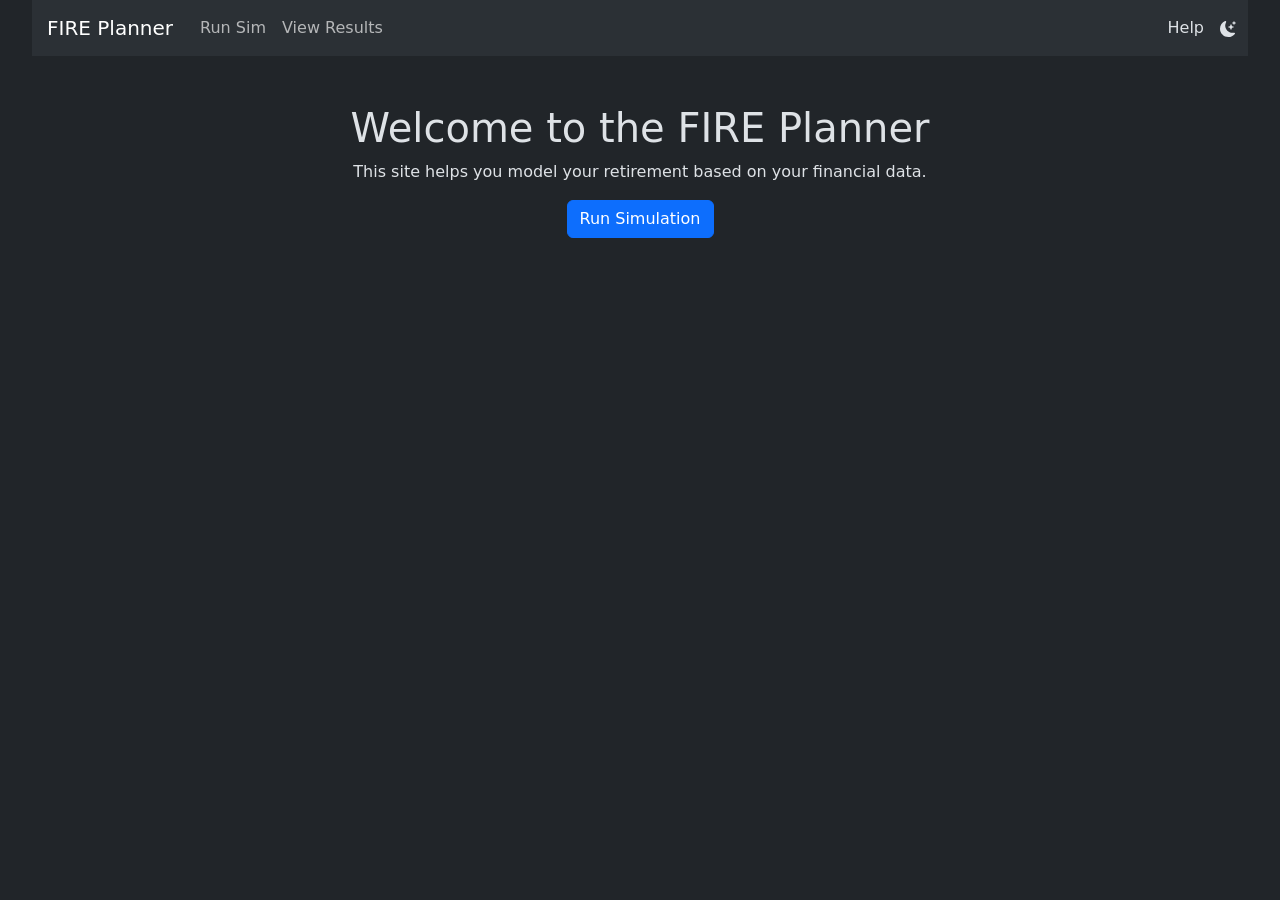
<file: fi/index.html>
<!doctype html>
<html lang="">
  <head>
    <meta charset="UTF-8" />
    <link rel="icon" href="./favicon.ico" />
    <meta name="viewport" content="width=device-width, initial-scale=1.0" />
    <title>Retirement planner</title>
    <script type="module" crossorigin src="./assets/app-CRBowd3m.js"></script>
    <link rel="stylesheet" crossorigin href="./assets/app-BpOpJbWh.css">
  </head>
  <body data-bs-theme="dark">
    <div id="app"></div>
  </body>
</html>
</file>
<file: fi/assets/app-BpOpJbWh.css>
@charset "UTF-8";:root{--vt-c-white: #ffffff;--vt-c-white-soft: #f8f8f8;--vt-c-white-mute: #f2f2f2;--vt-c-black: #181818;--vt-c-black-soft: #222222;--vt-c-black-mute: #282828;--vt-c-indigo: #2c3e50;--vt-c-divider-light-1: rgba(60, 60, 60, .29);--vt-c-divider-light-2: rgba(60, 60, 60, .12);--vt-c-divider-dark-1: rgba(84, 84, 84, .65);--vt-c-divider-dark-2: rgba(84, 84, 84, .48);--vt-c-text-light-1: var(--vt-c-indigo);--vt-c-text-light-2: rgba(60, 60, 60, .66);--vt-c-text-dark-1: var(--vt-c-white);--vt-c-text-dark-2: rgba(235, 235, 235, .64)}:root{--color-background: var(--vt-c-white);--color-background-soft: var(--vt-c-white-soft);--color-background-mute: var(--vt-c-white-mute);--color-border: var(--vt-c-divider-light-2);--color-border-hover: var(--vt-c-divider-light-1);--color-heading: var(--vt-c-text-light-1);--color-text: var(--vt-c-text-light-1);--section-gap: 160px}@media (prefers-color-scheme: dark){:root{--color-background: var(--vt-c-black);--color-background-soft: var(--vt-c-black-soft);--color-background-mute: var(--vt-c-black-mute);--color-border: var(--vt-c-divider-dark-2);--color-border-hover: var(--vt-c-divider-dark-1);--color-heading: var(--vt-c-text-dark-1);--color-text: var(--vt-c-text-dark-2)}}*,*:before,*:after{box-sizing:border-box;margin:0;font-weight:400}body{min-height:100vh;color:var(--color-text);background:var(--color-background);transition:color .5s,background-color .5s;line-height:1.6;font-family:Inter,-apple-system,BlinkMacSystemFont,Segoe UI,Roboto,Oxygen,Ubuntu,Cantarell,Fira Sans,Droid Sans,Helvetica Neue,sans-serif;font-size:15px;text-rendering:optimizeLegibility;-webkit-font-smoothing:antialiased;-moz-osx-font-smoothing:grayscale}#app{width:100%;margin:0 auto;padding:2rem;font-weight:400}a,.green{text-decoration:none;color:#00bd7e;transition:.4s;padding:3px}@media (hover: hover){a:hover{background-color:#00bd7e33}}@media (min-width: 1024px){body{display:flex}#app{padding:0 2rem}}/*!
 * Bootstrap  v5.3.7 (https://getbootstrap.com/)
 * Copyright 2011-2025 The Bootstrap Authors
 * Licensed under MIT (https://github.com/twbs/bootstrap/blob/main/LICENSE)
 */:root,[data-bs-theme=light]{--bs-blue: #0d6efd;--bs-indigo: #6610f2;--bs-purple: #6f42c1;--bs-pink: #d63384;--bs-red: #dc3545;--bs-orange: #fd7e14;--bs-yellow: #ffc107;--bs-green: #198754;--bs-teal: #20c997;--bs-cyan: #0dcaf0;--bs-black: #000;--bs-white: #fff;--bs-gray: #6c757d;--bs-gray-dark: #343a40;--bs-gray-100: #f8f9fa;--bs-gray-200: #e9ecef;--bs-gray-300: #dee2e6;--bs-gray-400: #ced4da;--bs-gray-500: #adb5bd;--bs-gray-600: #6c757d;--bs-gray-700: #495057;--bs-gray-800: #343a40;--bs-gray-900: #212529;--bs-primary: #0d6efd;--bs-secondary: #6c757d;--bs-success: #198754;--bs-info: #0dcaf0;--bs-warning: #ffc107;--bs-danger: #dc3545;--bs-light: #f8f9fa;--bs-dark: #212529;--bs-primary-rgb: 13, 110, 253;--bs-secondary-rgb: 108, 117, 125;--bs-success-rgb: 25, 135, 84;--bs-info-rgb: 13, 202, 240;--bs-warning-rgb: 255, 193, 7;--bs-danger-rgb: 220, 53, 69;--bs-light-rgb: 248, 249, 250;--bs-dark-rgb: 33, 37, 41;--bs-primary-text-emphasis: rgb(5.2, 44, 101.2);--bs-secondary-text-emphasis: rgb(43.2, 46.8, 50);--bs-success-text-emphasis: rgb(10, 54, 33.6);--bs-info-text-emphasis: rgb(5.2, 80.8, 96);--bs-warning-text-emphasis: rgb(102, 77.2, 2.8);--bs-danger-text-emphasis: rgb(88, 21.2, 27.6);--bs-light-text-emphasis: #495057;--bs-dark-text-emphasis: #495057;--bs-primary-bg-subtle: rgb(206.6, 226, 254.6);--bs-secondary-bg-subtle: rgb(225.6, 227.4, 229);--bs-success-bg-subtle: rgb(209, 231, 220.8);--bs-info-bg-subtle: rgb(206.6, 244.4, 252);--bs-warning-bg-subtle: rgb(255, 242.6, 205.4);--bs-danger-bg-subtle: rgb(248, 214.6, 217.8);--bs-light-bg-subtle: rgb(251.5, 252, 252.5);--bs-dark-bg-subtle: #ced4da;--bs-primary-border-subtle: rgb(158.2, 197, 254.2);--bs-secondary-border-subtle: rgb(196.2, 199.8, 203);--bs-success-border-subtle: rgb(163, 207, 186.6);--bs-info-border-subtle: rgb(158.2, 233.8, 249);--bs-warning-border-subtle: rgb(255, 230.2, 155.8);--bs-danger-border-subtle: rgb(241, 174.2, 180.6);--bs-light-border-subtle: #e9ecef;--bs-dark-border-subtle: #adb5bd;--bs-white-rgb: 255, 255, 255;--bs-black-rgb: 0, 0, 0;--bs-font-sans-serif: system-ui, -apple-system, "Segoe UI", Roboto, "Helvetica Neue", "Noto Sans", "Liberation Sans", Arial, sans-serif, "Apple Color Emoji", "Segoe UI Emoji", "Segoe UI Symbol", "Noto Color Emoji";--bs-font-monospace: SFMono-Regular, Menlo, Monaco, Consolas, "Liberation Mono", "Courier New", monospace;--bs-gradient: linear-gradient(180deg, rgba(255, 255, 255, .15), rgba(255, 255, 255, 0));--bs-body-font-family: var(--bs-font-sans-serif);--bs-body-font-size: 1rem;--bs-body-font-weight: 400;--bs-body-line-height: 1.5;--bs-body-color: #212529;--bs-body-color-rgb: 33, 37, 41;--bs-body-bg: #fff;--bs-body-bg-rgb: 255, 255, 255;--bs-emphasis-color: #000;--bs-emphasis-color-rgb: 0, 0, 0;--bs-secondary-color: rgba(33, 37, 41, .75);--bs-secondary-color-rgb: 33, 37, 41;--bs-secondary-bg: #e9ecef;--bs-secondary-bg-rgb: 233, 236, 239;--bs-tertiary-color: rgba(33, 37, 41, .5);--bs-tertiary-color-rgb: 33, 37, 41;--bs-tertiary-bg: #f8f9fa;--bs-tertiary-bg-rgb: 248, 249, 250;--bs-heading-color: inherit;--bs-link-color: #0d6efd;--bs-link-color-rgb: 13, 110, 253;--bs-link-decoration: underline;--bs-link-hover-color: rgb(10.4, 88, 202.4);--bs-link-hover-color-rgb: 10, 88, 202;--bs-code-color: #d63384;--bs-highlight-color: #212529;--bs-highlight-bg: rgb(255, 242.6, 205.4);--bs-border-width: 1px;--bs-border-style: solid;--bs-border-color: #dee2e6;--bs-border-color-translucent: rgba(0, 0, 0, .175);--bs-border-radius: .375rem;--bs-border-radius-sm: .25rem;--bs-border-radius-lg: .5rem;--bs-border-radius-xl: 1rem;--bs-border-radius-xxl: 2rem;--bs-border-radius-2xl: var(--bs-border-radius-xxl);--bs-border-radius-pill: 50rem;--bs-box-shadow: 0 .5rem 1rem rgba(0, 0, 0, .15);--bs-box-shadow-sm: 0 .125rem .25rem rgba(0, 0, 0, .075);--bs-box-shadow-lg: 0 1rem 3rem rgba(0, 0, 0, .175);--bs-box-shadow-inset: inset 0 1px 2px rgba(0, 0, 0, .075);--bs-focus-ring-width: .25rem;--bs-focus-ring-opacity: .25;--bs-focus-ring-color: rgba(13, 110, 253, .25);--bs-form-valid-color: #198754;--bs-form-valid-border-color: #198754;--bs-form-invalid-color: #dc3545;--bs-form-invalid-border-color: #dc3545}[data-bs-theme=dark]{color-scheme:dark;--bs-body-color: #dee2e6;--bs-body-color-rgb: 222, 226, 230;--bs-body-bg: #212529;--bs-body-bg-rgb: 33, 37, 41;--bs-emphasis-color: #fff;--bs-emphasis-color-rgb: 255, 255, 255;--bs-secondary-color: rgba(222, 226, 230, .75);--bs-secondary-color-rgb: 222, 226, 230;--bs-secondary-bg: #343a40;--bs-secondary-bg-rgb: 52, 58, 64;--bs-tertiary-color: rgba(222, 226, 230, .5);--bs-tertiary-color-rgb: 222, 226, 230;--bs-tertiary-bg: rgb(42.5, 47.5, 52.5);--bs-tertiary-bg-rgb: 43, 48, 53;--bs-primary-text-emphasis: rgb(109.8, 168, 253.8);--bs-secondary-text-emphasis: rgb(166.8, 172.2, 177);--bs-success-text-emphasis: rgb(117, 183, 152.4);--bs-info-text-emphasis: rgb(109.8, 223.2, 246);--bs-warning-text-emphasis: rgb(255, 217.8, 106.2);--bs-danger-text-emphasis: rgb(234, 133.8, 143.4);--bs-light-text-emphasis: #f8f9fa;--bs-dark-text-emphasis: #dee2e6;--bs-primary-bg-subtle: rgb(2.6, 22, 50.6);--bs-secondary-bg-subtle: rgb(21.6, 23.4, 25);--bs-success-bg-subtle: rgb(5, 27, 16.8);--bs-info-bg-subtle: rgb(2.6, 40.4, 48);--bs-warning-bg-subtle: rgb(51, 38.6, 1.4);--bs-danger-bg-subtle: rgb(44, 10.6, 13.8);--bs-light-bg-subtle: #343a40;--bs-dark-bg-subtle: #1a1d20;--bs-primary-border-subtle: rgb(7.8, 66, 151.8);--bs-secondary-border-subtle: rgb(64.8, 70.2, 75);--bs-success-border-subtle: rgb(15, 81, 50.4);--bs-info-border-subtle: rgb(7.8, 121.2, 144);--bs-warning-border-subtle: rgb(153, 115.8, 4.2);--bs-danger-border-subtle: rgb(132, 31.8, 41.4);--bs-light-border-subtle: #495057;--bs-dark-border-subtle: #343a40;--bs-heading-color: inherit;--bs-link-color: rgb(109.8, 168, 253.8);--bs-link-hover-color: rgb(138.84, 185.4, 254.04);--bs-link-color-rgb: 110, 168, 254;--bs-link-hover-color-rgb: 139, 185, 254;--bs-code-color: rgb(230.4, 132.6, 181.2);--bs-highlight-color: #dee2e6;--bs-highlight-bg: rgb(102, 77.2, 2.8);--bs-border-color: #495057;--bs-border-color-translucent: rgba(255, 255, 255, .15);--bs-form-valid-color: rgb(117, 183, 152.4);--bs-form-valid-border-color: rgb(117, 183, 152.4);--bs-form-invalid-color: rgb(234, 133.8, 143.4);--bs-form-invalid-border-color: rgb(234, 133.8, 143.4)}*,*:before,*:after{box-sizing:border-box}@media (prefers-reduced-motion: no-preference){:root{scroll-behavior:smooth}}body{margin:0;font-family:var(--bs-body-font-family);font-size:var(--bs-body-font-size);font-weight:var(--bs-body-font-weight);line-height:var(--bs-body-line-height);color:var(--bs-body-color);text-align:var(--bs-body-text-align);background-color:var(--bs-body-bg);-webkit-text-size-adjust:100%;-webkit-tap-highlight-color:rgba(0,0,0,0)}hr{margin:1rem 0;color:inherit;border:0;border-top:var(--bs-border-width) solid;opacity:.25}h6,.h6,h5,.h5,h4,.h4,h3,.h3,h2,.h2,h1,.h1{margin-top:0;margin-bottom:.5rem;font-weight:500;line-height:1.2;color:var(--bs-heading-color)}h1,.h1{font-size:calc(1.375rem + 1.5vw)}@media (min-width: 1200px){h1,.h1{font-size:2.5rem}}h2,.h2{font-size:calc(1.325rem + .9vw)}@media (min-width: 1200px){h2,.h2{font-size:2rem}}h3,.h3{font-size:calc(1.3rem + .6vw)}@media (min-width: 1200px){h3,.h3{font-size:1.75rem}}h4,.h4{font-size:calc(1.275rem + .3vw)}@media (min-width: 1200px){h4,.h4{font-size:1.5rem}}h5,.h5{font-size:1.25rem}h6,.h6{font-size:1rem}p{margin-top:0;margin-bottom:1rem}abbr[title]{text-decoration:underline dotted;cursor:help;text-decoration-skip-ink:none}address{margin-bottom:1rem;font-style:normal;line-height:inherit}ol,ul{padding-left:2rem}ol,ul,dl{margin-top:0;margin-bottom:1rem}ol ol,ul ul,ol ul,ul ol{margin-bottom:0}dt{font-weight:700}dd{margin-bottom:.5rem;margin-left:0}blockquote{margin:0 0 1rem}b,strong{font-weight:bolder}small,.small{font-size:.875em}mark,.mark{padding:.1875em;color:var(--bs-highlight-color);background-color:var(--bs-highlight-bg)}sub,sup{position:relative;font-size:.75em;line-height:0;vertical-align:baseline}sub{bottom:-.25em}sup{top:-.5em}a{color:rgba(var(--bs-link-color-rgb),var(--bs-link-opacity, 1));text-decoration:underline}a:hover{--bs-link-color-rgb: var(--bs-link-hover-color-rgb)}a:not([href]):not([class]),a:not([href]):not([class]):hover{color:inherit;text-decoration:none}pre,code,kbd,samp{font-family:var(--bs-font-monospace);font-size:1em}pre{display:block;margin-top:0;margin-bottom:1rem;overflow:auto;font-size:.875em}pre code{font-size:inherit;color:inherit;word-break:normal}code{font-size:.875em;color:var(--bs-code-color);word-wrap:break-word}a>code{color:inherit}kbd{padding:.1875rem .375rem;font-size:.875em;color:var(--bs-body-bg);background-color:var(--bs-body-color);border-radius:.25rem}kbd kbd{padding:0;font-size:1em}figure{margin:0 0 1rem}img,svg{vertical-align:middle}table{caption-side:bottom;border-collapse:collapse}caption{padding-top:.5rem;padding-bottom:.5rem;color:var(--bs-secondary-color);text-align:left}th{text-align:inherit;text-align:-webkit-match-parent}thead,tbody,tfoot,tr,td,th{border-color:inherit;border-style:solid;border-width:0}label{display:inline-block}button{border-radius:0}button:focus:not(:focus-visible){outline:0}input,button,select,optgroup,textarea{margin:0;font-family:inherit;font-size:inherit;line-height:inherit}button,select{text-transform:none}[role=button]{cursor:pointer}select{word-wrap:normal}select:disabled{opacity:1}[list]:not([type=date]):not([type=datetime-local]):not([type=month]):not([type=week]):not([type=time])::-webkit-calendar-picker-indicator{display:none!important}button,[type=button],[type=reset],[type=submit]{-webkit-appearance:button}button:not(:disabled),[type=button]:not(:disabled),[type=reset]:not(:disabled),[type=submit]:not(:disabled){cursor:pointer}::-moz-focus-inner{padding:0;border-style:none}textarea{resize:vertical}fieldset{min-width:0;padding:0;margin:0;border:0}legend{float:left;width:100%;padding:0;margin-bottom:.5rem;line-height:inherit;font-size:calc(1.275rem + .3vw)}@media (min-width: 1200px){legend{font-size:1.5rem}}legend+*{clear:left}::-webkit-datetime-edit-fields-wrapper,::-webkit-datetime-edit-text,::-webkit-datetime-edit-minute,::-webkit-datetime-edit-hour-field,::-webkit-datetime-edit-day-field,::-webkit-datetime-edit-month-field,::-webkit-datetime-edit-year-field{padding:0}::-webkit-inner-spin-button{height:auto}[type=search]{-webkit-appearance:textfield;outline-offset:-2px}::-webkit-search-decoration{-webkit-appearance:none}::-webkit-color-swatch-wrapper{padding:0}::file-selector-button{font:inherit;-webkit-appearance:button}output{display:inline-block}iframe{border:0}summary{display:list-item;cursor:pointer}progress{vertical-align:baseline}[hidden]{display:none!important}.lead{font-size:1.25rem;font-weight:300}.display-1{font-weight:300;line-height:1.2;font-size:calc(1.625rem + 4.5vw)}@media (min-width: 1200px){.display-1{font-size:5rem}}.display-2{font-weight:300;line-height:1.2;font-size:calc(1.575rem + 3.9vw)}@media (min-width: 1200px){.display-2{font-size:4.5rem}}.display-3{font-weight:300;line-height:1.2;font-size:calc(1.525rem + 3.3vw)}@media (min-width: 1200px){.display-3{font-size:4rem}}.display-4{font-weight:300;line-height:1.2;font-size:calc(1.475rem + 2.7vw)}@media (min-width: 1200px){.display-4{font-size:3.5rem}}.display-5{font-weight:300;line-height:1.2;font-size:calc(1.425rem + 2.1vw)}@media (min-width: 1200px){.display-5{font-size:3rem}}.display-6{font-weight:300;line-height:1.2;font-size:calc(1.375rem + 1.5vw)}@media (min-width: 1200px){.display-6{font-size:2.5rem}}.list-unstyled,.list-inline{padding-left:0;list-style:none}.list-inline-item{display:inline-block}.list-inline-item:not(:last-child){margin-right:.5rem}.initialism{font-size:.875em;text-transform:uppercase}.blockquote{margin-bottom:1rem;font-size:1.25rem}.blockquote>:last-child{margin-bottom:0}.blockquote-footer{margin-top:-1rem;margin-bottom:1rem;font-size:.875em;color:#6c757d}.blockquote-footer:before{content:"— "}.img-fluid{max-width:100%;height:auto}.img-thumbnail{padding:.25rem;background-color:var(--bs-body-bg);border:var(--bs-border-width) solid var(--bs-border-color);border-radius:var(--bs-border-radius);max-width:100%;height:auto}.figure{display:inline-block}.figure-img{margin-bottom:.5rem;line-height:1}.figure-caption{font-size:.875em;color:var(--bs-secondary-color)}.container,.container-fluid,.container-xxl,.container-xl,.container-lg,.container-md,.container-sm{--bs-gutter-x: 1.5rem;--bs-gutter-y: 0;width:100%;padding-right:calc(var(--bs-gutter-x) * .5);padding-left:calc(var(--bs-gutter-x) * .5);margin-right:auto;margin-left:auto}@media (min-width: 576px){.container-sm,.container{max-width:540px}}@media (min-width: 768px){.container-md,.container-sm,.container{max-width:720px}}@media (min-width: 992px){.container-lg,.container-md,.container-sm,.container{max-width:960px}}@media (min-width: 1200px){.container-xl,.container-lg,.container-md,.container-sm,.container{max-width:1140px}}@media (min-width: 1400px){.container-xxl,.container-xl,.container-lg,.container-md,.container-sm,.container{max-width:1320px}}:root{--bs-breakpoint-xs: 0;--bs-breakpoint-sm: 576px;--bs-breakpoint-md: 768px;--bs-breakpoint-lg: 992px;--bs-breakpoint-xl: 1200px;--bs-breakpoint-xxl: 1400px}.row{--bs-gutter-x: 1.5rem;--bs-gutter-y: 0;display:flex;flex-wrap:wrap;margin-top:calc(-1 * var(--bs-gutter-y));margin-right:calc(-.5 * var(--bs-gutter-x));margin-left:calc(-.5 * var(--bs-gutter-x))}.row>*{flex-shrink:0;width:100%;max-width:100%;padding-right:calc(var(--bs-gutter-x) * .5);padding-left:calc(var(--bs-gutter-x) * .5);margin-top:var(--bs-gutter-y)}.col{flex:1 0 0}.row-cols-auto>*{flex:0 0 auto;width:auto}.row-cols-1>*{flex:0 0 auto;width:100%}.row-cols-2>*{flex:0 0 auto;width:50%}.row-cols-3>*{flex:0 0 auto;width:33.33333333%}.row-cols-4>*{flex:0 0 auto;width:25%}.row-cols-5>*{flex:0 0 auto;width:20%}.row-cols-6>*{flex:0 0 auto;width:16.66666667%}.col-auto{flex:0 0 auto;width:auto}.col-1{flex:0 0 auto;width:8.33333333%}.col-2{flex:0 0 auto;width:16.66666667%}.col-3{flex:0 0 auto;width:25%}.col-4{flex:0 0 auto;width:33.33333333%}.col-5{flex:0 0 auto;width:41.66666667%}.col-6{flex:0 0 auto;width:50%}.col-7{flex:0 0 auto;width:58.33333333%}.col-8{flex:0 0 auto;width:66.66666667%}.col-9{flex:0 0 auto;width:75%}.col-10{flex:0 0 auto;width:83.33333333%}.col-11{flex:0 0 auto;width:91.66666667%}.col-12{flex:0 0 auto;width:100%}.offset-1{margin-left:8.33333333%}.offset-2{margin-left:16.66666667%}.offset-3{margin-left:25%}.offset-4{margin-left:33.33333333%}.offset-5{margin-left:41.66666667%}.offset-6{margin-left:50%}.offset-7{margin-left:58.33333333%}.offset-8{margin-left:66.66666667%}.offset-9{margin-left:75%}.offset-10{margin-left:83.33333333%}.offset-11{margin-left:91.66666667%}.g-0,.gx-0{--bs-gutter-x: 0}.g-0,.gy-0{--bs-gutter-y: 0}.g-1,.gx-1{--bs-gutter-x: .25rem}.g-1,.gy-1{--bs-gutter-y: .25rem}.g-2,.gx-2{--bs-gutter-x: .5rem}.g-2,.gy-2{--bs-gutter-y: .5rem}.g-3,.gx-3{--bs-gutter-x: 1rem}.g-3,.gy-3{--bs-gutter-y: 1rem}.g-4,.gx-4{--bs-gutter-x: 1.5rem}.g-4,.gy-4{--bs-gutter-y: 1.5rem}.g-5,.gx-5{--bs-gutter-x: 3rem}.g-5,.gy-5{--bs-gutter-y: 3rem}@media (min-width: 576px){.col-sm{flex:1 0 0}.row-cols-sm-auto>*{flex:0 0 auto;width:auto}.row-cols-sm-1>*{flex:0 0 auto;width:100%}.row-cols-sm-2>*{flex:0 0 auto;width:50%}.row-cols-sm-3>*{flex:0 0 auto;width:33.33333333%}.row-cols-sm-4>*{flex:0 0 auto;width:25%}.row-cols-sm-5>*{flex:0 0 auto;width:20%}.row-cols-sm-6>*{flex:0 0 auto;width:16.66666667%}.col-sm-auto{flex:0 0 auto;width:auto}.col-sm-1{flex:0 0 auto;width:8.33333333%}.col-sm-2{flex:0 0 auto;width:16.66666667%}.col-sm-3{flex:0 0 auto;width:25%}.col-sm-4{flex:0 0 auto;width:33.33333333%}.col-sm-5{flex:0 0 auto;width:41.66666667%}.col-sm-6{flex:0 0 auto;width:50%}.col-sm-7{flex:0 0 auto;width:58.33333333%}.col-sm-8{flex:0 0 auto;width:66.66666667%}.col-sm-9{flex:0 0 auto;width:75%}.col-sm-10{flex:0 0 auto;width:83.33333333%}.col-sm-11{flex:0 0 auto;width:91.66666667%}.col-sm-12{flex:0 0 auto;width:100%}.offset-sm-0{margin-left:0}.offset-sm-1{margin-left:8.33333333%}.offset-sm-2{margin-left:16.66666667%}.offset-sm-3{margin-left:25%}.offset-sm-4{margin-left:33.33333333%}.offset-sm-5{margin-left:41.66666667%}.offset-sm-6{margin-left:50%}.offset-sm-7{margin-left:58.33333333%}.offset-sm-8{margin-left:66.66666667%}.offset-sm-9{margin-left:75%}.offset-sm-10{margin-left:83.33333333%}.offset-sm-11{margin-left:91.66666667%}.g-sm-0,.gx-sm-0{--bs-gutter-x: 0}.g-sm-0,.gy-sm-0{--bs-gutter-y: 0}.g-sm-1,.gx-sm-1{--bs-gutter-x: .25rem}.g-sm-1,.gy-sm-1{--bs-gutter-y: .25rem}.g-sm-2,.gx-sm-2{--bs-gutter-x: .5rem}.g-sm-2,.gy-sm-2{--bs-gutter-y: .5rem}.g-sm-3,.gx-sm-3{--bs-gutter-x: 1rem}.g-sm-3,.gy-sm-3{--bs-gutter-y: 1rem}.g-sm-4,.gx-sm-4{--bs-gutter-x: 1.5rem}.g-sm-4,.gy-sm-4{--bs-gutter-y: 1.5rem}.g-sm-5,.gx-sm-5{--bs-gutter-x: 3rem}.g-sm-5,.gy-sm-5{--bs-gutter-y: 3rem}}@media (min-width: 768px){.col-md{flex:1 0 0}.row-cols-md-auto>*{flex:0 0 auto;width:auto}.row-cols-md-1>*{flex:0 0 auto;width:100%}.row-cols-md-2>*{flex:0 0 auto;width:50%}.row-cols-md-3>*{flex:0 0 auto;width:33.33333333%}.row-cols-md-4>*{flex:0 0 auto;width:25%}.row-cols-md-5>*{flex:0 0 auto;width:20%}.row-cols-md-6>*{flex:0 0 auto;width:16.66666667%}.col-md-auto{flex:0 0 auto;width:auto}.col-md-1{flex:0 0 auto;width:8.33333333%}.col-md-2{flex:0 0 auto;width:16.66666667%}.col-md-3{flex:0 0 auto;width:25%}.col-md-4{flex:0 0 auto;width:33.33333333%}.col-md-5{flex:0 0 auto;width:41.66666667%}.col-md-6{flex:0 0 auto;width:50%}.col-md-7{flex:0 0 auto;width:58.33333333%}.col-md-8{flex:0 0 auto;width:66.66666667%}.col-md-9{flex:0 0 auto;width:75%}.col-md-10{flex:0 0 auto;width:83.33333333%}.col-md-11{flex:0 0 auto;width:91.66666667%}.col-md-12{flex:0 0 auto;width:100%}.offset-md-0{margin-left:0}.offset-md-1{margin-left:8.33333333%}.offset-md-2{margin-left:16.66666667%}.offset-md-3{margin-left:25%}.offset-md-4{margin-left:33.33333333%}.offset-md-5{margin-left:41.66666667%}.offset-md-6{margin-left:50%}.offset-md-7{margin-left:58.33333333%}.offset-md-8{margin-left:66.66666667%}.offset-md-9{margin-left:75%}.offset-md-10{margin-left:83.33333333%}.offset-md-11{margin-left:91.66666667%}.g-md-0,.gx-md-0{--bs-gutter-x: 0}.g-md-0,.gy-md-0{--bs-gutter-y: 0}.g-md-1,.gx-md-1{--bs-gutter-x: .25rem}.g-md-1,.gy-md-1{--bs-gutter-y: .25rem}.g-md-2,.gx-md-2{--bs-gutter-x: .5rem}.g-md-2,.gy-md-2{--bs-gutter-y: .5rem}.g-md-3,.gx-md-3{--bs-gutter-x: 1rem}.g-md-3,.gy-md-3{--bs-gutter-y: 1rem}.g-md-4,.gx-md-4{--bs-gutter-x: 1.5rem}.g-md-4,.gy-md-4{--bs-gutter-y: 1.5rem}.g-md-5,.gx-md-5{--bs-gutter-x: 3rem}.g-md-5,.gy-md-5{--bs-gutter-y: 3rem}}@media (min-width: 992px){.col-lg{flex:1 0 0}.row-cols-lg-auto>*{flex:0 0 auto;width:auto}.row-cols-lg-1>*{flex:0 0 auto;width:100%}.row-cols-lg-2>*{flex:0 0 auto;width:50%}.row-cols-lg-3>*{flex:0 0 auto;width:33.33333333%}.row-cols-lg-4>*{flex:0 0 auto;width:25%}.row-cols-lg-5>*{flex:0 0 auto;width:20%}.row-cols-lg-6>*{flex:0 0 auto;width:16.66666667%}.col-lg-auto{flex:0 0 auto;width:auto}.col-lg-1{flex:0 0 auto;width:8.33333333%}.col-lg-2{flex:0 0 auto;width:16.66666667%}.col-lg-3{flex:0 0 auto;width:25%}.col-lg-4{flex:0 0 auto;width:33.33333333%}.col-lg-5{flex:0 0 auto;width:41.66666667%}.col-lg-6{flex:0 0 auto;width:50%}.col-lg-7{flex:0 0 auto;width:58.33333333%}.col-lg-8{flex:0 0 auto;width:66.66666667%}.col-lg-9{flex:0 0 auto;width:75%}.col-lg-10{flex:0 0 auto;width:83.33333333%}.col-lg-11{flex:0 0 auto;width:91.66666667%}.col-lg-12{flex:0 0 auto;width:100%}.offset-lg-0{margin-left:0}.offset-lg-1{margin-left:8.33333333%}.offset-lg-2{margin-left:16.66666667%}.offset-lg-3{margin-left:25%}.offset-lg-4{margin-left:33.33333333%}.offset-lg-5{margin-left:41.66666667%}.offset-lg-6{margin-left:50%}.offset-lg-7{margin-left:58.33333333%}.offset-lg-8{margin-left:66.66666667%}.offset-lg-9{margin-left:75%}.offset-lg-10{margin-left:83.33333333%}.offset-lg-11{margin-left:91.66666667%}.g-lg-0,.gx-lg-0{--bs-gutter-x: 0}.g-lg-0,.gy-lg-0{--bs-gutter-y: 0}.g-lg-1,.gx-lg-1{--bs-gutter-x: .25rem}.g-lg-1,.gy-lg-1{--bs-gutter-y: .25rem}.g-lg-2,.gx-lg-2{--bs-gutter-x: .5rem}.g-lg-2,.gy-lg-2{--bs-gutter-y: .5rem}.g-lg-3,.gx-lg-3{--bs-gutter-x: 1rem}.g-lg-3,.gy-lg-3{--bs-gutter-y: 1rem}.g-lg-4,.gx-lg-4{--bs-gutter-x: 1.5rem}.g-lg-4,.gy-lg-4{--bs-gutter-y: 1.5rem}.g-lg-5,.gx-lg-5{--bs-gutter-x: 3rem}.g-lg-5,.gy-lg-5{--bs-gutter-y: 3rem}}@media (min-width: 1200px){.col-xl{flex:1 0 0}.row-cols-xl-auto>*{flex:0 0 auto;width:auto}.row-cols-xl-1>*{flex:0 0 auto;width:100%}.row-cols-xl-2>*{flex:0 0 auto;width:50%}.row-cols-xl-3>*{flex:0 0 auto;width:33.33333333%}.row-cols-xl-4>*{flex:0 0 auto;width:25%}.row-cols-xl-5>*{flex:0 0 auto;width:20%}.row-cols-xl-6>*{flex:0 0 auto;width:16.66666667%}.col-xl-auto{flex:0 0 auto;width:auto}.col-xl-1{flex:0 0 auto;width:8.33333333%}.col-xl-2{flex:0 0 auto;width:16.66666667%}.col-xl-3{flex:0 0 auto;width:25%}.col-xl-4{flex:0 0 auto;width:33.33333333%}.col-xl-5{flex:0 0 auto;width:41.66666667%}.col-xl-6{flex:0 0 auto;width:50%}.col-xl-7{flex:0 0 auto;width:58.33333333%}.col-xl-8{flex:0 0 auto;width:66.66666667%}.col-xl-9{flex:0 0 auto;width:75%}.col-xl-10{flex:0 0 auto;width:83.33333333%}.col-xl-11{flex:0 0 auto;width:91.66666667%}.col-xl-12{flex:0 0 auto;width:100%}.offset-xl-0{margin-left:0}.offset-xl-1{margin-left:8.33333333%}.offset-xl-2{margin-left:16.66666667%}.offset-xl-3{margin-left:25%}.offset-xl-4{margin-left:33.33333333%}.offset-xl-5{margin-left:41.66666667%}.offset-xl-6{margin-left:50%}.offset-xl-7{margin-left:58.33333333%}.offset-xl-8{margin-left:66.66666667%}.offset-xl-9{margin-left:75%}.offset-xl-10{margin-left:83.33333333%}.offset-xl-11{margin-left:91.66666667%}.g-xl-0,.gx-xl-0{--bs-gutter-x: 0}.g-xl-0,.gy-xl-0{--bs-gutter-y: 0}.g-xl-1,.gx-xl-1{--bs-gutter-x: .25rem}.g-xl-1,.gy-xl-1{--bs-gutter-y: .25rem}.g-xl-2,.gx-xl-2{--bs-gutter-x: .5rem}.g-xl-2,.gy-xl-2{--bs-gutter-y: .5rem}.g-xl-3,.gx-xl-3{--bs-gutter-x: 1rem}.g-xl-3,.gy-xl-3{--bs-gutter-y: 1rem}.g-xl-4,.gx-xl-4{--bs-gutter-x: 1.5rem}.g-xl-4,.gy-xl-4{--bs-gutter-y: 1.5rem}.g-xl-5,.gx-xl-5{--bs-gutter-x: 3rem}.g-xl-5,.gy-xl-5{--bs-gutter-y: 3rem}}@media (min-width: 1400px){.col-xxl{flex:1 0 0}.row-cols-xxl-auto>*{flex:0 0 auto;width:auto}.row-cols-xxl-1>*{flex:0 0 auto;width:100%}.row-cols-xxl-2>*{flex:0 0 auto;width:50%}.row-cols-xxl-3>*{flex:0 0 auto;width:33.33333333%}.row-cols-xxl-4>*{flex:0 0 auto;width:25%}.row-cols-xxl-5>*{flex:0 0 auto;width:20%}.row-cols-xxl-6>*{flex:0 0 auto;width:16.66666667%}.col-xxl-auto{flex:0 0 auto;width:auto}.col-xxl-1{flex:0 0 auto;width:8.33333333%}.col-xxl-2{flex:0 0 auto;width:16.66666667%}.col-xxl-3{flex:0 0 auto;width:25%}.col-xxl-4{flex:0 0 auto;width:33.33333333%}.col-xxl-5{flex:0 0 auto;width:41.66666667%}.col-xxl-6{flex:0 0 auto;width:50%}.col-xxl-7{flex:0 0 auto;width:58.33333333%}.col-xxl-8{flex:0 0 auto;width:66.66666667%}.col-xxl-9{flex:0 0 auto;width:75%}.col-xxl-10{flex:0 0 auto;width:83.33333333%}.col-xxl-11{flex:0 0 auto;width:91.66666667%}.col-xxl-12{flex:0 0 auto;width:100%}.offset-xxl-0{margin-left:0}.offset-xxl-1{margin-left:8.33333333%}.offset-xxl-2{margin-left:16.66666667%}.offset-xxl-3{margin-left:25%}.offset-xxl-4{margin-left:33.33333333%}.offset-xxl-5{margin-left:41.66666667%}.offset-xxl-6{margin-left:50%}.offset-xxl-7{margin-left:58.33333333%}.offset-xxl-8{margin-left:66.66666667%}.offset-xxl-9{margin-left:75%}.offset-xxl-10{margin-left:83.33333333%}.offset-xxl-11{margin-left:91.66666667%}.g-xxl-0,.gx-xxl-0{--bs-gutter-x: 0}.g-xxl-0,.gy-xxl-0{--bs-gutter-y: 0}.g-xxl-1,.gx-xxl-1{--bs-gutter-x: .25rem}.g-xxl-1,.gy-xxl-1{--bs-gutter-y: .25rem}.g-xxl-2,.gx-xxl-2{--bs-gutter-x: .5rem}.g-xxl-2,.gy-xxl-2{--bs-gutter-y: .5rem}.g-xxl-3,.gx-xxl-3{--bs-gutter-x: 1rem}.g-xxl-3,.gy-xxl-3{--bs-gutter-y: 1rem}.g-xxl-4,.gx-xxl-4{--bs-gutter-x: 1.5rem}.g-xxl-4,.gy-xxl-4{--bs-gutter-y: 1.5rem}.g-xxl-5,.gx-xxl-5{--bs-gutter-x: 3rem}.g-xxl-5,.gy-xxl-5{--bs-gutter-y: 3rem}}.table{--bs-table-color-type: initial;--bs-table-bg-type: initial;--bs-table-color-state: initial;--bs-table-bg-state: initial;--bs-table-color: var(--bs-emphasis-color);--bs-table-bg: var(--bs-body-bg);--bs-table-border-color: var(--bs-border-color);--bs-table-accent-bg: transparent;--bs-table-striped-color: var(--bs-emphasis-color);--bs-table-striped-bg: rgba(var(--bs-emphasis-color-rgb), .05);--bs-table-active-color: var(--bs-emphasis-color);--bs-table-active-bg: rgba(var(--bs-emphasis-color-rgb), .1);--bs-table-hover-color: var(--bs-emphasis-color);--bs-table-hover-bg: rgba(var(--bs-emphasis-color-rgb), .075);width:100%;margin-bottom:1rem;vertical-align:top;border-color:var(--bs-table-border-color)}.table>:not(caption)>*>*{padding:.5rem;color:var(--bs-table-color-state, var(--bs-table-color-type, var(--bs-table-color)));background-color:var(--bs-table-bg);border-bottom-width:var(--bs-border-width);box-shadow:inset 0 0 0 9999px var(--bs-table-bg-state, var(--bs-table-bg-type, var(--bs-table-accent-bg)))}.table>tbody{vertical-align:inherit}.table>thead{vertical-align:bottom}.table-group-divider{border-top:calc(var(--bs-border-width) * 2) solid currentcolor}.caption-top{caption-side:top}.table-sm>:not(caption)>*>*{padding:.25rem}.table-bordered>:not(caption)>*{border-width:var(--bs-border-width) 0}.table-bordered>:not(caption)>*>*{border-width:0 var(--bs-border-width)}.table-borderless>:not(caption)>*>*{border-bottom-width:0}.table-borderless>:not(:first-child){border-top-width:0}.table-striped>tbody>tr:nth-of-type(odd)>*{--bs-table-color-type: var(--bs-table-striped-color);--bs-table-bg-type: var(--bs-table-striped-bg)}.table-striped-columns>:not(caption)>tr>:nth-child(2n){--bs-table-color-type: var(--bs-table-striped-color);--bs-table-bg-type: var(--bs-table-striped-bg)}.table-active{--bs-table-color-state: var(--bs-table-active-color);--bs-table-bg-state: var(--bs-table-active-bg)}.table-hover>tbody>tr:hover>*{--bs-table-color-state: var(--bs-table-hover-color);--bs-table-bg-state: var(--bs-table-hover-bg)}.table-primary{--bs-table-color: #000;--bs-table-bg: rgb(206.6, 226, 254.6);--bs-table-border-color: rgb(165.28, 180.8, 203.68);--bs-table-striped-bg: rgb(196.27, 214.7, 241.87);--bs-table-striped-color: #000;--bs-table-active-bg: rgb(185.94, 203.4, 229.14);--bs-table-active-color: #000;--bs-table-hover-bg: rgb(191.105, 209.05, 235.505);--bs-table-hover-color: #000;color:var(--bs-table-color);border-color:var(--bs-table-border-color)}.table-secondary{--bs-table-color: #000;--bs-table-bg: rgb(225.6, 227.4, 229);--bs-table-border-color: rgb(180.48, 181.92, 183.2);--bs-table-striped-bg: rgb(214.32, 216.03, 217.55);--bs-table-striped-color: #000;--bs-table-active-bg: rgb(203.04, 204.66, 206.1);--bs-table-active-color: #000;--bs-table-hover-bg: rgb(208.68, 210.345, 211.825);--bs-table-hover-color: #000;color:var(--bs-table-color);border-color:var(--bs-table-border-color)}.table-success{--bs-table-color: #000;--bs-table-bg: rgb(209, 231, 220.8);--bs-table-border-color: rgb(167.2, 184.8, 176.64);--bs-table-striped-bg: rgb(198.55, 219.45, 209.76);--bs-table-striped-color: #000;--bs-table-active-bg: rgb(188.1, 207.9, 198.72);--bs-table-active-color: #000;--bs-table-hover-bg: rgb(193.325, 213.675, 204.24);--bs-table-hover-color: #000;color:var(--bs-table-color);border-color:var(--bs-table-border-color)}.table-info{--bs-table-color: #000;--bs-table-bg: rgb(206.6, 244.4, 252);--bs-table-border-color: rgb(165.28, 195.52, 201.6);--bs-table-striped-bg: rgb(196.27, 232.18, 239.4);--bs-table-striped-color: #000;--bs-table-active-bg: rgb(185.94, 219.96, 226.8);--bs-table-active-color: #000;--bs-table-hover-bg: rgb(191.105, 226.07, 233.1);--bs-table-hover-color: #000;color:var(--bs-table-color);border-color:var(--bs-table-border-color)}.table-warning{--bs-table-color: #000;--bs-table-bg: rgb(255, 242.6, 205.4);--bs-table-border-color: rgb(204, 194.08, 164.32);--bs-table-striped-bg: rgb(242.25, 230.47, 195.13);--bs-table-striped-color: #000;--bs-table-active-bg: rgb(229.5, 218.34, 184.86);--bs-table-active-color: #000;--bs-table-hover-bg: rgb(235.875, 224.405, 189.995);--bs-table-hover-color: #000;color:var(--bs-table-color);border-color:var(--bs-table-border-color)}.table-danger{--bs-table-color: #000;--bs-table-bg: rgb(248, 214.6, 217.8);--bs-table-border-color: rgb(198.4, 171.68, 174.24);--bs-table-striped-bg: rgb(235.6, 203.87, 206.91);--bs-table-striped-color: #000;--bs-table-active-bg: rgb(223.2, 193.14, 196.02);--bs-table-active-color: #000;--bs-table-hover-bg: rgb(229.4, 198.505, 201.465);--bs-table-hover-color: #000;color:var(--bs-table-color);border-color:var(--bs-table-border-color)}.table-light{--bs-table-color: #000;--bs-table-bg: #f8f9fa;--bs-table-border-color: rgb(198.4, 199.2, 200);--bs-table-striped-bg: rgb(235.6, 236.55, 237.5);--bs-table-striped-color: #000;--bs-table-active-bg: rgb(223.2, 224.1, 225);--bs-table-active-color: #000;--bs-table-hover-bg: rgb(229.4, 230.325, 231.25);--bs-table-hover-color: #000;color:var(--bs-table-color);border-color:var(--bs-table-border-color)}.table-dark{--bs-table-color: #fff;--bs-table-bg: #212529;--bs-table-border-color: rgb(77.4, 80.6, 83.8);--bs-table-striped-bg: rgb(44.1, 47.9, 51.7);--bs-table-striped-color: #fff;--bs-table-active-bg: rgb(55.2, 58.8, 62.4);--bs-table-active-color: #fff;--bs-table-hover-bg: rgb(49.65, 53.35, 57.05);--bs-table-hover-color: #fff;color:var(--bs-table-color);border-color:var(--bs-table-border-color)}.table-responsive{overflow-x:auto;-webkit-overflow-scrolling:touch}@media (max-width: 575.98px){.table-responsive-sm{overflow-x:auto;-webkit-overflow-scrolling:touch}}@media (max-width: 767.98px){.table-responsive-md{overflow-x:auto;-webkit-overflow-scrolling:touch}}@media (max-width: 991.98px){.table-responsive-lg{overflow-x:auto;-webkit-overflow-scrolling:touch}}@media (max-width: 1199.98px){.table-responsive-xl{overflow-x:auto;-webkit-overflow-scrolling:touch}}@media (max-width: 1399.98px){.table-responsive-xxl{overflow-x:auto;-webkit-overflow-scrolling:touch}}.form-label{margin-bottom:.5rem}.col-form-label{padding-top:calc(.375rem + var(--bs-border-width));padding-bottom:calc(.375rem + var(--bs-border-width));margin-bottom:0;font-size:inherit;line-height:1.5}.col-form-label-lg{padding-top:calc(.5rem + var(--bs-border-width));padding-bottom:calc(.5rem + var(--bs-border-width));font-size:1.25rem}.col-form-label-sm{padding-top:calc(.25rem + var(--bs-border-width));padding-bottom:calc(.25rem + var(--bs-border-width));font-size:.875rem}.form-text{margin-top:.25rem;font-size:.875em;color:var(--bs-secondary-color)}.form-control{display:block;width:100%;padding:.375rem .75rem;font-size:1rem;font-weight:400;line-height:1.5;color:var(--bs-body-color);appearance:none;background-color:var(--bs-body-bg);background-clip:padding-box;border:var(--bs-border-width) solid var(--bs-border-color);border-radius:var(--bs-border-radius);transition:border-color .15s ease-in-out,box-shadow .15s ease-in-out}@media (prefers-reduced-motion: reduce){.form-control{transition:none}}.form-control[type=file]{overflow:hidden}.form-control[type=file]:not(:disabled):not([readonly]){cursor:pointer}.form-control:focus{color:var(--bs-body-color);background-color:var(--bs-body-bg);border-color:#86b7fe;outline:0;box-shadow:0 0 0 .25rem #0d6efd40}.form-control::-webkit-date-and-time-value{min-width:85px;height:1.5em;margin:0}.form-control::-webkit-datetime-edit{display:block;padding:0}.form-control::placeholder{color:var(--bs-secondary-color);opacity:1}.form-control:disabled{background-color:var(--bs-secondary-bg);opacity:1}.form-control::file-selector-button{padding:.375rem .75rem;margin:-.375rem -.75rem;margin-inline-end:.75rem;color:var(--bs-body-color);background-color:var(--bs-tertiary-bg);pointer-events:none;border-color:inherit;border-style:solid;border-width:0;border-inline-end-width:var(--bs-border-width);border-radius:0;transition:color .15s ease-in-out,background-color .15s ease-in-out,border-color .15s ease-in-out,box-shadow .15s ease-in-out}@media (prefers-reduced-motion: reduce){.form-control::file-selector-button{transition:none}}.form-control:hover:not(:disabled):not([readonly])::file-selector-button{background-color:var(--bs-secondary-bg)}.form-control-plaintext{display:block;width:100%;padding:.375rem 0;margin-bottom:0;line-height:1.5;color:var(--bs-body-color);background-color:transparent;border:solid transparent;border-width:var(--bs-border-width) 0}.form-control-plaintext:focus{outline:0}.form-control-plaintext.form-control-sm,.form-control-plaintext.form-control-lg{padding-right:0;padding-left:0}.form-control-sm{min-height:calc(1.5em + .5rem + calc(var(--bs-border-width) * 2));padding:.25rem .5rem;font-size:.875rem;border-radius:var(--bs-border-radius-sm)}.form-control-sm::file-selector-button{padding:.25rem .5rem;margin:-.25rem -.5rem;margin-inline-end:.5rem}.form-control-lg{min-height:calc(1.5em + 1rem + calc(var(--bs-border-width) * 2));padding:.5rem 1rem;font-size:1.25rem;border-radius:var(--bs-border-radius-lg)}.form-control-lg::file-selector-button{padding:.5rem 1rem;margin:-.5rem -1rem;margin-inline-end:1rem}textarea.form-control{min-height:calc(1.5em + .75rem + calc(var(--bs-border-width) * 2))}textarea.form-control-sm{min-height:calc(1.5em + .5rem + calc(var(--bs-border-width) * 2))}textarea.form-control-lg{min-height:calc(1.5em + 1rem + calc(var(--bs-border-width) * 2))}.form-control-color{width:3rem;height:calc(1.5em + .75rem + calc(var(--bs-border-width) * 2));padding:.375rem}.form-control-color:not(:disabled):not([readonly]){cursor:pointer}.form-control-color::-moz-color-swatch{border:0!important;border-radius:var(--bs-border-radius)}.form-control-color::-webkit-color-swatch{border:0!important;border-radius:var(--bs-border-radius)}.form-control-color.form-control-sm{height:calc(1.5em + .5rem + calc(var(--bs-border-width) * 2))}.form-control-color.form-control-lg{height:calc(1.5em + 1rem + calc(var(--bs-border-width) * 2))}.form-select{--bs-form-select-bg-img: url("data:image/svg+xml,%3csvg xmlns='http://www.w3.org/2000/svg' viewBox='0 0 16 16'%3e%3cpath fill='none' stroke='%23343a40' stroke-linecap='round' stroke-linejoin='round' stroke-width='2' d='m2 5 6 6 6-6'/%3e%3c/svg%3e");display:block;width:100%;padding:.375rem 2.25rem .375rem .75rem;font-size:1rem;font-weight:400;line-height:1.5;color:var(--bs-body-color);appearance:none;background-color:var(--bs-body-bg);background-image:var(--bs-form-select-bg-img),var(--bs-form-select-bg-icon, none);background-repeat:no-repeat;background-position:right .75rem center;background-size:16px 12px;border:var(--bs-border-width) solid var(--bs-border-color);border-radius:var(--bs-border-radius);transition:border-color .15s ease-in-out,box-shadow .15s ease-in-out}@media (prefers-reduced-motion: reduce){.form-select{transition:none}}.form-select:focus{border-color:#86b7fe;outline:0;box-shadow:0 0 0 .25rem #0d6efd40}.form-select[multiple],.form-select[size]:not([size="1"]){padding-right:.75rem;background-image:none}.form-select:disabled{background-color:var(--bs-secondary-bg)}.form-select:-moz-focusring{color:transparent;text-shadow:0 0 0 var(--bs-body-color)}.form-select-sm{padding-top:.25rem;padding-bottom:.25rem;padding-left:.5rem;font-size:.875rem;border-radius:var(--bs-border-radius-sm)}.form-select-lg{padding-top:.5rem;padding-bottom:.5rem;padding-left:1rem;font-size:1.25rem;border-radius:var(--bs-border-radius-lg)}[data-bs-theme=dark] .form-select{--bs-form-select-bg-img: url("data:image/svg+xml,%3csvg xmlns='http://www.w3.org/2000/svg' viewBox='0 0 16 16'%3e%3cpath fill='none' stroke='%23dee2e6' stroke-linecap='round' stroke-linejoin='round' stroke-width='2' d='m2 5 6 6 6-6'/%3e%3c/svg%3e")}.form-check{display:block;min-height:1.5rem;padding-left:1.5em;margin-bottom:.125rem}.form-check .form-check-input{float:left;margin-left:-1.5em}.form-check-reverse{padding-right:1.5em;padding-left:0;text-align:right}.form-check-reverse .form-check-input{float:right;margin-right:-1.5em;margin-left:0}.form-check-input{--bs-form-check-bg: var(--bs-body-bg);flex-shrink:0;width:1em;height:1em;margin-top:.25em;vertical-align:top;appearance:none;background-color:var(--bs-form-check-bg);background-image:var(--bs-form-check-bg-image);background-repeat:no-repeat;background-position:center;background-size:contain;border:var(--bs-border-width) solid var(--bs-border-color);-webkit-print-color-adjust:exact;print-color-adjust:exact}.form-check-input[type=checkbox]{border-radius:.25em}.form-check-input[type=radio]{border-radius:50%}.form-check-input:active{filter:brightness(90%)}.form-check-input:focus{border-color:#86b7fe;outline:0;box-shadow:0 0 0 .25rem #0d6efd40}.form-check-input:checked{background-color:#0d6efd;border-color:#0d6efd}.form-check-input:checked[type=checkbox]{--bs-form-check-bg-image: url("data:image/svg+xml,%3csvg xmlns='http://www.w3.org/2000/svg' viewBox='0 0 20 20'%3e%3cpath fill='none' stroke='%23fff' stroke-linecap='round' stroke-linejoin='round' stroke-width='3' d='m6 10 3 3 6-6'/%3e%3c/svg%3e")}.form-check-input:checked[type=radio]{--bs-form-check-bg-image: url("data:image/svg+xml,%3csvg xmlns='http://www.w3.org/2000/svg' viewBox='-4 -4 8 8'%3e%3ccircle r='2' fill='%23fff'/%3e%3c/svg%3e")}.form-check-input[type=checkbox]:indeterminate{background-color:#0d6efd;border-color:#0d6efd;--bs-form-check-bg-image: url("data:image/svg+xml,%3csvg xmlns='http://www.w3.org/2000/svg' viewBox='0 0 20 20'%3e%3cpath fill='none' stroke='%23fff' stroke-linecap='round' stroke-linejoin='round' stroke-width='3' d='M6 10h8'/%3e%3c/svg%3e")}.form-check-input:disabled{pointer-events:none;filter:none;opacity:.5}.form-check-input[disabled]~.form-check-label,.form-check-input:disabled~.form-check-label{cursor:default;opacity:.5}.form-switch{padding-left:2.5em}.form-switch .form-check-input{--bs-form-switch-bg: url("data:image/svg+xml,%3csvg xmlns='http://www.w3.org/2000/svg' viewBox='-4 -4 8 8'%3e%3ccircle r='3' fill='rgba%280, 0, 0, 0.25%29'/%3e%3c/svg%3e");width:2em;margin-left:-2.5em;background-image:var(--bs-form-switch-bg);background-position:left center;border-radius:2em;transition:background-position .15s ease-in-out}@media (prefers-reduced-motion: reduce){.form-switch .form-check-input{transition:none}}.form-switch .form-check-input:focus{--bs-form-switch-bg: url("data:image/svg+xml,%3csvg xmlns='http://www.w3.org/2000/svg' viewBox='-4 -4 8 8'%3e%3ccircle r='3' fill='rgb%28134, 182.5, 254%29'/%3e%3c/svg%3e")}.form-switch .form-check-input:checked{background-position:right center;--bs-form-switch-bg: url("data:image/svg+xml,%3csvg xmlns='http://www.w3.org/2000/svg' viewBox='-4 -4 8 8'%3e%3ccircle r='3' fill='%23fff'/%3e%3c/svg%3e")}.form-switch.form-check-reverse{padding-right:2.5em;padding-left:0}.form-switch.form-check-reverse .form-check-input{margin-right:-2.5em;margin-left:0}.form-check-inline{display:inline-block;margin-right:1rem}.btn-check{position:absolute;clip:rect(0,0,0,0);pointer-events:none}.btn-check[disabled]+.btn,.btn-check:disabled+.btn{pointer-events:none;filter:none;opacity:.65}[data-bs-theme=dark] .form-switch .form-check-input:not(:checked):not(:focus){--bs-form-switch-bg: url("data:image/svg+xml,%3csvg xmlns='http://www.w3.org/2000/svg' viewBox='-4 -4 8 8'%3e%3ccircle r='3' fill='rgba%28255, 255, 255, 0.25%29'/%3e%3c/svg%3e")}.form-range{width:100%;height:1.5rem;padding:0;appearance:none;background-color:transparent}.form-range:focus{outline:0}.form-range:focus::-webkit-slider-thumb{box-shadow:0 0 0 1px #fff,0 0 0 .25rem #0d6efd40}.form-range:focus::-moz-range-thumb{box-shadow:0 0 0 1px #fff,0 0 0 .25rem #0d6efd40}.form-range::-moz-focus-outer{border:0}.form-range::-webkit-slider-thumb{width:1rem;height:1rem;margin-top:-.25rem;appearance:none;background-color:#0d6efd;border:0;border-radius:1rem;transition:background-color .15s ease-in-out,border-color .15s ease-in-out,box-shadow .15s ease-in-out}@media (prefers-reduced-motion: reduce){.form-range::-webkit-slider-thumb{transition:none}}.form-range::-webkit-slider-thumb:active{background-color:#b6d4fe}.form-range::-webkit-slider-runnable-track{width:100%;height:.5rem;color:transparent;cursor:pointer;background-color:var(--bs-secondary-bg);border-color:transparent;border-radius:1rem}.form-range::-moz-range-thumb{width:1rem;height:1rem;appearance:none;background-color:#0d6efd;border:0;border-radius:1rem;transition:background-color .15s ease-in-out,border-color .15s ease-in-out,box-shadow .15s ease-in-out}@media (prefers-reduced-motion: reduce){.form-range::-moz-range-thumb{transition:none}}.form-range::-moz-range-thumb:active{background-color:#b6d4fe}.form-range::-moz-range-track{width:100%;height:.5rem;color:transparent;cursor:pointer;background-color:var(--bs-secondary-bg);border-color:transparent;border-radius:1rem}.form-range:disabled{pointer-events:none}.form-range:disabled::-webkit-slider-thumb{background-color:var(--bs-secondary-color)}.form-range:disabled::-moz-range-thumb{background-color:var(--bs-secondary-color)}.form-floating{position:relative}.form-floating>.form-control,.form-floating>.form-control-plaintext,.form-floating>.form-select{height:calc(3.5rem + calc(var(--bs-border-width) * 2));min-height:calc(3.5rem + calc(var(--bs-border-width) * 2));line-height:1.25}.form-floating>label{position:absolute;top:0;left:0;z-index:2;max-width:100%;height:100%;padding:1rem .75rem;overflow:hidden;color:rgba(var(--bs-body-color-rgb),.65);text-align:start;text-overflow:ellipsis;white-space:nowrap;pointer-events:none;border:var(--bs-border-width) solid transparent;transform-origin:0 0;transition:opacity .1s ease-in-out,transform .1s ease-in-out}@media (prefers-reduced-motion: reduce){.form-floating>label{transition:none}}.form-floating>.form-control,.form-floating>.form-control-plaintext{padding:1rem .75rem}.form-floating>.form-control::placeholder,.form-floating>.form-control-plaintext::placeholder{color:transparent}.form-floating>.form-control:focus,.form-floating>.form-control:not(:placeholder-shown),.form-floating>.form-control-plaintext:focus,.form-floating>.form-control-plaintext:not(:placeholder-shown){padding-top:1.625rem;padding-bottom:.625rem}.form-floating>.form-control:-webkit-autofill,.form-floating>.form-control-plaintext:-webkit-autofill{padding-top:1.625rem;padding-bottom:.625rem}.form-floating>.form-select{padding-top:1.625rem;padding-bottom:.625rem;padding-left:.75rem}.form-floating>.form-control:focus~label,.form-floating>.form-control:not(:placeholder-shown)~label,.form-floating>.form-control-plaintext~label,.form-floating>.form-select~label{transform:scale(.85) translateY(-.5rem) translate(.15rem)}.form-floating>.form-control:-webkit-autofill~label{transform:scale(.85) translateY(-.5rem) translate(.15rem)}.form-floating>textarea:focus~label:after,.form-floating>textarea:not(:placeholder-shown)~label:after{position:absolute;inset:1rem .375rem;z-index:-1;height:1.5em;content:"";background-color:var(--bs-body-bg);border-radius:var(--bs-border-radius)}.form-floating>textarea:disabled~label:after{background-color:var(--bs-secondary-bg)}.form-floating>.form-control-plaintext~label{border-width:var(--bs-border-width) 0}.form-floating>:disabled~label,.form-floating>.form-control:disabled~label{color:#6c757d}.input-group{position:relative;display:flex;flex-wrap:wrap;align-items:stretch;width:100%}.input-group>.form-control,.input-group>.form-select,.input-group>.form-floating{position:relative;flex:1 1 auto;width:1%;min-width:0}.input-group>.form-control:focus,.input-group>.form-select:focus,.input-group>.form-floating:focus-within{z-index:5}.input-group .btn{position:relative;z-index:2}.input-group .btn:focus{z-index:5}.input-group-text{display:flex;align-items:center;padding:.375rem .75rem;font-size:1rem;font-weight:400;line-height:1.5;color:var(--bs-body-color);text-align:center;white-space:nowrap;background-color:var(--bs-tertiary-bg);border:var(--bs-border-width) solid var(--bs-border-color);border-radius:var(--bs-border-radius)}.input-group-lg>.form-control,.input-group-lg>.form-select,.input-group-lg>.input-group-text,.input-group-lg>.btn{padding:.5rem 1rem;font-size:1.25rem;border-radius:var(--bs-border-radius-lg)}.input-group-sm>.form-control,.input-group-sm>.form-select,.input-group-sm>.input-group-text,.input-group-sm>.btn{padding:.25rem .5rem;font-size:.875rem;border-radius:var(--bs-border-radius-sm)}.input-group-lg>.form-select,.input-group-sm>.form-select{padding-right:3rem}.input-group:not(.has-validation)>:not(:last-child):not(.dropdown-toggle):not(.dropdown-menu):not(.form-floating),.input-group:not(.has-validation)>.dropdown-toggle:nth-last-child(n+3),.input-group:not(.has-validation)>.form-floating:not(:last-child)>.form-control,.input-group:not(.has-validation)>.form-floating:not(:last-child)>.form-select{border-top-right-radius:0;border-bottom-right-radius:0}.input-group.has-validation>:nth-last-child(n+3):not(.dropdown-toggle):not(.dropdown-menu):not(.form-floating),.input-group.has-validation>.dropdown-toggle:nth-last-child(n+4),.input-group.has-validation>.form-floating:nth-last-child(n+3)>.form-control,.input-group.has-validation>.form-floating:nth-last-child(n+3)>.form-select{border-top-right-radius:0;border-bottom-right-radius:0}.input-group>:not(:first-child):not(.dropdown-menu):not(.valid-tooltip):not(.valid-feedback):not(.invalid-tooltip):not(.invalid-feedback){margin-left:calc(-1 * var(--bs-border-width));border-top-left-radius:0;border-bottom-left-radius:0}.input-group>.form-floating:not(:first-child)>.form-control,.input-group>.form-floating:not(:first-child)>.form-select{border-top-left-radius:0;border-bottom-left-radius:0}.valid-feedback{display:none;width:100%;margin-top:.25rem;font-size:.875em;color:var(--bs-form-valid-color)}.valid-tooltip{position:absolute;top:100%;z-index:5;display:none;max-width:100%;padding:.25rem .5rem;margin-top:.1rem;font-size:.875rem;color:#fff;background-color:var(--bs-success);border-radius:var(--bs-border-radius)}.was-validated :valid~.valid-feedback,.was-validated :valid~.valid-tooltip,.is-valid~.valid-feedback,.is-valid~.valid-tooltip{display:block}.was-validated .form-control:valid,.form-control.is-valid{border-color:var(--bs-form-valid-border-color);padding-right:calc(1.5em + .75rem);background-image:url("data:image/svg+xml,%3csvg xmlns='http://www.w3.org/2000/svg' viewBox='0 0 8 8'%3e%3cpath fill='%23198754' d='M2.3 6.73.6 4.53c-.4-1.04.46-1.4 1.1-.8l1.1 1.4 3.4-3.8c.6-.63 1.6-.27 1.2.7l-4 4.6c-.43.5-.8.4-1.1.1'/%3e%3c/svg%3e");background-repeat:no-repeat;background-position:right calc(.375em + .1875rem) center;background-size:calc(.75em + .375rem) calc(.75em + .375rem)}.was-validated .form-control:valid:focus,.form-control.is-valid:focus{border-color:var(--bs-form-valid-border-color);box-shadow:0 0 0 .25rem rgba(var(--bs-success-rgb),.25)}.was-validated textarea.form-control:valid,textarea.form-control.is-valid{padding-right:calc(1.5em + .75rem);background-position:top calc(.375em + .1875rem) right calc(.375em + .1875rem)}.was-validated .form-select:valid,.form-select.is-valid{border-color:var(--bs-form-valid-border-color)}.was-validated .form-select:valid:not([multiple]):not([size]),.was-validated .form-select:valid:not([multiple])[size="1"],.form-select.is-valid:not([multiple]):not([size]),.form-select.is-valid:not([multiple])[size="1"]{--bs-form-select-bg-icon: url("data:image/svg+xml,%3csvg xmlns='http://www.w3.org/2000/svg' viewBox='0 0 8 8'%3e%3cpath fill='%23198754' d='M2.3 6.73.6 4.53c-.4-1.04.46-1.4 1.1-.8l1.1 1.4 3.4-3.8c.6-.63 1.6-.27 1.2.7l-4 4.6c-.43.5-.8.4-1.1.1'/%3e%3c/svg%3e");padding-right:4.125rem;background-position:right .75rem center,center right 2.25rem;background-size:16px 12px,calc(.75em + .375rem) calc(.75em + .375rem)}.was-validated .form-select:valid:focus,.form-select.is-valid:focus{border-color:var(--bs-form-valid-border-color);box-shadow:0 0 0 .25rem rgba(var(--bs-success-rgb),.25)}.was-validated .form-control-color:valid,.form-control-color.is-valid{width:calc(3.75rem + 1.5em)}.was-validated .form-check-input:valid,.form-check-input.is-valid{border-color:var(--bs-form-valid-border-color)}.was-validated .form-check-input:valid:checked,.form-check-input.is-valid:checked{background-color:var(--bs-form-valid-color)}.was-validated .form-check-input:valid:focus,.form-check-input.is-valid:focus{box-shadow:0 0 0 .25rem rgba(var(--bs-success-rgb),.25)}.was-validated .form-check-input:valid~.form-check-label,.form-check-input.is-valid~.form-check-label{color:var(--bs-form-valid-color)}.form-check-inline .form-check-input~.valid-feedback{margin-left:.5em}.was-validated .input-group>.form-control:not(:focus):valid,.input-group>.form-control:not(:focus).is-valid,.was-validated .input-group>.form-select:not(:focus):valid,.input-group>.form-select:not(:focus).is-valid,.was-validated .input-group>.form-floating:not(:focus-within):valid,.input-group>.form-floating:not(:focus-within).is-valid{z-index:3}.invalid-feedback{display:none;width:100%;margin-top:.25rem;font-size:.875em;color:var(--bs-form-invalid-color)}.invalid-tooltip{position:absolute;top:100%;z-index:5;display:none;max-width:100%;padding:.25rem .5rem;margin-top:.1rem;font-size:.875rem;color:#fff;background-color:var(--bs-danger);border-radius:var(--bs-border-radius)}.was-validated :invalid~.invalid-feedback,.was-validated :invalid~.invalid-tooltip,.is-invalid~.invalid-feedback,.is-invalid~.invalid-tooltip{display:block}.was-validated .form-control:invalid,.form-control.is-invalid{border-color:var(--bs-form-invalid-border-color);padding-right:calc(1.5em + .75rem);background-image:url("data:image/svg+xml,%3csvg xmlns='http://www.w3.org/2000/svg' viewBox='0 0 12 12' width='12' height='12' fill='none' stroke='%23dc3545'%3e%3ccircle cx='6' cy='6' r='4.5'/%3e%3cpath stroke-linejoin='round' d='M5.8 3.6h.4L6 6.5z'/%3e%3ccircle cx='6' cy='8.2' r='.6' fill='%23dc3545' stroke='none'/%3e%3c/svg%3e");background-repeat:no-repeat;background-position:right calc(.375em + .1875rem) center;background-size:calc(.75em + .375rem) calc(.75em + .375rem)}.was-validated .form-control:invalid:focus,.form-control.is-invalid:focus{border-color:var(--bs-form-invalid-border-color);box-shadow:0 0 0 .25rem rgba(var(--bs-danger-rgb),.25)}.was-validated textarea.form-control:invalid,textarea.form-control.is-invalid{padding-right:calc(1.5em + .75rem);background-position:top calc(.375em + .1875rem) right calc(.375em + .1875rem)}.was-validated .form-select:invalid,.form-select.is-invalid{border-color:var(--bs-form-invalid-border-color)}.was-validated .form-select:invalid:not([multiple]):not([size]),.was-validated .form-select:invalid:not([multiple])[size="1"],.form-select.is-invalid:not([multiple]):not([size]),.form-select.is-invalid:not([multiple])[size="1"]{--bs-form-select-bg-icon: url("data:image/svg+xml,%3csvg xmlns='http://www.w3.org/2000/svg' viewBox='0 0 12 12' width='12' height='12' fill='none' stroke='%23dc3545'%3e%3ccircle cx='6' cy='6' r='4.5'/%3e%3cpath stroke-linejoin='round' d='M5.8 3.6h.4L6 6.5z'/%3e%3ccircle cx='6' cy='8.2' r='.6' fill='%23dc3545' stroke='none'/%3e%3c/svg%3e");padding-right:4.125rem;background-position:right .75rem center,center right 2.25rem;background-size:16px 12px,calc(.75em + .375rem) calc(.75em + .375rem)}.was-validated .form-select:invalid:focus,.form-select.is-invalid:focus{border-color:var(--bs-form-invalid-border-color);box-shadow:0 0 0 .25rem rgba(var(--bs-danger-rgb),.25)}.was-validated .form-control-color:invalid,.form-control-color.is-invalid{width:calc(3.75rem + 1.5em)}.was-validated .form-check-input:invalid,.form-check-input.is-invalid{border-color:var(--bs-form-invalid-border-color)}.was-validated .form-check-input:invalid:checked,.form-check-input.is-invalid:checked{background-color:var(--bs-form-invalid-color)}.was-validated .form-check-input:invalid:focus,.form-check-input.is-invalid:focus{box-shadow:0 0 0 .25rem rgba(var(--bs-danger-rgb),.25)}.was-validated .form-check-input:invalid~.form-check-label,.form-check-input.is-invalid~.form-check-label{color:var(--bs-form-invalid-color)}.form-check-inline .form-check-input~.invalid-feedback{margin-left:.5em}.was-validated .input-group>.form-control:not(:focus):invalid,.input-group>.form-control:not(:focus).is-invalid,.was-validated .input-group>.form-select:not(:focus):invalid,.input-group>.form-select:not(:focus).is-invalid,.was-validated .input-group>.form-floating:not(:focus-within):invalid,.input-group>.form-floating:not(:focus-within).is-invalid{z-index:4}.btn{--bs-btn-padding-x: .75rem;--bs-btn-padding-y: .375rem;--bs-btn-font-family: ;--bs-btn-font-size: 1rem;--bs-btn-font-weight: 400;--bs-btn-line-height: 1.5;--bs-btn-color: var(--bs-body-color);--bs-btn-bg: transparent;--bs-btn-border-width: var(--bs-border-width);--bs-btn-border-color: transparent;--bs-btn-border-radius: var(--bs-border-radius);--bs-btn-hover-border-color: transparent;--bs-btn-box-shadow: inset 0 1px 0 rgba(255, 255, 255, .15), 0 1px 1px rgba(0, 0, 0, .075);--bs-btn-disabled-opacity: .65;--bs-btn-focus-box-shadow: 0 0 0 .25rem rgba(var(--bs-btn-focus-shadow-rgb), .5);display:inline-block;padding:var(--bs-btn-padding-y) var(--bs-btn-padding-x);font-family:var(--bs-btn-font-family);font-size:var(--bs-btn-font-size);font-weight:var(--bs-btn-font-weight);line-height:var(--bs-btn-line-height);color:var(--bs-btn-color);text-align:center;text-decoration:none;vertical-align:middle;cursor:pointer;-webkit-user-select:none;user-select:none;border:var(--bs-btn-border-width) solid var(--bs-btn-border-color);border-radius:var(--bs-btn-border-radius);background-color:var(--bs-btn-bg);transition:color .15s ease-in-out,background-color .15s ease-in-out,border-color .15s ease-in-out,box-shadow .15s ease-in-out}@media (prefers-reduced-motion: reduce){.btn{transition:none}}.btn:hover{color:var(--bs-btn-hover-color);background-color:var(--bs-btn-hover-bg);border-color:var(--bs-btn-hover-border-color)}.btn-check+.btn:hover{color:var(--bs-btn-color);background-color:var(--bs-btn-bg);border-color:var(--bs-btn-border-color)}.btn:focus-visible{color:var(--bs-btn-hover-color);background-color:var(--bs-btn-hover-bg);border-color:var(--bs-btn-hover-border-color);outline:0;box-shadow:var(--bs-btn-focus-box-shadow)}.btn-check:focus-visible+.btn{border-color:var(--bs-btn-hover-border-color);outline:0;box-shadow:var(--bs-btn-focus-box-shadow)}.btn-check:checked+.btn,:not(.btn-check)+.btn:active,.btn:first-child:active,.btn.active,.btn.show{color:var(--bs-btn-active-color);background-color:var(--bs-btn-active-bg);border-color:var(--bs-btn-active-border-color)}.btn-check:checked+.btn:focus-visible,:not(.btn-check)+.btn:active:focus-visible,.btn:first-child:active:focus-visible,.btn.active:focus-visible,.btn.show:focus-visible{box-shadow:var(--bs-btn-focus-box-shadow)}.btn-check:checked:focus-visible+.btn{box-shadow:var(--bs-btn-focus-box-shadow)}.btn:disabled,.btn.disabled,fieldset:disabled .btn{color:var(--bs-btn-disabled-color);pointer-events:none;background-color:var(--bs-btn-disabled-bg);border-color:var(--bs-btn-disabled-border-color);opacity:var(--bs-btn-disabled-opacity)}.btn-primary{--bs-btn-color: #fff;--bs-btn-bg: #0d6efd;--bs-btn-border-color: #0d6efd;--bs-btn-hover-color: #fff;--bs-btn-hover-bg: rgb(11.05, 93.5, 215.05);--bs-btn-hover-border-color: rgb(10.4, 88, 202.4);--bs-btn-focus-shadow-rgb: 49, 132, 253;--bs-btn-active-color: #fff;--bs-btn-active-bg: rgb(10.4, 88, 202.4);--bs-btn-active-border-color: rgb(9.75, 82.5, 189.75);--bs-btn-active-shadow: inset 0 3px 5px rgba(0, 0, 0, .125);--bs-btn-disabled-color: #fff;--bs-btn-disabled-bg: #0d6efd;--bs-btn-disabled-border-color: #0d6efd}.btn-secondary{--bs-btn-color: #fff;--bs-btn-bg: #6c757d;--bs-btn-border-color: #6c757d;--bs-btn-hover-color: #fff;--bs-btn-hover-bg: rgb(91.8, 99.45, 106.25);--bs-btn-hover-border-color: rgb(86.4, 93.6, 100);--bs-btn-focus-shadow-rgb: 130, 138, 145;--bs-btn-active-color: #fff;--bs-btn-active-bg: rgb(86.4, 93.6, 100);--bs-btn-active-border-color: rgb(81, 87.75, 93.75);--bs-btn-active-shadow: inset 0 3px 5px rgba(0, 0, 0, .125);--bs-btn-disabled-color: #fff;--bs-btn-disabled-bg: #6c757d;--bs-btn-disabled-border-color: #6c757d}.btn-success{--bs-btn-color: #fff;--bs-btn-bg: #198754;--bs-btn-border-color: #198754;--bs-btn-hover-color: #fff;--bs-btn-hover-bg: rgb(21.25, 114.75, 71.4);--bs-btn-hover-border-color: rgb(20, 108, 67.2);--bs-btn-focus-shadow-rgb: 60, 153, 110;--bs-btn-active-color: #fff;--bs-btn-active-bg: rgb(20, 108, 67.2);--bs-btn-active-border-color: rgb(18.75, 101.25, 63);--bs-btn-active-shadow: inset 0 3px 5px rgba(0, 0, 0, .125);--bs-btn-disabled-color: #fff;--bs-btn-disabled-bg: #198754;--bs-btn-disabled-border-color: #198754}.btn-info{--bs-btn-color: #000;--bs-btn-bg: #0dcaf0;--bs-btn-border-color: #0dcaf0;--bs-btn-hover-color: #000;--bs-btn-hover-bg: rgb(49.3, 209.95, 242.25);--bs-btn-hover-border-color: rgb(37.2, 207.3, 241.5);--bs-btn-focus-shadow-rgb: 11, 172, 204;--bs-btn-active-color: #000;--bs-btn-active-bg: rgb(61.4, 212.6, 243);--bs-btn-active-border-color: rgb(37.2, 207.3, 241.5);--bs-btn-active-shadow: inset 0 3px 5px rgba(0, 0, 0, .125);--bs-btn-disabled-color: #000;--bs-btn-disabled-bg: #0dcaf0;--bs-btn-disabled-border-color: #0dcaf0}.btn-warning{--bs-btn-color: #000;--bs-btn-bg: #ffc107;--bs-btn-border-color: #ffc107;--bs-btn-hover-color: #000;--bs-btn-hover-bg: rgb(255, 202.3, 44.2);--bs-btn-hover-border-color: rgb(255, 199.2, 31.8);--bs-btn-focus-shadow-rgb: 217, 164, 6;--bs-btn-active-color: #000;--bs-btn-active-bg: rgb(255, 205.4, 56.6);--bs-btn-active-border-color: rgb(255, 199.2, 31.8);--bs-btn-active-shadow: inset 0 3px 5px rgba(0, 0, 0, .125);--bs-btn-disabled-color: #000;--bs-btn-disabled-bg: #ffc107;--bs-btn-disabled-border-color: #ffc107}.btn-danger{--bs-btn-color: #fff;--bs-btn-bg: #dc3545;--bs-btn-border-color: #dc3545;--bs-btn-hover-color: #fff;--bs-btn-hover-bg: rgb(187, 45.05, 58.65);--bs-btn-hover-border-color: rgb(176, 42.4, 55.2);--bs-btn-focus-shadow-rgb: 225, 83, 97;--bs-btn-active-color: #fff;--bs-btn-active-bg: rgb(176, 42.4, 55.2);--bs-btn-active-border-color: rgb(165, 39.75, 51.75);--bs-btn-active-shadow: inset 0 3px 5px rgba(0, 0, 0, .125);--bs-btn-disabled-color: #fff;--bs-btn-disabled-bg: #dc3545;--bs-btn-disabled-border-color: #dc3545}.btn-light{--bs-btn-color: #000;--bs-btn-bg: #f8f9fa;--bs-btn-border-color: #f8f9fa;--bs-btn-hover-color: #000;--bs-btn-hover-bg: rgb(210.8, 211.65, 212.5);--bs-btn-hover-border-color: rgb(198.4, 199.2, 200);--bs-btn-focus-shadow-rgb: 211, 212, 213;--bs-btn-active-color: #000;--bs-btn-active-bg: rgb(198.4, 199.2, 200);--bs-btn-active-border-color: rgb(186, 186.75, 187.5);--bs-btn-active-shadow: inset 0 3px 5px rgba(0, 0, 0, .125);--bs-btn-disabled-color: #000;--bs-btn-disabled-bg: #f8f9fa;--bs-btn-disabled-border-color: #f8f9fa}.btn-dark{--bs-btn-color: #fff;--bs-btn-bg: #212529;--bs-btn-border-color: #212529;--bs-btn-hover-color: #fff;--bs-btn-hover-bg: rgb(66.3, 69.7, 73.1);--bs-btn-hover-border-color: rgb(55.2, 58.8, 62.4);--bs-btn-focus-shadow-rgb: 66, 70, 73;--bs-btn-active-color: #fff;--bs-btn-active-bg: rgb(77.4, 80.6, 83.8);--bs-btn-active-border-color: rgb(55.2, 58.8, 62.4);--bs-btn-active-shadow: inset 0 3px 5px rgba(0, 0, 0, .125);--bs-btn-disabled-color: #fff;--bs-btn-disabled-bg: #212529;--bs-btn-disabled-border-color: #212529}.btn-outline-primary{--bs-btn-color: #0d6efd;--bs-btn-border-color: #0d6efd;--bs-btn-hover-color: #fff;--bs-btn-hover-bg: #0d6efd;--bs-btn-hover-border-color: #0d6efd;--bs-btn-focus-shadow-rgb: 13, 110, 253;--bs-btn-active-color: #fff;--bs-btn-active-bg: #0d6efd;--bs-btn-active-border-color: #0d6efd;--bs-btn-active-shadow: inset 0 3px 5px rgba(0, 0, 0, .125);--bs-btn-disabled-color: #0d6efd;--bs-btn-disabled-bg: transparent;--bs-btn-disabled-border-color: #0d6efd;--bs-gradient: none}.btn-outline-secondary{--bs-btn-color: #6c757d;--bs-btn-border-color: #6c757d;--bs-btn-hover-color: #fff;--bs-btn-hover-bg: #6c757d;--bs-btn-hover-border-color: #6c757d;--bs-btn-focus-shadow-rgb: 108, 117, 125;--bs-btn-active-color: #fff;--bs-btn-active-bg: #6c757d;--bs-btn-active-border-color: #6c757d;--bs-btn-active-shadow: inset 0 3px 5px rgba(0, 0, 0, .125);--bs-btn-disabled-color: #6c757d;--bs-btn-disabled-bg: transparent;--bs-btn-disabled-border-color: #6c757d;--bs-gradient: none}.btn-outline-success{--bs-btn-color: #198754;--bs-btn-border-color: #198754;--bs-btn-hover-color: #fff;--bs-btn-hover-bg: #198754;--bs-btn-hover-border-color: #198754;--bs-btn-focus-shadow-rgb: 25, 135, 84;--bs-btn-active-color: #fff;--bs-btn-active-bg: #198754;--bs-btn-active-border-color: #198754;--bs-btn-active-shadow: inset 0 3px 5px rgba(0, 0, 0, .125);--bs-btn-disabled-color: #198754;--bs-btn-disabled-bg: transparent;--bs-btn-disabled-border-color: #198754;--bs-gradient: none}.btn-outline-info{--bs-btn-color: #0dcaf0;--bs-btn-border-color: #0dcaf0;--bs-btn-hover-color: #000;--bs-btn-hover-bg: #0dcaf0;--bs-btn-hover-border-color: #0dcaf0;--bs-btn-focus-shadow-rgb: 13, 202, 240;--bs-btn-active-color: #000;--bs-btn-active-bg: #0dcaf0;--bs-btn-active-border-color: #0dcaf0;--bs-btn-active-shadow: inset 0 3px 5px rgba(0, 0, 0, .125);--bs-btn-disabled-color: #0dcaf0;--bs-btn-disabled-bg: transparent;--bs-btn-disabled-border-color: #0dcaf0;--bs-gradient: none}.btn-outline-warning{--bs-btn-color: #ffc107;--bs-btn-border-color: #ffc107;--bs-btn-hover-color: #000;--bs-btn-hover-bg: #ffc107;--bs-btn-hover-border-color: #ffc107;--bs-btn-focus-shadow-rgb: 255, 193, 7;--bs-btn-active-color: #000;--bs-btn-active-bg: #ffc107;--bs-btn-active-border-color: #ffc107;--bs-btn-active-shadow: inset 0 3px 5px rgba(0, 0, 0, .125);--bs-btn-disabled-color: #ffc107;--bs-btn-disabled-bg: transparent;--bs-btn-disabled-border-color: #ffc107;--bs-gradient: none}.btn-outline-danger{--bs-btn-color: #dc3545;--bs-btn-border-color: #dc3545;--bs-btn-hover-color: #fff;--bs-btn-hover-bg: #dc3545;--bs-btn-hover-border-color: #dc3545;--bs-btn-focus-shadow-rgb: 220, 53, 69;--bs-btn-active-color: #fff;--bs-btn-active-bg: #dc3545;--bs-btn-active-border-color: #dc3545;--bs-btn-active-shadow: inset 0 3px 5px rgba(0, 0, 0, .125);--bs-btn-disabled-color: #dc3545;--bs-btn-disabled-bg: transparent;--bs-btn-disabled-border-color: #dc3545;--bs-gradient: none}.btn-outline-light{--bs-btn-color: #f8f9fa;--bs-btn-border-color: #f8f9fa;--bs-btn-hover-color: #000;--bs-btn-hover-bg: #f8f9fa;--bs-btn-hover-border-color: #f8f9fa;--bs-btn-focus-shadow-rgb: 248, 249, 250;--bs-btn-active-color: #000;--bs-btn-active-bg: #f8f9fa;--bs-btn-active-border-color: #f8f9fa;--bs-btn-active-shadow: inset 0 3px 5px rgba(0, 0, 0, .125);--bs-btn-disabled-color: #f8f9fa;--bs-btn-disabled-bg: transparent;--bs-btn-disabled-border-color: #f8f9fa;--bs-gradient: none}.btn-outline-dark{--bs-btn-color: #212529;--bs-btn-border-color: #212529;--bs-btn-hover-color: #fff;--bs-btn-hover-bg: #212529;--bs-btn-hover-border-color: #212529;--bs-btn-focus-shadow-rgb: 33, 37, 41;--bs-btn-active-color: #fff;--bs-btn-active-bg: #212529;--bs-btn-active-border-color: #212529;--bs-btn-active-shadow: inset 0 3px 5px rgba(0, 0, 0, .125);--bs-btn-disabled-color: #212529;--bs-btn-disabled-bg: transparent;--bs-btn-disabled-border-color: #212529;--bs-gradient: none}.btn-link{--bs-btn-font-weight: 400;--bs-btn-color: var(--bs-link-color);--bs-btn-bg: transparent;--bs-btn-border-color: transparent;--bs-btn-hover-color: var(--bs-link-hover-color);--bs-btn-hover-border-color: transparent;--bs-btn-active-color: var(--bs-link-hover-color);--bs-btn-active-border-color: transparent;--bs-btn-disabled-color: #6c757d;--bs-btn-disabled-border-color: transparent;--bs-btn-box-shadow: 0 0 0 #000;--bs-btn-focus-shadow-rgb: 49, 132, 253;text-decoration:underline}.btn-link:focus-visible{color:var(--bs-btn-color)}.btn-link:hover{color:var(--bs-btn-hover-color)}.btn-lg,.btn-group-lg>.btn{--bs-btn-padding-y: .5rem;--bs-btn-padding-x: 1rem;--bs-btn-font-size: 1.25rem;--bs-btn-border-radius: var(--bs-border-radius-lg)}.btn-sm,.btn-group-sm>.btn{--bs-btn-padding-y: .25rem;--bs-btn-padding-x: .5rem;--bs-btn-font-size: .875rem;--bs-btn-border-radius: var(--bs-border-radius-sm)}.fade{transition:opacity .15s linear}@media (prefers-reduced-motion: reduce){.fade{transition:none}}.fade:not(.show){opacity:0}.collapse:not(.show){display:none}.collapsing{height:0;overflow:hidden;transition:height .35s ease}@media (prefers-reduced-motion: reduce){.collapsing{transition:none}}.collapsing.collapse-horizontal{width:0;height:auto;transition:width .35s ease}@media (prefers-reduced-motion: reduce){.collapsing.collapse-horizontal{transition:none}}.dropup,.dropend,.dropdown,.dropstart,.dropup-center,.dropdown-center{position:relative}.dropdown-toggle{white-space:nowrap}.dropdown-toggle:after{display:inline-block;margin-left:.255em;vertical-align:.255em;content:"";border-top:.3em solid;border-right:.3em solid transparent;border-bottom:0;border-left:.3em solid transparent}.dropdown-toggle:empty:after{margin-left:0}.dropdown-menu{--bs-dropdown-zindex: 1000;--bs-dropdown-min-width: 10rem;--bs-dropdown-padding-x: 0;--bs-dropdown-padding-y: .5rem;--bs-dropdown-spacer: .125rem;--bs-dropdown-font-size: 1rem;--bs-dropdown-color: var(--bs-body-color);--bs-dropdown-bg: var(--bs-body-bg);--bs-dropdown-border-color: var(--bs-border-color-translucent);--bs-dropdown-border-radius: var(--bs-border-radius);--bs-dropdown-border-width: var(--bs-border-width);--bs-dropdown-inner-border-radius: calc(var(--bs-border-radius) - var(--bs-border-width));--bs-dropdown-divider-bg: var(--bs-border-color-translucent);--bs-dropdown-divider-margin-y: .5rem;--bs-dropdown-box-shadow: var(--bs-box-shadow);--bs-dropdown-link-color: var(--bs-body-color);--bs-dropdown-link-hover-color: var(--bs-body-color);--bs-dropdown-link-hover-bg: var(--bs-tertiary-bg);--bs-dropdown-link-active-color: #fff;--bs-dropdown-link-active-bg: #0d6efd;--bs-dropdown-link-disabled-color: var(--bs-tertiary-color);--bs-dropdown-item-padding-x: 1rem;--bs-dropdown-item-padding-y: .25rem;--bs-dropdown-header-color: #6c757d;--bs-dropdown-header-padding-x: 1rem;--bs-dropdown-header-padding-y: .5rem;position:absolute;z-index:var(--bs-dropdown-zindex);display:none;min-width:var(--bs-dropdown-min-width);padding:var(--bs-dropdown-padding-y) var(--bs-dropdown-padding-x);margin:0;font-size:var(--bs-dropdown-font-size);color:var(--bs-dropdown-color);text-align:left;list-style:none;background-color:var(--bs-dropdown-bg);background-clip:padding-box;border:var(--bs-dropdown-border-width) solid var(--bs-dropdown-border-color);border-radius:var(--bs-dropdown-border-radius)}.dropdown-menu[data-bs-popper]{top:100%;left:0;margin-top:var(--bs-dropdown-spacer)}.dropdown-menu-start{--bs-position: start}.dropdown-menu-start[data-bs-popper]{right:auto;left:0}.dropdown-menu-end{--bs-position: end}.dropdown-menu-end[data-bs-popper]{right:0;left:auto}@media (min-width: 576px){.dropdown-menu-sm-start{--bs-position: start}.dropdown-menu-sm-start[data-bs-popper]{right:auto;left:0}.dropdown-menu-sm-end{--bs-position: end}.dropdown-menu-sm-end[data-bs-popper]{right:0;left:auto}}@media (min-width: 768px){.dropdown-menu-md-start{--bs-position: start}.dropdown-menu-md-start[data-bs-popper]{right:auto;left:0}.dropdown-menu-md-end{--bs-position: end}.dropdown-menu-md-end[data-bs-popper]{right:0;left:auto}}@media (min-width: 992px){.dropdown-menu-lg-start{--bs-position: start}.dropdown-menu-lg-start[data-bs-popper]{right:auto;left:0}.dropdown-menu-lg-end{--bs-position: end}.dropdown-menu-lg-end[data-bs-popper]{right:0;left:auto}}@media (min-width: 1200px){.dropdown-menu-xl-start{--bs-position: start}.dropdown-menu-xl-start[data-bs-popper]{right:auto;left:0}.dropdown-menu-xl-end{--bs-position: end}.dropdown-menu-xl-end[data-bs-popper]{right:0;left:auto}}@media (min-width: 1400px){.dropdown-menu-xxl-start{--bs-position: start}.dropdown-menu-xxl-start[data-bs-popper]{right:auto;left:0}.dropdown-menu-xxl-end{--bs-position: end}.dropdown-menu-xxl-end[data-bs-popper]{right:0;left:auto}}.dropup .dropdown-menu[data-bs-popper]{top:auto;bottom:100%;margin-top:0;margin-bottom:var(--bs-dropdown-spacer)}.dropup .dropdown-toggle:after{display:inline-block;margin-left:.255em;vertical-align:.255em;content:"";border-top:0;border-right:.3em solid transparent;border-bottom:.3em solid;border-left:.3em solid transparent}.dropup .dropdown-toggle:empty:after{margin-left:0}.dropend .dropdown-menu[data-bs-popper]{top:0;right:auto;left:100%;margin-top:0;margin-left:var(--bs-dropdown-spacer)}.dropend .dropdown-toggle:after{display:inline-block;margin-left:.255em;vertical-align:.255em;content:"";border-top:.3em solid transparent;border-right:0;border-bottom:.3em solid transparent;border-left:.3em solid}.dropend .dropdown-toggle:empty:after{margin-left:0}.dropend .dropdown-toggle:after{vertical-align:0}.dropstart .dropdown-menu[data-bs-popper]{top:0;right:100%;left:auto;margin-top:0;margin-right:var(--bs-dropdown-spacer)}.dropstart .dropdown-toggle:after{display:inline-block;margin-left:.255em;vertical-align:.255em;content:""}.dropstart .dropdown-toggle:after{display:none}.dropstart .dropdown-toggle:before{display:inline-block;margin-right:.255em;vertical-align:.255em;content:"";border-top:.3em solid transparent;border-right:.3em solid;border-bottom:.3em solid transparent}.dropstart .dropdown-toggle:empty:after{margin-left:0}.dropstart .dropdown-toggle:before{vertical-align:0}.dropdown-divider{height:0;margin:var(--bs-dropdown-divider-margin-y) 0;overflow:hidden;border-top:1px solid var(--bs-dropdown-divider-bg);opacity:1}.dropdown-item{display:block;width:100%;padding:var(--bs-dropdown-item-padding-y) var(--bs-dropdown-item-padding-x);clear:both;font-weight:400;color:var(--bs-dropdown-link-color);text-align:inherit;text-decoration:none;white-space:nowrap;background-color:transparent;border:0;border-radius:var(--bs-dropdown-item-border-radius, 0)}.dropdown-item:hover,.dropdown-item:focus{color:var(--bs-dropdown-link-hover-color);background-color:var(--bs-dropdown-link-hover-bg)}.dropdown-item.active,.dropdown-item:active{color:var(--bs-dropdown-link-active-color);text-decoration:none;background-color:var(--bs-dropdown-link-active-bg)}.dropdown-item.disabled,.dropdown-item:disabled{color:var(--bs-dropdown-link-disabled-color);pointer-events:none;background-color:transparent}.dropdown-menu.show{display:block}.dropdown-header{display:block;padding:var(--bs-dropdown-header-padding-y) var(--bs-dropdown-header-padding-x);margin-bottom:0;font-size:.875rem;color:var(--bs-dropdown-header-color);white-space:nowrap}.dropdown-item-text{display:block;padding:var(--bs-dropdown-item-padding-y) var(--bs-dropdown-item-padding-x);color:var(--bs-dropdown-link-color)}.dropdown-menu-dark{--bs-dropdown-color: #dee2e6;--bs-dropdown-bg: #343a40;--bs-dropdown-border-color: var(--bs-border-color-translucent);--bs-dropdown-box-shadow: ;--bs-dropdown-link-color: #dee2e6;--bs-dropdown-link-hover-color: #fff;--bs-dropdown-divider-bg: var(--bs-border-color-translucent);--bs-dropdown-link-hover-bg: rgba(255, 255, 255, .15);--bs-dropdown-link-active-color: #fff;--bs-dropdown-link-active-bg: #0d6efd;--bs-dropdown-link-disabled-color: #adb5bd;--bs-dropdown-header-color: #adb5bd}.btn-group,.btn-group-vertical{position:relative;display:inline-flex;vertical-align:middle}.btn-group>.btn,.btn-group-vertical>.btn{position:relative;flex:1 1 auto}.btn-group>.btn-check:checked+.btn,.btn-group>.btn-check:focus+.btn,.btn-group>.btn:hover,.btn-group>.btn:focus,.btn-group>.btn:active,.btn-group>.btn.active,.btn-group-vertical>.btn-check:checked+.btn,.btn-group-vertical>.btn-check:focus+.btn,.btn-group-vertical>.btn:hover,.btn-group-vertical>.btn:focus,.btn-group-vertical>.btn:active,.btn-group-vertical>.btn.active{z-index:1}.btn-toolbar{display:flex;flex-wrap:wrap;justify-content:flex-start}.btn-toolbar .input-group{width:auto}.btn-group{border-radius:var(--bs-border-radius)}.btn-group>:not(.btn-check:first-child)+.btn,.btn-group>.btn-group:not(:first-child){margin-left:calc(-1 * var(--bs-border-width))}.btn-group>.btn:not(:last-child):not(.dropdown-toggle),.btn-group>.btn.dropdown-toggle-split:first-child,.btn-group>.btn-group:not(:last-child)>.btn{border-top-right-radius:0;border-bottom-right-radius:0}.btn-group>.btn:nth-child(n+3),.btn-group>:not(.btn-check)+.btn,.btn-group>.btn-group:not(:first-child)>.btn{border-top-left-radius:0;border-bottom-left-radius:0}.dropdown-toggle-split{padding-right:.5625rem;padding-left:.5625rem}.dropdown-toggle-split:after,.dropup .dropdown-toggle-split:after,.dropend .dropdown-toggle-split:after{margin-left:0}.dropstart .dropdown-toggle-split:before{margin-right:0}.btn-sm+.dropdown-toggle-split,.btn-group-sm>.btn+.dropdown-toggle-split{padding-right:.375rem;padding-left:.375rem}.btn-lg+.dropdown-toggle-split,.btn-group-lg>.btn+.dropdown-toggle-split{padding-right:.75rem;padding-left:.75rem}.btn-group-vertical{flex-direction:column;align-items:flex-start;justify-content:center}.btn-group-vertical>.btn,.btn-group-vertical>.btn-group{width:100%}.btn-group-vertical>.btn:not(:first-child),.btn-group-vertical>.btn-group:not(:first-child){margin-top:calc(-1 * var(--bs-border-width))}.btn-group-vertical>.btn:not(:last-child):not(.dropdown-toggle),.btn-group-vertical>.btn-group:not(:last-child)>.btn{border-bottom-right-radius:0;border-bottom-left-radius:0}.btn-group-vertical>.btn:nth-child(n+3),.btn-group-vertical>:not(.btn-check)+.btn,.btn-group-vertical>.btn-group:not(:first-child)>.btn{border-top-left-radius:0;border-top-right-radius:0}.nav{--bs-nav-link-padding-x: 1rem;--bs-nav-link-padding-y: .5rem;--bs-nav-link-font-weight: ;--bs-nav-link-color: var(--bs-link-color);--bs-nav-link-hover-color: var(--bs-link-hover-color);--bs-nav-link-disabled-color: var(--bs-secondary-color);display:flex;flex-wrap:wrap;padding-left:0;margin-bottom:0;list-style:none}.nav-link{display:block;padding:var(--bs-nav-link-padding-y) var(--bs-nav-link-padding-x);font-size:var(--bs-nav-link-font-size);font-weight:var(--bs-nav-link-font-weight);color:var(--bs-nav-link-color);text-decoration:none;background:none;border:0;transition:color .15s ease-in-out,background-color .15s ease-in-out,border-color .15s ease-in-out}@media (prefers-reduced-motion: reduce){.nav-link{transition:none}}.nav-link:hover,.nav-link:focus{color:var(--bs-nav-link-hover-color)}.nav-link:focus-visible{outline:0;box-shadow:0 0 0 .25rem #0d6efd40}.nav-link.disabled,.nav-link:disabled{color:var(--bs-nav-link-disabled-color);pointer-events:none;cursor:default}.nav-tabs{--bs-nav-tabs-border-width: var(--bs-border-width);--bs-nav-tabs-border-color: var(--bs-border-color);--bs-nav-tabs-border-radius: var(--bs-border-radius);--bs-nav-tabs-link-hover-border-color: var(--bs-secondary-bg) var(--bs-secondary-bg) var(--bs-border-color);--bs-nav-tabs-link-active-color: var(--bs-emphasis-color);--bs-nav-tabs-link-active-bg: var(--bs-body-bg);--bs-nav-tabs-link-active-border-color: var(--bs-border-color) var(--bs-border-color) var(--bs-body-bg);border-bottom:var(--bs-nav-tabs-border-width) solid var(--bs-nav-tabs-border-color)}.nav-tabs .nav-link{margin-bottom:calc(-1 * var(--bs-nav-tabs-border-width));border:var(--bs-nav-tabs-border-width) solid transparent;border-top-left-radius:var(--bs-nav-tabs-border-radius);border-top-right-radius:var(--bs-nav-tabs-border-radius)}.nav-tabs .nav-link:hover,.nav-tabs .nav-link:focus{isolation:isolate;border-color:var(--bs-nav-tabs-link-hover-border-color)}.nav-tabs .nav-link.active,.nav-tabs .nav-item.show .nav-link{color:var(--bs-nav-tabs-link-active-color);background-color:var(--bs-nav-tabs-link-active-bg);border-color:var(--bs-nav-tabs-link-active-border-color)}.nav-tabs .dropdown-menu{margin-top:calc(-1 * var(--bs-nav-tabs-border-width));border-top-left-radius:0;border-top-right-radius:0}.nav-pills{--bs-nav-pills-border-radius: var(--bs-border-radius);--bs-nav-pills-link-active-color: #fff;--bs-nav-pills-link-active-bg: #0d6efd}.nav-pills .nav-link{border-radius:var(--bs-nav-pills-border-radius)}.nav-pills .nav-link.active,.nav-pills .show>.nav-link{color:var(--bs-nav-pills-link-active-color);background-color:var(--bs-nav-pills-link-active-bg)}.nav-underline{--bs-nav-underline-gap: 1rem;--bs-nav-underline-border-width: .125rem;--bs-nav-underline-link-active-color: var(--bs-emphasis-color);gap:var(--bs-nav-underline-gap)}.nav-underline .nav-link{padding-right:0;padding-left:0;border-bottom:var(--bs-nav-underline-border-width) solid transparent}.nav-underline .nav-link:hover,.nav-underline .nav-link:focus{border-bottom-color:currentcolor}.nav-underline .nav-link.active,.nav-underline .show>.nav-link{font-weight:700;color:var(--bs-nav-underline-link-active-color);border-bottom-color:currentcolor}.nav-fill>.nav-link,.nav-fill .nav-item{flex:1 1 auto;text-align:center}.nav-justified>.nav-link,.nav-justified .nav-item{flex-grow:1;flex-basis:0;text-align:center}.nav-fill .nav-item .nav-link,.nav-justified .nav-item .nav-link{width:100%}.tab-content>.tab-pane{display:none}.tab-content>.active{display:block}.navbar{--bs-navbar-padding-x: 0;--bs-navbar-padding-y: .5rem;--bs-navbar-color: rgba(var(--bs-emphasis-color-rgb), .65);--bs-navbar-hover-color: rgba(var(--bs-emphasis-color-rgb), .8);--bs-navbar-disabled-color: rgba(var(--bs-emphasis-color-rgb), .3);--bs-navbar-active-color: rgba(var(--bs-emphasis-color-rgb), 1);--bs-navbar-brand-padding-y: .3125rem;--bs-navbar-brand-margin-end: 1rem;--bs-navbar-brand-font-size: 1.25rem;--bs-navbar-brand-color: rgba(var(--bs-emphasis-color-rgb), 1);--bs-navbar-brand-hover-color: rgba(var(--bs-emphasis-color-rgb), 1);--bs-navbar-nav-link-padding-x: .5rem;--bs-navbar-toggler-padding-y: .25rem;--bs-navbar-toggler-padding-x: .75rem;--bs-navbar-toggler-font-size: 1.25rem;--bs-navbar-toggler-icon-bg: url("data:image/svg+xml,%3csvg xmlns='http://www.w3.org/2000/svg' viewBox='0 0 30 30'%3e%3cpath stroke='rgba%2833, 37, 41, 0.75%29' stroke-linecap='round' stroke-miterlimit='10' stroke-width='2' d='M4 7h22M4 15h22M4 23h22'/%3e%3c/svg%3e");--bs-navbar-toggler-border-color: rgba(var(--bs-emphasis-color-rgb), .15);--bs-navbar-toggler-border-radius: var(--bs-border-radius);--bs-navbar-toggler-focus-width: .25rem;--bs-navbar-toggler-transition: box-shadow .15s ease-in-out;position:relative;display:flex;flex-wrap:wrap;align-items:center;justify-content:space-between;padding:var(--bs-navbar-padding-y) var(--bs-navbar-padding-x)}.navbar>.container,.navbar>.container-fluid,.navbar>.container-sm,.navbar>.container-md,.navbar>.container-lg,.navbar>.container-xl,.navbar>.container-xxl{display:flex;flex-wrap:inherit;align-items:center;justify-content:space-between}.navbar-brand{padding-top:var(--bs-navbar-brand-padding-y);padding-bottom:var(--bs-navbar-brand-padding-y);margin-right:var(--bs-navbar-brand-margin-end);font-size:var(--bs-navbar-brand-font-size);color:var(--bs-navbar-brand-color);text-decoration:none;white-space:nowrap}.navbar-brand:hover,.navbar-brand:focus{color:var(--bs-navbar-brand-hover-color)}.navbar-nav{--bs-nav-link-padding-x: 0;--bs-nav-link-padding-y: .5rem;--bs-nav-link-font-weight: ;--bs-nav-link-color: var(--bs-navbar-color);--bs-nav-link-hover-color: var(--bs-navbar-hover-color);--bs-nav-link-disabled-color: var(--bs-navbar-disabled-color);display:flex;flex-direction:column;padding-left:0;margin-bottom:0;list-style:none}.navbar-nav .nav-link.active,.navbar-nav .nav-link.show{color:var(--bs-navbar-active-color)}.navbar-nav .dropdown-menu{position:static}.navbar-text{padding-top:.5rem;padding-bottom:.5rem;color:var(--bs-navbar-color)}.navbar-text a,.navbar-text a:hover,.navbar-text a:focus{color:var(--bs-navbar-active-color)}.navbar-collapse{flex-grow:1;flex-basis:100%;align-items:center}.navbar-toggler{padding:var(--bs-navbar-toggler-padding-y) var(--bs-navbar-toggler-padding-x);font-size:var(--bs-navbar-toggler-font-size);line-height:1;color:var(--bs-navbar-color);background-color:transparent;border:var(--bs-border-width) solid var(--bs-navbar-toggler-border-color);border-radius:var(--bs-navbar-toggler-border-radius);transition:var(--bs-navbar-toggler-transition)}@media (prefers-reduced-motion: reduce){.navbar-toggler{transition:none}}.navbar-toggler:hover{text-decoration:none}.navbar-toggler:focus{text-decoration:none;outline:0;box-shadow:0 0 0 var(--bs-navbar-toggler-focus-width)}.navbar-toggler-icon{display:inline-block;width:1.5em;height:1.5em;vertical-align:middle;background-image:var(--bs-navbar-toggler-icon-bg);background-repeat:no-repeat;background-position:center;background-size:100%}.navbar-nav-scroll{max-height:var(--bs-scroll-height, 75vh);overflow-y:auto}@media (min-width: 576px){.navbar-expand-sm{flex-wrap:nowrap;justify-content:flex-start}.navbar-expand-sm .navbar-nav{flex-direction:row}.navbar-expand-sm .navbar-nav .dropdown-menu{position:absolute}.navbar-expand-sm .navbar-nav .nav-link{padding-right:var(--bs-navbar-nav-link-padding-x);padding-left:var(--bs-navbar-nav-link-padding-x)}.navbar-expand-sm .navbar-nav-scroll{overflow:visible}.navbar-expand-sm .navbar-collapse{display:flex!important;flex-basis:auto}.navbar-expand-sm .navbar-toggler{display:none}.navbar-expand-sm .offcanvas{position:static;z-index:auto;flex-grow:1;width:auto!important;height:auto!important;visibility:visible!important;background-color:transparent!important;border:0!important;transform:none!important;transition:none}.navbar-expand-sm .offcanvas .offcanvas-header{display:none}.navbar-expand-sm .offcanvas .offcanvas-body{display:flex;flex-grow:0;padding:0;overflow-y:visible}}@media (min-width: 768px){.navbar-expand-md{flex-wrap:nowrap;justify-content:flex-start}.navbar-expand-md .navbar-nav{flex-direction:row}.navbar-expand-md .navbar-nav .dropdown-menu{position:absolute}.navbar-expand-md .navbar-nav .nav-link{padding-right:var(--bs-navbar-nav-link-padding-x);padding-left:var(--bs-navbar-nav-link-padding-x)}.navbar-expand-md .navbar-nav-scroll{overflow:visible}.navbar-expand-md .navbar-collapse{display:flex!important;flex-basis:auto}.navbar-expand-md .navbar-toggler{display:none}.navbar-expand-md .offcanvas{position:static;z-index:auto;flex-grow:1;width:auto!important;height:auto!important;visibility:visible!important;background-color:transparent!important;border:0!important;transform:none!important;transition:none}.navbar-expand-md .offcanvas .offcanvas-header{display:none}.navbar-expand-md .offcanvas .offcanvas-body{display:flex;flex-grow:0;padding:0;overflow-y:visible}}@media (min-width: 992px){.navbar-expand-lg{flex-wrap:nowrap;justify-content:flex-start}.navbar-expand-lg .navbar-nav{flex-direction:row}.navbar-expand-lg .navbar-nav .dropdown-menu{position:absolute}.navbar-expand-lg .navbar-nav .nav-link{padding-right:var(--bs-navbar-nav-link-padding-x);padding-left:var(--bs-navbar-nav-link-padding-x)}.navbar-expand-lg .navbar-nav-scroll{overflow:visible}.navbar-expand-lg .navbar-collapse{display:flex!important;flex-basis:auto}.navbar-expand-lg .navbar-toggler{display:none}.navbar-expand-lg .offcanvas{position:static;z-index:auto;flex-grow:1;width:auto!important;height:auto!important;visibility:visible!important;background-color:transparent!important;border:0!important;transform:none!important;transition:none}.navbar-expand-lg .offcanvas .offcanvas-header{display:none}.navbar-expand-lg .offcanvas .offcanvas-body{display:flex;flex-grow:0;padding:0;overflow-y:visible}}@media (min-width: 1200px){.navbar-expand-xl{flex-wrap:nowrap;justify-content:flex-start}.navbar-expand-xl .navbar-nav{flex-direction:row}.navbar-expand-xl .navbar-nav .dropdown-menu{position:absolute}.navbar-expand-xl .navbar-nav .nav-link{padding-right:var(--bs-navbar-nav-link-padding-x);padding-left:var(--bs-navbar-nav-link-padding-x)}.navbar-expand-xl .navbar-nav-scroll{overflow:visible}.navbar-expand-xl .navbar-collapse{display:flex!important;flex-basis:auto}.navbar-expand-xl .navbar-toggler{display:none}.navbar-expand-xl .offcanvas{position:static;z-index:auto;flex-grow:1;width:auto!important;height:auto!important;visibility:visible!important;background-color:transparent!important;border:0!important;transform:none!important;transition:none}.navbar-expand-xl .offcanvas .offcanvas-header{display:none}.navbar-expand-xl .offcanvas .offcanvas-body{display:flex;flex-grow:0;padding:0;overflow-y:visible}}@media (min-width: 1400px){.navbar-expand-xxl{flex-wrap:nowrap;justify-content:flex-start}.navbar-expand-xxl .navbar-nav{flex-direction:row}.navbar-expand-xxl .navbar-nav .dropdown-menu{position:absolute}.navbar-expand-xxl .navbar-nav .nav-link{padding-right:var(--bs-navbar-nav-link-padding-x);padding-left:var(--bs-navbar-nav-link-padding-x)}.navbar-expand-xxl .navbar-nav-scroll{overflow:visible}.navbar-expand-xxl .navbar-collapse{display:flex!important;flex-basis:auto}.navbar-expand-xxl .navbar-toggler{display:none}.navbar-expand-xxl .offcanvas{position:static;z-index:auto;flex-grow:1;width:auto!important;height:auto!important;visibility:visible!important;background-color:transparent!important;border:0!important;transform:none!important;transition:none}.navbar-expand-xxl .offcanvas .offcanvas-header{display:none}.navbar-expand-xxl .offcanvas .offcanvas-body{display:flex;flex-grow:0;padding:0;overflow-y:visible}}.navbar-expand{flex-wrap:nowrap;justify-content:flex-start}.navbar-expand .navbar-nav{flex-direction:row}.navbar-expand .navbar-nav .dropdown-menu{position:absolute}.navbar-expand .navbar-nav .nav-link{padding-right:var(--bs-navbar-nav-link-padding-x);padding-left:var(--bs-navbar-nav-link-padding-x)}.navbar-expand .navbar-nav-scroll{overflow:visible}.navbar-expand .navbar-collapse{display:flex!important;flex-basis:auto}.navbar-expand .navbar-toggler{display:none}.navbar-expand .offcanvas{position:static;z-index:auto;flex-grow:1;width:auto!important;height:auto!important;visibility:visible!important;background-color:transparent!important;border:0!important;transform:none!important;transition:none}.navbar-expand .offcanvas .offcanvas-header{display:none}.navbar-expand .offcanvas .offcanvas-body{display:flex;flex-grow:0;padding:0;overflow-y:visible}.navbar-dark,.navbar[data-bs-theme=dark]{--bs-navbar-color: rgba(255, 255, 255, .55);--bs-navbar-hover-color: rgba(255, 255, 255, .75);--bs-navbar-disabled-color: rgba(255, 255, 255, .25);--bs-navbar-active-color: #fff;--bs-navbar-brand-color: #fff;--bs-navbar-brand-hover-color: #fff;--bs-navbar-toggler-border-color: rgba(255, 255, 255, .1);--bs-navbar-toggler-icon-bg: url("data:image/svg+xml,%3csvg xmlns='http://www.w3.org/2000/svg' viewBox='0 0 30 30'%3e%3cpath stroke='rgba%28255, 255, 255, 0.55%29' stroke-linecap='round' stroke-miterlimit='10' stroke-width='2' d='M4 7h22M4 15h22M4 23h22'/%3e%3c/svg%3e")}[data-bs-theme=dark] .navbar-toggler-icon{--bs-navbar-toggler-icon-bg: url("data:image/svg+xml,%3csvg xmlns='http://www.w3.org/2000/svg' viewBox='0 0 30 30'%3e%3cpath stroke='rgba%28255, 255, 255, 0.55%29' stroke-linecap='round' stroke-miterlimit='10' stroke-width='2' d='M4 7h22M4 15h22M4 23h22'/%3e%3c/svg%3e")}.card{--bs-card-spacer-y: 1rem;--bs-card-spacer-x: 1rem;--bs-card-title-spacer-y: .5rem;--bs-card-title-color: ;--bs-card-subtitle-color: ;--bs-card-border-width: var(--bs-border-width);--bs-card-border-color: var(--bs-border-color-translucent);--bs-card-border-radius: var(--bs-border-radius);--bs-card-box-shadow: ;--bs-card-inner-border-radius: calc(var(--bs-border-radius) - (var(--bs-border-width)));--bs-card-cap-padding-y: .5rem;--bs-card-cap-padding-x: 1rem;--bs-card-cap-bg: rgba(var(--bs-body-color-rgb), .03);--bs-card-cap-color: ;--bs-card-height: ;--bs-card-color: ;--bs-card-bg: var(--bs-body-bg);--bs-card-img-overlay-padding: 1rem;--bs-card-group-margin: .75rem;position:relative;display:flex;flex-direction:column;min-width:0;height:var(--bs-card-height);color:var(--bs-body-color);word-wrap:break-word;background-color:var(--bs-card-bg);background-clip:border-box;border:var(--bs-card-border-width) solid var(--bs-card-border-color);border-radius:var(--bs-card-border-radius)}.card>hr{margin-right:0;margin-left:0}.card>.list-group{border-top:inherit;border-bottom:inherit}.card>.list-group:first-child{border-top-width:0;border-top-left-radius:var(--bs-card-inner-border-radius);border-top-right-radius:var(--bs-card-inner-border-radius)}.card>.list-group:last-child{border-bottom-width:0;border-bottom-right-radius:var(--bs-card-inner-border-radius);border-bottom-left-radius:var(--bs-card-inner-border-radius)}.card>.card-header+.list-group,.card>.list-group+.card-footer{border-top:0}.card-body{flex:1 1 auto;padding:var(--bs-card-spacer-y) var(--bs-card-spacer-x);color:var(--bs-card-color)}.card-title{margin-bottom:var(--bs-card-title-spacer-y);color:var(--bs-card-title-color)}.card-subtitle{margin-top:calc(-.5 * var(--bs-card-title-spacer-y));margin-bottom:0;color:var(--bs-card-subtitle-color)}.card-text:last-child{margin-bottom:0}.card-link+.card-link{margin-left:var(--bs-card-spacer-x)}.card-header{padding:var(--bs-card-cap-padding-y) var(--bs-card-cap-padding-x);margin-bottom:0;color:var(--bs-card-cap-color);background-color:var(--bs-card-cap-bg);border-bottom:var(--bs-card-border-width) solid var(--bs-card-border-color)}.card-header:first-child{border-radius:var(--bs-card-inner-border-radius) var(--bs-card-inner-border-radius) 0 0}.card-footer{padding:var(--bs-card-cap-padding-y) var(--bs-card-cap-padding-x);color:var(--bs-card-cap-color);background-color:var(--bs-card-cap-bg);border-top:var(--bs-card-border-width) solid var(--bs-card-border-color)}.card-footer:last-child{border-radius:0 0 var(--bs-card-inner-border-radius) var(--bs-card-inner-border-radius)}.card-header-tabs{margin-right:calc(-.5 * var(--bs-card-cap-padding-x));margin-bottom:calc(-1 * var(--bs-card-cap-padding-y));margin-left:calc(-.5 * var(--bs-card-cap-padding-x));border-bottom:0}.card-header-tabs .nav-link.active{background-color:var(--bs-card-bg);border-bottom-color:var(--bs-card-bg)}.card-header-pills{margin-right:calc(-.5 * var(--bs-card-cap-padding-x));margin-left:calc(-.5 * var(--bs-card-cap-padding-x))}.card-img-overlay{position:absolute;inset:0;padding:var(--bs-card-img-overlay-padding);border-radius:var(--bs-card-inner-border-radius)}.card-img,.card-img-top,.card-img-bottom{width:100%}.card-img,.card-img-top{border-top-left-radius:var(--bs-card-inner-border-radius);border-top-right-radius:var(--bs-card-inner-border-radius)}.card-img,.card-img-bottom{border-bottom-right-radius:var(--bs-card-inner-border-radius);border-bottom-left-radius:var(--bs-card-inner-border-radius)}.card-group>.card{margin-bottom:var(--bs-card-group-margin)}@media (min-width: 576px){.card-group{display:flex;flex-flow:row wrap}.card-group>.card{flex:1 0 0;margin-bottom:0}.card-group>.card+.card{margin-left:0;border-left:0}.card-group>.card:not(:last-child){border-top-right-radius:0;border-bottom-right-radius:0}.card-group>.card:not(:last-child)>.card-img-top,.card-group>.card:not(:last-child)>.card-header{border-top-right-radius:0}.card-group>.card:not(:last-child)>.card-img-bottom,.card-group>.card:not(:last-child)>.card-footer{border-bottom-right-radius:0}.card-group>.card:not(:first-child){border-top-left-radius:0;border-bottom-left-radius:0}.card-group>.card:not(:first-child)>.card-img-top,.card-group>.card:not(:first-child)>.card-header{border-top-left-radius:0}.card-group>.card:not(:first-child)>.card-img-bottom,.card-group>.card:not(:first-child)>.card-footer{border-bottom-left-radius:0}}.accordion{--bs-accordion-color: var(--bs-body-color);--bs-accordion-bg: var(--bs-body-bg);--bs-accordion-transition: color .15s ease-in-out, background-color .15s ease-in-out, border-color .15s ease-in-out, box-shadow .15s ease-in-out, border-radius .15s ease;--bs-accordion-border-color: var(--bs-border-color);--bs-accordion-border-width: var(--bs-border-width);--bs-accordion-border-radius: var(--bs-border-radius);--bs-accordion-inner-border-radius: calc(var(--bs-border-radius) - (var(--bs-border-width)));--bs-accordion-btn-padding-x: 1.25rem;--bs-accordion-btn-padding-y: 1rem;--bs-accordion-btn-color: var(--bs-body-color);--bs-accordion-btn-bg: var(--bs-accordion-bg);--bs-accordion-btn-icon: url("data:image/svg+xml,%3csvg xmlns='http://www.w3.org/2000/svg' viewBox='0 0 16 16' fill='none' stroke='%23212529' stroke-linecap='round' stroke-linejoin='round'%3e%3cpath d='m2 5 6 6 6-6'/%3e%3c/svg%3e");--bs-accordion-btn-icon-width: 1.25rem;--bs-accordion-btn-icon-transform: rotate(-180deg);--bs-accordion-btn-icon-transition: transform .2s ease-in-out;--bs-accordion-btn-active-icon: url("data:image/svg+xml,%3csvg xmlns='http://www.w3.org/2000/svg' viewBox='0 0 16 16' fill='none' stroke='rgb%285.2, 44, 101.2%29' stroke-linecap='round' stroke-linejoin='round'%3e%3cpath d='m2 5 6 6 6-6'/%3e%3c/svg%3e");--bs-accordion-btn-focus-box-shadow: 0 0 0 .25rem rgba(13, 110, 253, .25);--bs-accordion-body-padding-x: 1.25rem;--bs-accordion-body-padding-y: 1rem;--bs-accordion-active-color: var(--bs-primary-text-emphasis);--bs-accordion-active-bg: var(--bs-primary-bg-subtle)}.accordion-button{position:relative;display:flex;align-items:center;width:100%;padding:var(--bs-accordion-btn-padding-y) var(--bs-accordion-btn-padding-x);font-size:1rem;color:var(--bs-accordion-btn-color);text-align:left;background-color:var(--bs-accordion-btn-bg);border:0;border-radius:0;overflow-anchor:none;transition:var(--bs-accordion-transition)}@media (prefers-reduced-motion: reduce){.accordion-button{transition:none}}.accordion-button:not(.collapsed){color:var(--bs-accordion-active-color);background-color:var(--bs-accordion-active-bg);box-shadow:inset 0 calc(-1 * var(--bs-accordion-border-width)) 0 var(--bs-accordion-border-color)}.accordion-button:not(.collapsed):after{background-image:var(--bs-accordion-btn-active-icon);transform:var(--bs-accordion-btn-icon-transform)}.accordion-button:after{flex-shrink:0;width:var(--bs-accordion-btn-icon-width);height:var(--bs-accordion-btn-icon-width);margin-left:auto;content:"";background-image:var(--bs-accordion-btn-icon);background-repeat:no-repeat;background-size:var(--bs-accordion-btn-icon-width);transition:var(--bs-accordion-btn-icon-transition)}@media (prefers-reduced-motion: reduce){.accordion-button:after{transition:none}}.accordion-button:hover{z-index:2}.accordion-button:focus{z-index:3;outline:0;box-shadow:var(--bs-accordion-btn-focus-box-shadow)}.accordion-header{margin-bottom:0}.accordion-item{color:var(--bs-accordion-color);background-color:var(--bs-accordion-bg);border:var(--bs-accordion-border-width) solid var(--bs-accordion-border-color)}.accordion-item:first-of-type{border-top-left-radius:var(--bs-accordion-border-radius);border-top-right-radius:var(--bs-accordion-border-radius)}.accordion-item:first-of-type>.accordion-header .accordion-button{border-top-left-radius:var(--bs-accordion-inner-border-radius);border-top-right-radius:var(--bs-accordion-inner-border-radius)}.accordion-item:not(:first-of-type){border-top:0}.accordion-item:last-of-type{border-bottom-right-radius:var(--bs-accordion-border-radius);border-bottom-left-radius:var(--bs-accordion-border-radius)}.accordion-item:last-of-type>.accordion-header .accordion-button.collapsed{border-bottom-right-radius:var(--bs-accordion-inner-border-radius);border-bottom-left-radius:var(--bs-accordion-inner-border-radius)}.accordion-item:last-of-type>.accordion-collapse{border-bottom-right-radius:var(--bs-accordion-border-radius);border-bottom-left-radius:var(--bs-accordion-border-radius)}.accordion-body{padding:var(--bs-accordion-body-padding-y) var(--bs-accordion-body-padding-x)}.accordion-flush>.accordion-item{border-right:0;border-left:0;border-radius:0}.accordion-flush>.accordion-item:first-child{border-top:0}.accordion-flush>.accordion-item:last-child{border-bottom:0}.accordion-flush>.accordion-item>.accordion-collapse,.accordion-flush>.accordion-item>.accordion-header .accordion-button,.accordion-flush>.accordion-item>.accordion-header .accordion-button.collapsed{border-radius:0}[data-bs-theme=dark] .accordion-button:after{--bs-accordion-btn-icon: url("data:image/svg+xml,%3csvg xmlns='http://www.w3.org/2000/svg' viewBox='0 0 16 16' fill='rgb%28109.8, 168, 253.8%29'%3e%3cpath fill-rule='evenodd' d='M1.646 4.646a.5.5 0 0 1 .708 0L8 10.293l5.646-5.647a.5.5 0 0 1 .708.708l-6 6a.5.5 0 0 1-.708 0l-6-6a.5.5 0 0 1 0-.708'/%3e%3c/svg%3e");--bs-accordion-btn-active-icon: url("data:image/svg+xml,%3csvg xmlns='http://www.w3.org/2000/svg' viewBox='0 0 16 16' fill='rgb%28109.8, 168, 253.8%29'%3e%3cpath fill-rule='evenodd' d='M1.646 4.646a.5.5 0 0 1 .708 0L8 10.293l5.646-5.647a.5.5 0 0 1 .708.708l-6 6a.5.5 0 0 1-.708 0l-6-6a.5.5 0 0 1 0-.708'/%3e%3c/svg%3e")}.breadcrumb{--bs-breadcrumb-padding-x: 0;--bs-breadcrumb-padding-y: 0;--bs-breadcrumb-margin-bottom: 1rem;--bs-breadcrumb-bg: ;--bs-breadcrumb-border-radius: ;--bs-breadcrumb-divider-color: var(--bs-secondary-color);--bs-breadcrumb-item-padding-x: .5rem;--bs-breadcrumb-item-active-color: var(--bs-secondary-color);display:flex;flex-wrap:wrap;padding:var(--bs-breadcrumb-padding-y) var(--bs-breadcrumb-padding-x);margin-bottom:var(--bs-breadcrumb-margin-bottom);font-size:var(--bs-breadcrumb-font-size);list-style:none;background-color:var(--bs-breadcrumb-bg);border-radius:var(--bs-breadcrumb-border-radius)}.breadcrumb-item+.breadcrumb-item{padding-left:var(--bs-breadcrumb-item-padding-x)}.breadcrumb-item+.breadcrumb-item:before{float:left;padding-right:var(--bs-breadcrumb-item-padding-x);color:var(--bs-breadcrumb-divider-color);content:var(--bs-breadcrumb-divider, "/")}.breadcrumb-item.active{color:var(--bs-breadcrumb-item-active-color)}.pagination{--bs-pagination-padding-x: .75rem;--bs-pagination-padding-y: .375rem;--bs-pagination-font-size: 1rem;--bs-pagination-color: var(--bs-link-color);--bs-pagination-bg: var(--bs-body-bg);--bs-pagination-border-width: var(--bs-border-width);--bs-pagination-border-color: var(--bs-border-color);--bs-pagination-border-radius: var(--bs-border-radius);--bs-pagination-hover-color: var(--bs-link-hover-color);--bs-pagination-hover-bg: var(--bs-tertiary-bg);--bs-pagination-hover-border-color: var(--bs-border-color);--bs-pagination-focus-color: var(--bs-link-hover-color);--bs-pagination-focus-bg: var(--bs-secondary-bg);--bs-pagination-focus-box-shadow: 0 0 0 .25rem rgba(13, 110, 253, .25);--bs-pagination-active-color: #fff;--bs-pagination-active-bg: #0d6efd;--bs-pagination-active-border-color: #0d6efd;--bs-pagination-disabled-color: var(--bs-secondary-color);--bs-pagination-disabled-bg: var(--bs-secondary-bg);--bs-pagination-disabled-border-color: var(--bs-border-color);display:flex;padding-left:0;list-style:none}.page-link{position:relative;display:block;padding:var(--bs-pagination-padding-y) var(--bs-pagination-padding-x);font-size:var(--bs-pagination-font-size);color:var(--bs-pagination-color);text-decoration:none;background-color:var(--bs-pagination-bg);border:var(--bs-pagination-border-width) solid var(--bs-pagination-border-color);transition:color .15s ease-in-out,background-color .15s ease-in-out,border-color .15s ease-in-out,box-shadow .15s ease-in-out}@media (prefers-reduced-motion: reduce){.page-link{transition:none}}.page-link:hover{z-index:2;color:var(--bs-pagination-hover-color);background-color:var(--bs-pagination-hover-bg);border-color:var(--bs-pagination-hover-border-color)}.page-link:focus{z-index:3;color:var(--bs-pagination-focus-color);background-color:var(--bs-pagination-focus-bg);outline:0;box-shadow:var(--bs-pagination-focus-box-shadow)}.page-link.active,.active>.page-link{z-index:3;color:var(--bs-pagination-active-color);background-color:var(--bs-pagination-active-bg);border-color:var(--bs-pagination-active-border-color)}.page-link.disabled,.disabled>.page-link{color:var(--bs-pagination-disabled-color);pointer-events:none;background-color:var(--bs-pagination-disabled-bg);border-color:var(--bs-pagination-disabled-border-color)}.page-item:not(:first-child) .page-link{margin-left:calc(-1 * var(--bs-border-width))}.page-item:first-child .page-link{border-top-left-radius:var(--bs-pagination-border-radius);border-bottom-left-radius:var(--bs-pagination-border-radius)}.page-item:last-child .page-link{border-top-right-radius:var(--bs-pagination-border-radius);border-bottom-right-radius:var(--bs-pagination-border-radius)}.pagination-lg{--bs-pagination-padding-x: 1.5rem;--bs-pagination-padding-y: .75rem;--bs-pagination-font-size: 1.25rem;--bs-pagination-border-radius: var(--bs-border-radius-lg)}.pagination-sm{--bs-pagination-padding-x: .5rem;--bs-pagination-padding-y: .25rem;--bs-pagination-font-size: .875rem;--bs-pagination-border-radius: var(--bs-border-radius-sm)}.badge{--bs-badge-padding-x: .65em;--bs-badge-padding-y: .35em;--bs-badge-font-size: .75em;--bs-badge-font-weight: 700;--bs-badge-color: #fff;--bs-badge-border-radius: var(--bs-border-radius);display:inline-block;padding:var(--bs-badge-padding-y) var(--bs-badge-padding-x);font-size:var(--bs-badge-font-size);font-weight:var(--bs-badge-font-weight);line-height:1;color:var(--bs-badge-color);text-align:center;white-space:nowrap;vertical-align:baseline;border-radius:var(--bs-badge-border-radius)}.badge:empty{display:none}.btn .badge{position:relative;top:-1px}.alert{--bs-alert-bg: transparent;--bs-alert-padding-x: 1rem;--bs-alert-padding-y: 1rem;--bs-alert-margin-bottom: 1rem;--bs-alert-color: inherit;--bs-alert-border-color: transparent;--bs-alert-border: var(--bs-border-width) solid var(--bs-alert-border-color);--bs-alert-border-radius: var(--bs-border-radius);--bs-alert-link-color: inherit;position:relative;padding:var(--bs-alert-padding-y) var(--bs-alert-padding-x);margin-bottom:var(--bs-alert-margin-bottom);color:var(--bs-alert-color);background-color:var(--bs-alert-bg);border:var(--bs-alert-border);border-radius:var(--bs-alert-border-radius)}.alert-heading{color:inherit}.alert-link{font-weight:700;color:var(--bs-alert-link-color)}.alert-dismissible{padding-right:3rem}.alert-dismissible .btn-close{position:absolute;top:0;right:0;z-index:2;padding:1.25rem 1rem}.alert-primary{--bs-alert-color: var(--bs-primary-text-emphasis);--bs-alert-bg: var(--bs-primary-bg-subtle);--bs-alert-border-color: var(--bs-primary-border-subtle);--bs-alert-link-color: var(--bs-primary-text-emphasis)}.alert-secondary{--bs-alert-color: var(--bs-secondary-text-emphasis);--bs-alert-bg: var(--bs-secondary-bg-subtle);--bs-alert-border-color: var(--bs-secondary-border-subtle);--bs-alert-link-color: var(--bs-secondary-text-emphasis)}.alert-success{--bs-alert-color: var(--bs-success-text-emphasis);--bs-alert-bg: var(--bs-success-bg-subtle);--bs-alert-border-color: var(--bs-success-border-subtle);--bs-alert-link-color: var(--bs-success-text-emphasis)}.alert-info{--bs-alert-color: var(--bs-info-text-emphasis);--bs-alert-bg: var(--bs-info-bg-subtle);--bs-alert-border-color: var(--bs-info-border-subtle);--bs-alert-link-color: var(--bs-info-text-emphasis)}.alert-warning{--bs-alert-color: var(--bs-warning-text-emphasis);--bs-alert-bg: var(--bs-warning-bg-subtle);--bs-alert-border-color: var(--bs-warning-border-subtle);--bs-alert-link-color: var(--bs-warning-text-emphasis)}.alert-danger{--bs-alert-color: var(--bs-danger-text-emphasis);--bs-alert-bg: var(--bs-danger-bg-subtle);--bs-alert-border-color: var(--bs-danger-border-subtle);--bs-alert-link-color: var(--bs-danger-text-emphasis)}.alert-light{--bs-alert-color: var(--bs-light-text-emphasis);--bs-alert-bg: var(--bs-light-bg-subtle);--bs-alert-border-color: var(--bs-light-border-subtle);--bs-alert-link-color: var(--bs-light-text-emphasis)}.alert-dark{--bs-alert-color: var(--bs-dark-text-emphasis);--bs-alert-bg: var(--bs-dark-bg-subtle);--bs-alert-border-color: var(--bs-dark-border-subtle);--bs-alert-link-color: var(--bs-dark-text-emphasis)}@keyframes progress-bar-stripes{0%{background-position-x:var(--bs-progress-height)}}.progress,.progress-stacked{--bs-progress-height: 1rem;--bs-progress-font-size: .75rem;--bs-progress-bg: var(--bs-secondary-bg);--bs-progress-border-radius: var(--bs-border-radius);--bs-progress-box-shadow: var(--bs-box-shadow-inset);--bs-progress-bar-color: #fff;--bs-progress-bar-bg: #0d6efd;--bs-progress-bar-transition: width .6s ease;display:flex;height:var(--bs-progress-height);overflow:hidden;font-size:var(--bs-progress-font-size);background-color:var(--bs-progress-bg);border-radius:var(--bs-progress-border-radius)}.progress-bar{display:flex;flex-direction:column;justify-content:center;overflow:hidden;color:var(--bs-progress-bar-color);text-align:center;white-space:nowrap;background-color:var(--bs-progress-bar-bg);transition:var(--bs-progress-bar-transition)}@media (prefers-reduced-motion: reduce){.progress-bar{transition:none}}.progress-bar-striped{background-image:linear-gradient(45deg,rgba(255,255,255,.15) 25%,transparent 25%,transparent 50%,rgba(255,255,255,.15) 50%,rgba(255,255,255,.15) 75%,transparent 75%,transparent);background-size:var(--bs-progress-height) var(--bs-progress-height)}.progress-stacked>.progress{overflow:visible}.progress-stacked>.progress>.progress-bar{width:100%}.progress-bar-animated{animation:1s linear infinite progress-bar-stripes}@media (prefers-reduced-motion: reduce){.progress-bar-animated{animation:none}}.list-group{--bs-list-group-color: var(--bs-body-color);--bs-list-group-bg: var(--bs-body-bg);--bs-list-group-border-color: var(--bs-border-color);--bs-list-group-border-width: var(--bs-border-width);--bs-list-group-border-radius: var(--bs-border-radius);--bs-list-group-item-padding-x: 1rem;--bs-list-group-item-padding-y: .5rem;--bs-list-group-action-color: var(--bs-secondary-color);--bs-list-group-action-hover-color: var(--bs-emphasis-color);--bs-list-group-action-hover-bg: var(--bs-tertiary-bg);--bs-list-group-action-active-color: var(--bs-body-color);--bs-list-group-action-active-bg: var(--bs-secondary-bg);--bs-list-group-disabled-color: var(--bs-secondary-color);--bs-list-group-disabled-bg: var(--bs-body-bg);--bs-list-group-active-color: #fff;--bs-list-group-active-bg: #0d6efd;--bs-list-group-active-border-color: #0d6efd;display:flex;flex-direction:column;padding-left:0;margin-bottom:0;border-radius:var(--bs-list-group-border-radius)}.list-group-numbered{list-style-type:none;counter-reset:section}.list-group-numbered>.list-group-item:before{content:counters(section,".") ". ";counter-increment:section}.list-group-item{position:relative;display:block;padding:var(--bs-list-group-item-padding-y) var(--bs-list-group-item-padding-x);color:var(--bs-list-group-color);text-decoration:none;background-color:var(--bs-list-group-bg);border:var(--bs-list-group-border-width) solid var(--bs-list-group-border-color)}.list-group-item:first-child{border-top-left-radius:inherit;border-top-right-radius:inherit}.list-group-item:last-child{border-bottom-right-radius:inherit;border-bottom-left-radius:inherit}.list-group-item.disabled,.list-group-item:disabled{color:var(--bs-list-group-disabled-color);pointer-events:none;background-color:var(--bs-list-group-disabled-bg)}.list-group-item.active{z-index:2;color:var(--bs-list-group-active-color);background-color:var(--bs-list-group-active-bg);border-color:var(--bs-list-group-active-border-color)}.list-group-item+.list-group-item{border-top-width:0}.list-group-item+.list-group-item.active{margin-top:calc(-1 * var(--bs-list-group-border-width));border-top-width:var(--bs-list-group-border-width)}.list-group-item-action{width:100%;color:var(--bs-list-group-action-color);text-align:inherit}.list-group-item-action:not(.active):hover,.list-group-item-action:not(.active):focus{z-index:1;color:var(--bs-list-group-action-hover-color);text-decoration:none;background-color:var(--bs-list-group-action-hover-bg)}.list-group-item-action:not(.active):active{color:var(--bs-list-group-action-active-color);background-color:var(--bs-list-group-action-active-bg)}.list-group-horizontal{flex-direction:row}.list-group-horizontal>.list-group-item:first-child:not(:last-child){border-bottom-left-radius:var(--bs-list-group-border-radius);border-top-right-radius:0}.list-group-horizontal>.list-group-item:last-child:not(:first-child){border-top-right-radius:var(--bs-list-group-border-radius);border-bottom-left-radius:0}.list-group-horizontal>.list-group-item.active{margin-top:0}.list-group-horizontal>.list-group-item+.list-group-item{border-top-width:var(--bs-list-group-border-width);border-left-width:0}.list-group-horizontal>.list-group-item+.list-group-item.active{margin-left:calc(-1 * var(--bs-list-group-border-width));border-left-width:var(--bs-list-group-border-width)}@media (min-width: 576px){.list-group-horizontal-sm{flex-direction:row}.list-group-horizontal-sm>.list-group-item:first-child:not(:last-child){border-bottom-left-radius:var(--bs-list-group-border-radius);border-top-right-radius:0}.list-group-horizontal-sm>.list-group-item:last-child:not(:first-child){border-top-right-radius:var(--bs-list-group-border-radius);border-bottom-left-radius:0}.list-group-horizontal-sm>.list-group-item.active{margin-top:0}.list-group-horizontal-sm>.list-group-item+.list-group-item{border-top-width:var(--bs-list-group-border-width);border-left-width:0}.list-group-horizontal-sm>.list-group-item+.list-group-item.active{margin-left:calc(-1 * var(--bs-list-group-border-width));border-left-width:var(--bs-list-group-border-width)}}@media (min-width: 768px){.list-group-horizontal-md{flex-direction:row}.list-group-horizontal-md>.list-group-item:first-child:not(:last-child){border-bottom-left-radius:var(--bs-list-group-border-radius);border-top-right-radius:0}.list-group-horizontal-md>.list-group-item:last-child:not(:first-child){border-top-right-radius:var(--bs-list-group-border-radius);border-bottom-left-radius:0}.list-group-horizontal-md>.list-group-item.active{margin-top:0}.list-group-horizontal-md>.list-group-item+.list-group-item{border-top-width:var(--bs-list-group-border-width);border-left-width:0}.list-group-horizontal-md>.list-group-item+.list-group-item.active{margin-left:calc(-1 * var(--bs-list-group-border-width));border-left-width:var(--bs-list-group-border-width)}}@media (min-width: 992px){.list-group-horizontal-lg{flex-direction:row}.list-group-horizontal-lg>.list-group-item:first-child:not(:last-child){border-bottom-left-radius:var(--bs-list-group-border-radius);border-top-right-radius:0}.list-group-horizontal-lg>.list-group-item:last-child:not(:first-child){border-top-right-radius:var(--bs-list-group-border-radius);border-bottom-left-radius:0}.list-group-horizontal-lg>.list-group-item.active{margin-top:0}.list-group-horizontal-lg>.list-group-item+.list-group-item{border-top-width:var(--bs-list-group-border-width);border-left-width:0}.list-group-horizontal-lg>.list-group-item+.list-group-item.active{margin-left:calc(-1 * var(--bs-list-group-border-width));border-left-width:var(--bs-list-group-border-width)}}@media (min-width: 1200px){.list-group-horizontal-xl{flex-direction:row}.list-group-horizontal-xl>.list-group-item:first-child:not(:last-child){border-bottom-left-radius:var(--bs-list-group-border-radius);border-top-right-radius:0}.list-group-horizontal-xl>.list-group-item:last-child:not(:first-child){border-top-right-radius:var(--bs-list-group-border-radius);border-bottom-left-radius:0}.list-group-horizontal-xl>.list-group-item.active{margin-top:0}.list-group-horizontal-xl>.list-group-item+.list-group-item{border-top-width:var(--bs-list-group-border-width);border-left-width:0}.list-group-horizontal-xl>.list-group-item+.list-group-item.active{margin-left:calc(-1 * var(--bs-list-group-border-width));border-left-width:var(--bs-list-group-border-width)}}@media (min-width: 1400px){.list-group-horizontal-xxl{flex-direction:row}.list-group-horizontal-xxl>.list-group-item:first-child:not(:last-child){border-bottom-left-radius:var(--bs-list-group-border-radius);border-top-right-radius:0}.list-group-horizontal-xxl>.list-group-item:last-child:not(:first-child){border-top-right-radius:var(--bs-list-group-border-radius);border-bottom-left-radius:0}.list-group-horizontal-xxl>.list-group-item.active{margin-top:0}.list-group-horizontal-xxl>.list-group-item+.list-group-item{border-top-width:var(--bs-list-group-border-width);border-left-width:0}.list-group-horizontal-xxl>.list-group-item+.list-group-item.active{margin-left:calc(-1 * var(--bs-list-group-border-width));border-left-width:var(--bs-list-group-border-width)}}.list-group-flush{border-radius:0}.list-group-flush>.list-group-item{border-width:0 0 var(--bs-list-group-border-width)}.list-group-flush>.list-group-item:last-child{border-bottom-width:0}.list-group-item-primary{--bs-list-group-color: var(--bs-primary-text-emphasis);--bs-list-group-bg: var(--bs-primary-bg-subtle);--bs-list-group-border-color: var(--bs-primary-border-subtle);--bs-list-group-action-hover-color: var(--bs-emphasis-color);--bs-list-group-action-hover-bg: var(--bs-primary-border-subtle);--bs-list-group-action-active-color: var(--bs-emphasis-color);--bs-list-group-action-active-bg: var(--bs-primary-border-subtle);--bs-list-group-active-color: var(--bs-primary-bg-subtle);--bs-list-group-active-bg: var(--bs-primary-text-emphasis);--bs-list-group-active-border-color: var(--bs-primary-text-emphasis)}.list-group-item-secondary{--bs-list-group-color: var(--bs-secondary-text-emphasis);--bs-list-group-bg: var(--bs-secondary-bg-subtle);--bs-list-group-border-color: var(--bs-secondary-border-subtle);--bs-list-group-action-hover-color: var(--bs-emphasis-color);--bs-list-group-action-hover-bg: var(--bs-secondary-border-subtle);--bs-list-group-action-active-color: var(--bs-emphasis-color);--bs-list-group-action-active-bg: var(--bs-secondary-border-subtle);--bs-list-group-active-color: var(--bs-secondary-bg-subtle);--bs-list-group-active-bg: var(--bs-secondary-text-emphasis);--bs-list-group-active-border-color: var(--bs-secondary-text-emphasis)}.list-group-item-success{--bs-list-group-color: var(--bs-success-text-emphasis);--bs-list-group-bg: var(--bs-success-bg-subtle);--bs-list-group-border-color: var(--bs-success-border-subtle);--bs-list-group-action-hover-color: var(--bs-emphasis-color);--bs-list-group-action-hover-bg: var(--bs-success-border-subtle);--bs-list-group-action-active-color: var(--bs-emphasis-color);--bs-list-group-action-active-bg: var(--bs-success-border-subtle);--bs-list-group-active-color: var(--bs-success-bg-subtle);--bs-list-group-active-bg: var(--bs-success-text-emphasis);--bs-list-group-active-border-color: var(--bs-success-text-emphasis)}.list-group-item-info{--bs-list-group-color: var(--bs-info-text-emphasis);--bs-list-group-bg: var(--bs-info-bg-subtle);--bs-list-group-border-color: var(--bs-info-border-subtle);--bs-list-group-action-hover-color: var(--bs-emphasis-color);--bs-list-group-action-hover-bg: var(--bs-info-border-subtle);--bs-list-group-action-active-color: var(--bs-emphasis-color);--bs-list-group-action-active-bg: var(--bs-info-border-subtle);--bs-list-group-active-color: var(--bs-info-bg-subtle);--bs-list-group-active-bg: var(--bs-info-text-emphasis);--bs-list-group-active-border-color: var(--bs-info-text-emphasis)}.list-group-item-warning{--bs-list-group-color: var(--bs-warning-text-emphasis);--bs-list-group-bg: var(--bs-warning-bg-subtle);--bs-list-group-border-color: var(--bs-warning-border-subtle);--bs-list-group-action-hover-color: var(--bs-emphasis-color);--bs-list-group-action-hover-bg: var(--bs-warning-border-subtle);--bs-list-group-action-active-color: var(--bs-emphasis-color);--bs-list-group-action-active-bg: var(--bs-warning-border-subtle);--bs-list-group-active-color: var(--bs-warning-bg-subtle);--bs-list-group-active-bg: var(--bs-warning-text-emphasis);--bs-list-group-active-border-color: var(--bs-warning-text-emphasis)}.list-group-item-danger{--bs-list-group-color: var(--bs-danger-text-emphasis);--bs-list-group-bg: var(--bs-danger-bg-subtle);--bs-list-group-border-color: var(--bs-danger-border-subtle);--bs-list-group-action-hover-color: var(--bs-emphasis-color);--bs-list-group-action-hover-bg: var(--bs-danger-border-subtle);--bs-list-group-action-active-color: var(--bs-emphasis-color);--bs-list-group-action-active-bg: var(--bs-danger-border-subtle);--bs-list-group-active-color: var(--bs-danger-bg-subtle);--bs-list-group-active-bg: var(--bs-danger-text-emphasis);--bs-list-group-active-border-color: var(--bs-danger-text-emphasis)}.list-group-item-light{--bs-list-group-color: var(--bs-light-text-emphasis);--bs-list-group-bg: var(--bs-light-bg-subtle);--bs-list-group-border-color: var(--bs-light-border-subtle);--bs-list-group-action-hover-color: var(--bs-emphasis-color);--bs-list-group-action-hover-bg: var(--bs-light-border-subtle);--bs-list-group-action-active-color: var(--bs-emphasis-color);--bs-list-group-action-active-bg: var(--bs-light-border-subtle);--bs-list-group-active-color: var(--bs-light-bg-subtle);--bs-list-group-active-bg: var(--bs-light-text-emphasis);--bs-list-group-active-border-color: var(--bs-light-text-emphasis)}.list-group-item-dark{--bs-list-group-color: var(--bs-dark-text-emphasis);--bs-list-group-bg: var(--bs-dark-bg-subtle);--bs-list-group-border-color: var(--bs-dark-border-subtle);--bs-list-group-action-hover-color: var(--bs-emphasis-color);--bs-list-group-action-hover-bg: var(--bs-dark-border-subtle);--bs-list-group-action-active-color: var(--bs-emphasis-color);--bs-list-group-action-active-bg: var(--bs-dark-border-subtle);--bs-list-group-active-color: var(--bs-dark-bg-subtle);--bs-list-group-active-bg: var(--bs-dark-text-emphasis);--bs-list-group-active-border-color: var(--bs-dark-text-emphasis)}.btn-close{--bs-btn-close-color: #000;--bs-btn-close-bg: url("data:image/svg+xml,%3csvg xmlns='http://www.w3.org/2000/svg' viewBox='0 0 16 16' fill='%23000'%3e%3cpath d='M.293.293a1 1 0 0 1 1.414 0L8 6.586 14.293.293a1 1 0 1 1 1.414 1.414L9.414 8l6.293 6.293a1 1 0 0 1-1.414 1.414L8 9.414l-6.293 6.293a1 1 0 0 1-1.414-1.414L6.586 8 .293 1.707a1 1 0 0 1 0-1.414'/%3e%3c/svg%3e");--bs-btn-close-opacity: .5;--bs-btn-close-hover-opacity: .75;--bs-btn-close-focus-shadow: 0 0 0 .25rem rgba(13, 110, 253, .25);--bs-btn-close-focus-opacity: 1;--bs-btn-close-disabled-opacity: .25;box-sizing:content-box;width:1em;height:1em;padding:.25em;color:var(--bs-btn-close-color);background:transparent var(--bs-btn-close-bg) center/1em auto no-repeat;filter:var(--bs-btn-close-filter);border:0;border-radius:.375rem;opacity:var(--bs-btn-close-opacity)}.btn-close:hover{color:var(--bs-btn-close-color);text-decoration:none;opacity:var(--bs-btn-close-hover-opacity)}.btn-close:focus{outline:0;box-shadow:var(--bs-btn-close-focus-shadow);opacity:var(--bs-btn-close-focus-opacity)}.btn-close:disabled,.btn-close.disabled{pointer-events:none;-webkit-user-select:none;user-select:none;opacity:var(--bs-btn-close-disabled-opacity)}.btn-close-white{--bs-btn-close-filter: invert(1) grayscale(100%) brightness(200%)}:root,[data-bs-theme=light]{--bs-btn-close-filter: }[data-bs-theme=dark]{--bs-btn-close-filter: invert(1) grayscale(100%) brightness(200%)}.toast{--bs-toast-zindex: 1090;--bs-toast-padding-x: .75rem;--bs-toast-padding-y: .5rem;--bs-toast-spacing: 1.5rem;--bs-toast-max-width: 350px;--bs-toast-font-size: .875rem;--bs-toast-color: ;--bs-toast-bg: rgba(var(--bs-body-bg-rgb), .85);--bs-toast-border-width: var(--bs-border-width);--bs-toast-border-color: var(--bs-border-color-translucent);--bs-toast-border-radius: var(--bs-border-radius);--bs-toast-box-shadow: var(--bs-box-shadow);--bs-toast-header-color: var(--bs-secondary-color);--bs-toast-header-bg: rgba(var(--bs-body-bg-rgb), .85);--bs-toast-header-border-color: var(--bs-border-color-translucent);width:var(--bs-toast-max-width);max-width:100%;font-size:var(--bs-toast-font-size);color:var(--bs-toast-color);pointer-events:auto;background-color:var(--bs-toast-bg);background-clip:padding-box;border:var(--bs-toast-border-width) solid var(--bs-toast-border-color);box-shadow:var(--bs-toast-box-shadow);border-radius:var(--bs-toast-border-radius)}.toast.showing{opacity:0}.toast:not(.show){display:none}.toast-container{--bs-toast-zindex: 1090;position:absolute;z-index:var(--bs-toast-zindex);width:max-content;max-width:100%;pointer-events:none}.toast-container>:not(:last-child){margin-bottom:var(--bs-toast-spacing)}.toast-header{display:flex;align-items:center;padding:var(--bs-toast-padding-y) var(--bs-toast-padding-x);color:var(--bs-toast-header-color);background-color:var(--bs-toast-header-bg);background-clip:padding-box;border-bottom:var(--bs-toast-border-width) solid var(--bs-toast-header-border-color);border-top-left-radius:calc(var(--bs-toast-border-radius) - var(--bs-toast-border-width));border-top-right-radius:calc(var(--bs-toast-border-radius) - var(--bs-toast-border-width))}.toast-header .btn-close{margin-right:calc(-.5 * var(--bs-toast-padding-x));margin-left:var(--bs-toast-padding-x)}.toast-body{padding:var(--bs-toast-padding-x);word-wrap:break-word}.modal{--bs-modal-zindex: 1055;--bs-modal-width: 500px;--bs-modal-padding: 1rem;--bs-modal-margin: .5rem;--bs-modal-color: var(--bs-body-color);--bs-modal-bg: var(--bs-body-bg);--bs-modal-border-color: var(--bs-border-color-translucent);--bs-modal-border-width: var(--bs-border-width);--bs-modal-border-radius: var(--bs-border-radius-lg);--bs-modal-box-shadow: var(--bs-box-shadow-sm);--bs-modal-inner-border-radius: calc(var(--bs-border-radius-lg) - (var(--bs-border-width)));--bs-modal-header-padding-x: 1rem;--bs-modal-header-padding-y: 1rem;--bs-modal-header-padding: 1rem 1rem;--bs-modal-header-border-color: var(--bs-border-color);--bs-modal-header-border-width: var(--bs-border-width);--bs-modal-title-line-height: 1.5;--bs-modal-footer-gap: .5rem;--bs-modal-footer-bg: ;--bs-modal-footer-border-color: var(--bs-border-color);--bs-modal-footer-border-width: var(--bs-border-width);position:fixed;top:0;left:0;z-index:var(--bs-modal-zindex);display:none;width:100%;height:100%;overflow-x:hidden;overflow-y:auto;outline:0}.modal-dialog{position:relative;width:auto;margin:var(--bs-modal-margin);pointer-events:none}.modal.fade .modal-dialog{transform:translateY(-50px);transition:transform .3s ease-out}@media (prefers-reduced-motion: reduce){.modal.fade .modal-dialog{transition:none}}.modal.show .modal-dialog{transform:none}.modal.modal-static .modal-dialog{transform:scale(1.02)}.modal-dialog-scrollable{height:calc(100% - var(--bs-modal-margin) * 2)}.modal-dialog-scrollable .modal-content{max-height:100%;overflow:hidden}.modal-dialog-scrollable .modal-body{overflow-y:auto}.modal-dialog-centered{display:flex;align-items:center;min-height:calc(100% - var(--bs-modal-margin) * 2)}.modal-content{position:relative;display:flex;flex-direction:column;width:100%;color:var(--bs-modal-color);pointer-events:auto;background-color:var(--bs-modal-bg);background-clip:padding-box;border:var(--bs-modal-border-width) solid var(--bs-modal-border-color);border-radius:var(--bs-modal-border-radius);outline:0}.modal-backdrop{--bs-backdrop-zindex: 1050;--bs-backdrop-bg: #000;--bs-backdrop-opacity: .5;position:fixed;top:0;left:0;z-index:var(--bs-backdrop-zindex);width:100vw;height:100vh;background-color:var(--bs-backdrop-bg)}.modal-backdrop.fade{opacity:0}.modal-backdrop.show{opacity:var(--bs-backdrop-opacity)}.modal-header{display:flex;flex-shrink:0;align-items:center;padding:var(--bs-modal-header-padding);border-bottom:var(--bs-modal-header-border-width) solid var(--bs-modal-header-border-color);border-top-left-radius:var(--bs-modal-inner-border-radius);border-top-right-radius:var(--bs-modal-inner-border-radius)}.modal-header .btn-close{padding:calc(var(--bs-modal-header-padding-y) * .5) calc(var(--bs-modal-header-padding-x) * .5);margin-top:calc(-.5 * var(--bs-modal-header-padding-y));margin-right:calc(-.5 * var(--bs-modal-header-padding-x));margin-bottom:calc(-.5 * var(--bs-modal-header-padding-y));margin-left:auto}.modal-title{margin-bottom:0;line-height:var(--bs-modal-title-line-height)}.modal-body{position:relative;flex:1 1 auto;padding:var(--bs-modal-padding)}.modal-footer{display:flex;flex-shrink:0;flex-wrap:wrap;align-items:center;justify-content:flex-end;padding:calc(var(--bs-modal-padding) - var(--bs-modal-footer-gap) * .5);background-color:var(--bs-modal-footer-bg);border-top:var(--bs-modal-footer-border-width) solid var(--bs-modal-footer-border-color);border-bottom-right-radius:var(--bs-modal-inner-border-radius);border-bottom-left-radius:var(--bs-modal-inner-border-radius)}.modal-footer>*{margin:calc(var(--bs-modal-footer-gap) * .5)}@media (min-width: 576px){.modal{--bs-modal-margin: 1.75rem;--bs-modal-box-shadow: var(--bs-box-shadow)}.modal-dialog{max-width:var(--bs-modal-width);margin-right:auto;margin-left:auto}.modal-sm{--bs-modal-width: 300px}}@media (min-width: 992px){.modal-lg,.modal-xl{--bs-modal-width: 800px}}@media (min-width: 1200px){.modal-xl{--bs-modal-width: 1140px}}.modal-fullscreen{width:100vw;max-width:none;height:100%;margin:0}.modal-fullscreen .modal-content{height:100%;border:0;border-radius:0}.modal-fullscreen .modal-header,.modal-fullscreen .modal-footer{border-radius:0}.modal-fullscreen .modal-body{overflow-y:auto}@media (max-width: 575.98px){.modal-fullscreen-sm-down{width:100vw;max-width:none;height:100%;margin:0}.modal-fullscreen-sm-down .modal-content{height:100%;border:0;border-radius:0}.modal-fullscreen-sm-down .modal-header,.modal-fullscreen-sm-down .modal-footer{border-radius:0}.modal-fullscreen-sm-down .modal-body{overflow-y:auto}}@media (max-width: 767.98px){.modal-fullscreen-md-down{width:100vw;max-width:none;height:100%;margin:0}.modal-fullscreen-md-down .modal-content{height:100%;border:0;border-radius:0}.modal-fullscreen-md-down .modal-header,.modal-fullscreen-md-down .modal-footer{border-radius:0}.modal-fullscreen-md-down .modal-body{overflow-y:auto}}@media (max-width: 991.98px){.modal-fullscreen-lg-down{width:100vw;max-width:none;height:100%;margin:0}.modal-fullscreen-lg-down .modal-content{height:100%;border:0;border-radius:0}.modal-fullscreen-lg-down .modal-header,.modal-fullscreen-lg-down .modal-footer{border-radius:0}.modal-fullscreen-lg-down .modal-body{overflow-y:auto}}@media (max-width: 1199.98px){.modal-fullscreen-xl-down{width:100vw;max-width:none;height:100%;margin:0}.modal-fullscreen-xl-down .modal-content{height:100%;border:0;border-radius:0}.modal-fullscreen-xl-down .modal-header,.modal-fullscreen-xl-down .modal-footer{border-radius:0}.modal-fullscreen-xl-down .modal-body{overflow-y:auto}}@media (max-width: 1399.98px){.modal-fullscreen-xxl-down{width:100vw;max-width:none;height:100%;margin:0}.modal-fullscreen-xxl-down .modal-content{height:100%;border:0;border-radius:0}.modal-fullscreen-xxl-down .modal-header,.modal-fullscreen-xxl-down .modal-footer{border-radius:0}.modal-fullscreen-xxl-down .modal-body{overflow-y:auto}}.tooltip{--bs-tooltip-zindex: 1080;--bs-tooltip-max-width: 200px;--bs-tooltip-padding-x: .5rem;--bs-tooltip-padding-y: .25rem;--bs-tooltip-margin: ;--bs-tooltip-font-size: .875rem;--bs-tooltip-color: var(--bs-body-bg);--bs-tooltip-bg: var(--bs-emphasis-color);--bs-tooltip-border-radius: var(--bs-border-radius);--bs-tooltip-opacity: .9;--bs-tooltip-arrow-width: .8rem;--bs-tooltip-arrow-height: .4rem;z-index:var(--bs-tooltip-zindex);display:block;margin:var(--bs-tooltip-margin);font-family:var(--bs-font-sans-serif);font-style:normal;font-weight:400;line-height:1.5;text-align:left;text-align:start;text-decoration:none;text-shadow:none;text-transform:none;letter-spacing:normal;word-break:normal;white-space:normal;word-spacing:normal;line-break:auto;font-size:var(--bs-tooltip-font-size);word-wrap:break-word;opacity:0}.tooltip.show{opacity:var(--bs-tooltip-opacity)}.tooltip .tooltip-arrow{display:block;width:var(--bs-tooltip-arrow-width);height:var(--bs-tooltip-arrow-height)}.tooltip .tooltip-arrow:before{position:absolute;content:"";border-color:transparent;border-style:solid}.bs-tooltip-top .tooltip-arrow,.bs-tooltip-auto[data-popper-placement^=top] .tooltip-arrow{bottom:calc(-1 * var(--bs-tooltip-arrow-height))}.bs-tooltip-top .tooltip-arrow:before,.bs-tooltip-auto[data-popper-placement^=top] .tooltip-arrow:before{top:-1px;border-width:var(--bs-tooltip-arrow-height) calc(var(--bs-tooltip-arrow-width) * .5) 0;border-top-color:var(--bs-tooltip-bg)}.bs-tooltip-end .tooltip-arrow,.bs-tooltip-auto[data-popper-placement^=right] .tooltip-arrow{left:calc(-1 * var(--bs-tooltip-arrow-height));width:var(--bs-tooltip-arrow-height);height:var(--bs-tooltip-arrow-width)}.bs-tooltip-end .tooltip-arrow:before,.bs-tooltip-auto[data-popper-placement^=right] .tooltip-arrow:before{right:-1px;border-width:calc(var(--bs-tooltip-arrow-width) * .5) var(--bs-tooltip-arrow-height) calc(var(--bs-tooltip-arrow-width) * .5) 0;border-right-color:var(--bs-tooltip-bg)}.bs-tooltip-bottom .tooltip-arrow,.bs-tooltip-auto[data-popper-placement^=bottom] .tooltip-arrow{top:calc(-1 * var(--bs-tooltip-arrow-height))}.bs-tooltip-bottom .tooltip-arrow:before,.bs-tooltip-auto[data-popper-placement^=bottom] .tooltip-arrow:before{bottom:-1px;border-width:0 calc(var(--bs-tooltip-arrow-width) * .5) var(--bs-tooltip-arrow-height);border-bottom-color:var(--bs-tooltip-bg)}.bs-tooltip-start .tooltip-arrow,.bs-tooltip-auto[data-popper-placement^=left] .tooltip-arrow{right:calc(-1 * var(--bs-tooltip-arrow-height));width:var(--bs-tooltip-arrow-height);height:var(--bs-tooltip-arrow-width)}.bs-tooltip-start .tooltip-arrow:before,.bs-tooltip-auto[data-popper-placement^=left] .tooltip-arrow:before{left:-1px;border-width:calc(var(--bs-tooltip-arrow-width) * .5) 0 calc(var(--bs-tooltip-arrow-width) * .5) var(--bs-tooltip-arrow-height);border-left-color:var(--bs-tooltip-bg)}.tooltip-inner{max-width:var(--bs-tooltip-max-width);padding:var(--bs-tooltip-padding-y) var(--bs-tooltip-padding-x);color:var(--bs-tooltip-color);text-align:center;background-color:var(--bs-tooltip-bg);border-radius:var(--bs-tooltip-border-radius)}.popover{--bs-popover-zindex: 1070;--bs-popover-max-width: 276px;--bs-popover-font-size: .875rem;--bs-popover-bg: var(--bs-body-bg);--bs-popover-border-width: var(--bs-border-width);--bs-popover-border-color: var(--bs-border-color-translucent);--bs-popover-border-radius: var(--bs-border-radius-lg);--bs-popover-inner-border-radius: calc(var(--bs-border-radius-lg) - var(--bs-border-width));--bs-popover-box-shadow: var(--bs-box-shadow);--bs-popover-header-padding-x: 1rem;--bs-popover-header-padding-y: .5rem;--bs-popover-header-font-size: 1rem;--bs-popover-header-color: inherit;--bs-popover-header-bg: var(--bs-secondary-bg);--bs-popover-body-padding-x: 1rem;--bs-popover-body-padding-y: 1rem;--bs-popover-body-color: var(--bs-body-color);--bs-popover-arrow-width: 1rem;--bs-popover-arrow-height: .5rem;--bs-popover-arrow-border: var(--bs-popover-border-color);z-index:var(--bs-popover-zindex);display:block;max-width:var(--bs-popover-max-width);font-family:var(--bs-font-sans-serif);font-style:normal;font-weight:400;line-height:1.5;text-align:left;text-align:start;text-decoration:none;text-shadow:none;text-transform:none;letter-spacing:normal;word-break:normal;white-space:normal;word-spacing:normal;line-break:auto;font-size:var(--bs-popover-font-size);word-wrap:break-word;background-color:var(--bs-popover-bg);background-clip:padding-box;border:var(--bs-popover-border-width) solid var(--bs-popover-border-color);border-radius:var(--bs-popover-border-radius)}.popover .popover-arrow{display:block;width:var(--bs-popover-arrow-width);height:var(--bs-popover-arrow-height)}.popover .popover-arrow:before,.popover .popover-arrow:after{position:absolute;display:block;content:"";border-color:transparent;border-style:solid;border-width:0}.bs-popover-top>.popover-arrow,.bs-popover-auto[data-popper-placement^=top]>.popover-arrow{bottom:calc(-1 * (var(--bs-popover-arrow-height)) - var(--bs-popover-border-width))}.bs-popover-top>.popover-arrow:before,.bs-popover-auto[data-popper-placement^=top]>.popover-arrow:before,.bs-popover-top>.popover-arrow:after,.bs-popover-auto[data-popper-placement^=top]>.popover-arrow:after{border-width:var(--bs-popover-arrow-height) calc(var(--bs-popover-arrow-width) * .5) 0}.bs-popover-top>.popover-arrow:before,.bs-popover-auto[data-popper-placement^=top]>.popover-arrow:before{bottom:0;border-top-color:var(--bs-popover-arrow-border)}.bs-popover-top>.popover-arrow:after,.bs-popover-auto[data-popper-placement^=top]>.popover-arrow:after{bottom:var(--bs-popover-border-width);border-top-color:var(--bs-popover-bg)}.bs-popover-end>.popover-arrow,.bs-popover-auto[data-popper-placement^=right]>.popover-arrow{left:calc(-1 * (var(--bs-popover-arrow-height)) - var(--bs-popover-border-width));width:var(--bs-popover-arrow-height);height:var(--bs-popover-arrow-width)}.bs-popover-end>.popover-arrow:before,.bs-popover-auto[data-popper-placement^=right]>.popover-arrow:before,.bs-popover-end>.popover-arrow:after,.bs-popover-auto[data-popper-placement^=right]>.popover-arrow:after{border-width:calc(var(--bs-popover-arrow-width) * .5) var(--bs-popover-arrow-height) calc(var(--bs-popover-arrow-width) * .5) 0}.bs-popover-end>.popover-arrow:before,.bs-popover-auto[data-popper-placement^=right]>.popover-arrow:before{left:0;border-right-color:var(--bs-popover-arrow-border)}.bs-popover-end>.popover-arrow:after,.bs-popover-auto[data-popper-placement^=right]>.popover-arrow:after{left:var(--bs-popover-border-width);border-right-color:var(--bs-popover-bg)}.bs-popover-bottom>.popover-arrow,.bs-popover-auto[data-popper-placement^=bottom]>.popover-arrow{top:calc(-1 * (var(--bs-popover-arrow-height)) - var(--bs-popover-border-width))}.bs-popover-bottom>.popover-arrow:before,.bs-popover-auto[data-popper-placement^=bottom]>.popover-arrow:before,.bs-popover-bottom>.popover-arrow:after,.bs-popover-auto[data-popper-placement^=bottom]>.popover-arrow:after{border-width:0 calc(var(--bs-popover-arrow-width) * .5) var(--bs-popover-arrow-height)}.bs-popover-bottom>.popover-arrow:before,.bs-popover-auto[data-popper-placement^=bottom]>.popover-arrow:before{top:0;border-bottom-color:var(--bs-popover-arrow-border)}.bs-popover-bottom>.popover-arrow:after,.bs-popover-auto[data-popper-placement^=bottom]>.popover-arrow:after{top:var(--bs-popover-border-width);border-bottom-color:var(--bs-popover-bg)}.bs-popover-bottom .popover-header:before,.bs-popover-auto[data-popper-placement^=bottom] .popover-header:before{position:absolute;top:0;left:50%;display:block;width:var(--bs-popover-arrow-width);margin-left:calc(-.5 * var(--bs-popover-arrow-width));content:"";border-bottom:var(--bs-popover-border-width) solid var(--bs-popover-header-bg)}.bs-popover-start>.popover-arrow,.bs-popover-auto[data-popper-placement^=left]>.popover-arrow{right:calc(-1 * (var(--bs-popover-arrow-height)) - var(--bs-popover-border-width));width:var(--bs-popover-arrow-height);height:var(--bs-popover-arrow-width)}.bs-popover-start>.popover-arrow:before,.bs-popover-auto[data-popper-placement^=left]>.popover-arrow:before,.bs-popover-start>.popover-arrow:after,.bs-popover-auto[data-popper-placement^=left]>.popover-arrow:after{border-width:calc(var(--bs-popover-arrow-width) * .5) 0 calc(var(--bs-popover-arrow-width) * .5) var(--bs-popover-arrow-height)}.bs-popover-start>.popover-arrow:before,.bs-popover-auto[data-popper-placement^=left]>.popover-arrow:before{right:0;border-left-color:var(--bs-popover-arrow-border)}.bs-popover-start>.popover-arrow:after,.bs-popover-auto[data-popper-placement^=left]>.popover-arrow:after{right:var(--bs-popover-border-width);border-left-color:var(--bs-popover-bg)}.popover-header{padding:var(--bs-popover-header-padding-y) var(--bs-popover-header-padding-x);margin-bottom:0;font-size:var(--bs-popover-header-font-size);color:var(--bs-popover-header-color);background-color:var(--bs-popover-header-bg);border-bottom:var(--bs-popover-border-width) solid var(--bs-popover-border-color);border-top-left-radius:var(--bs-popover-inner-border-radius);border-top-right-radius:var(--bs-popover-inner-border-radius)}.popover-header:empty{display:none}.popover-body{padding:var(--bs-popover-body-padding-y) var(--bs-popover-body-padding-x);color:var(--bs-popover-body-color)}.carousel{position:relative}.carousel.pointer-event{touch-action:pan-y}.carousel-inner{position:relative;width:100%;overflow:hidden}.carousel-inner:after{display:block;clear:both;content:""}.carousel-item{position:relative;display:none;float:left;width:100%;margin-right:-100%;backface-visibility:hidden;transition:transform .6s ease-in-out}@media (prefers-reduced-motion: reduce){.carousel-item{transition:none}}.carousel-item.active,.carousel-item-next,.carousel-item-prev{display:block}.carousel-item-next:not(.carousel-item-start),.active.carousel-item-end{transform:translate(100%)}.carousel-item-prev:not(.carousel-item-end),.active.carousel-item-start{transform:translate(-100%)}.carousel-fade .carousel-item{opacity:0;transition-property:opacity;transform:none}.carousel-fade .carousel-item.active,.carousel-fade .carousel-item-next.carousel-item-start,.carousel-fade .carousel-item-prev.carousel-item-end{z-index:1;opacity:1}.carousel-fade .active.carousel-item-start,.carousel-fade .active.carousel-item-end{z-index:0;opacity:0;transition:opacity 0s .6s}@media (prefers-reduced-motion: reduce){.carousel-fade .active.carousel-item-start,.carousel-fade .active.carousel-item-end{transition:none}}.carousel-control-prev,.carousel-control-next{position:absolute;top:0;bottom:0;z-index:1;display:flex;align-items:center;justify-content:center;width:15%;padding:0;color:#fff;text-align:center;background:none;filter:var(--bs-carousel-control-icon-filter);border:0;opacity:.5;transition:opacity .15s ease}@media (prefers-reduced-motion: reduce){.carousel-control-prev,.carousel-control-next{transition:none}}.carousel-control-prev:hover,.carousel-control-prev:focus,.carousel-control-next:hover,.carousel-control-next:focus{color:#fff;text-decoration:none;outline:0;opacity:.9}.carousel-control-prev{left:0}.carousel-control-next{right:0}.carousel-control-prev-icon,.carousel-control-next-icon{display:inline-block;width:2rem;height:2rem;background-repeat:no-repeat;background-position:50%;background-size:100% 100%}.carousel-control-prev-icon{background-image:url("data:image/svg+xml,%3csvg xmlns='http://www.w3.org/2000/svg' viewBox='0 0 16 16' fill='%23fff'%3e%3cpath d='M11.354 1.646a.5.5 0 0 1 0 .708L5.707 8l5.647 5.646a.5.5 0 0 1-.708.708l-6-6a.5.5 0 0 1 0-.708l6-6a.5.5 0 0 1 .708 0'/%3e%3c/svg%3e")}.carousel-control-next-icon{background-image:url("data:image/svg+xml,%3csvg xmlns='http://www.w3.org/2000/svg' viewBox='0 0 16 16' fill='%23fff'%3e%3cpath d='M4.646 1.646a.5.5 0 0 1 .708 0l6 6a.5.5 0 0 1 0 .708l-6 6a.5.5 0 0 1-.708-.708L10.293 8 4.646 2.354a.5.5 0 0 1 0-.708'/%3e%3c/svg%3e")}.carousel-indicators{position:absolute;right:0;bottom:0;left:0;z-index:2;display:flex;justify-content:center;padding:0;margin-right:15%;margin-bottom:1rem;margin-left:15%}.carousel-indicators [data-bs-target]{box-sizing:content-box;flex:0 1 auto;width:30px;height:3px;padding:0;margin-right:3px;margin-left:3px;text-indent:-999px;cursor:pointer;background-color:var(--bs-carousel-indicator-active-bg);background-clip:padding-box;border:0;border-top:10px solid transparent;border-bottom:10px solid transparent;opacity:.5;transition:opacity .6s ease}@media (prefers-reduced-motion: reduce){.carousel-indicators [data-bs-target]{transition:none}}.carousel-indicators .active{opacity:1}.carousel-caption{position:absolute;right:15%;bottom:1.25rem;left:15%;padding-top:1.25rem;padding-bottom:1.25rem;color:var(--bs-carousel-caption-color);text-align:center}.carousel-dark{--bs-carousel-indicator-active-bg: #000;--bs-carousel-caption-color: #000;--bs-carousel-control-icon-filter: invert(1) grayscale(100)}:root,[data-bs-theme=light]{--bs-carousel-indicator-active-bg: #fff;--bs-carousel-caption-color: #fff;--bs-carousel-control-icon-filter: }[data-bs-theme=dark]{--bs-carousel-indicator-active-bg: #000;--bs-carousel-caption-color: #000;--bs-carousel-control-icon-filter: invert(1) grayscale(100)}.spinner-grow,.spinner-border{display:inline-block;width:var(--bs-spinner-width);height:var(--bs-spinner-height);vertical-align:var(--bs-spinner-vertical-align);border-radius:50%;animation:var(--bs-spinner-animation-speed) linear infinite var(--bs-spinner-animation-name)}@keyframes spinner-border{to{transform:rotate(360deg)}}.spinner-border{--bs-spinner-width: 2rem;--bs-spinner-height: 2rem;--bs-spinner-vertical-align: -.125em;--bs-spinner-border-width: .25em;--bs-spinner-animation-speed: .75s;--bs-spinner-animation-name: spinner-border;border:var(--bs-spinner-border-width) solid currentcolor;border-right-color:transparent}.spinner-border-sm{--bs-spinner-width: 1rem;--bs-spinner-height: 1rem;--bs-spinner-border-width: .2em}@keyframes spinner-grow{0%{transform:scale(0)}50%{opacity:1;transform:none}}.spinner-grow{--bs-spinner-width: 2rem;--bs-spinner-height: 2rem;--bs-spinner-vertical-align: -.125em;--bs-spinner-animation-speed: .75s;--bs-spinner-animation-name: spinner-grow;background-color:currentcolor;opacity:0}.spinner-grow-sm{--bs-spinner-width: 1rem;--bs-spinner-height: 1rem}@media (prefers-reduced-motion: reduce){.spinner-border,.spinner-grow{--bs-spinner-animation-speed: 1.5s}}.offcanvas,.offcanvas-xxl,.offcanvas-xl,.offcanvas-lg,.offcanvas-md,.offcanvas-sm{--bs-offcanvas-zindex: 1045;--bs-offcanvas-width: 400px;--bs-offcanvas-height: 30vh;--bs-offcanvas-padding-x: 1rem;--bs-offcanvas-padding-y: 1rem;--bs-offcanvas-color: var(--bs-body-color);--bs-offcanvas-bg: var(--bs-body-bg);--bs-offcanvas-border-width: var(--bs-border-width);--bs-offcanvas-border-color: var(--bs-border-color-translucent);--bs-offcanvas-box-shadow: var(--bs-box-shadow-sm);--bs-offcanvas-transition: transform .3s ease-in-out;--bs-offcanvas-title-line-height: 1.5}@media (max-width: 575.98px){.offcanvas-sm{position:fixed;bottom:0;z-index:var(--bs-offcanvas-zindex);display:flex;flex-direction:column;max-width:100%;color:var(--bs-offcanvas-color);visibility:hidden;background-color:var(--bs-offcanvas-bg);background-clip:padding-box;outline:0;transition:var(--bs-offcanvas-transition)}}@media (max-width: 575.98px) and (prefers-reduced-motion: reduce){.offcanvas-sm{transition:none}}@media (max-width: 575.98px){.offcanvas-sm.offcanvas-start{top:0;left:0;width:var(--bs-offcanvas-width);border-right:var(--bs-offcanvas-border-width) solid var(--bs-offcanvas-border-color);transform:translate(-100%)}.offcanvas-sm.offcanvas-end{top:0;right:0;width:var(--bs-offcanvas-width);border-left:var(--bs-offcanvas-border-width) solid var(--bs-offcanvas-border-color);transform:translate(100%)}.offcanvas-sm.offcanvas-top{top:0;right:0;left:0;height:var(--bs-offcanvas-height);max-height:100%;border-bottom:var(--bs-offcanvas-border-width) solid var(--bs-offcanvas-border-color);transform:translateY(-100%)}.offcanvas-sm.offcanvas-bottom{right:0;left:0;height:var(--bs-offcanvas-height);max-height:100%;border-top:var(--bs-offcanvas-border-width) solid var(--bs-offcanvas-border-color);transform:translateY(100%)}.offcanvas-sm.showing,.offcanvas-sm.show:not(.hiding){transform:none}.offcanvas-sm.showing,.offcanvas-sm.hiding,.offcanvas-sm.show{visibility:visible}}@media (min-width: 576px){.offcanvas-sm{--bs-offcanvas-height: auto;--bs-offcanvas-border-width: 0;background-color:transparent!important}.offcanvas-sm .offcanvas-header{display:none}.offcanvas-sm .offcanvas-body{display:flex;flex-grow:0;padding:0;overflow-y:visible;background-color:transparent!important}}@media (max-width: 767.98px){.offcanvas-md{position:fixed;bottom:0;z-index:var(--bs-offcanvas-zindex);display:flex;flex-direction:column;max-width:100%;color:var(--bs-offcanvas-color);visibility:hidden;background-color:var(--bs-offcanvas-bg);background-clip:padding-box;outline:0;transition:var(--bs-offcanvas-transition)}}@media (max-width: 767.98px) and (prefers-reduced-motion: reduce){.offcanvas-md{transition:none}}@media (max-width: 767.98px){.offcanvas-md.offcanvas-start{top:0;left:0;width:var(--bs-offcanvas-width);border-right:var(--bs-offcanvas-border-width) solid var(--bs-offcanvas-border-color);transform:translate(-100%)}.offcanvas-md.offcanvas-end{top:0;right:0;width:var(--bs-offcanvas-width);border-left:var(--bs-offcanvas-border-width) solid var(--bs-offcanvas-border-color);transform:translate(100%)}.offcanvas-md.offcanvas-top{top:0;right:0;left:0;height:var(--bs-offcanvas-height);max-height:100%;border-bottom:var(--bs-offcanvas-border-width) solid var(--bs-offcanvas-border-color);transform:translateY(-100%)}.offcanvas-md.offcanvas-bottom{right:0;left:0;height:var(--bs-offcanvas-height);max-height:100%;border-top:var(--bs-offcanvas-border-width) solid var(--bs-offcanvas-border-color);transform:translateY(100%)}.offcanvas-md.showing,.offcanvas-md.show:not(.hiding){transform:none}.offcanvas-md.showing,.offcanvas-md.hiding,.offcanvas-md.show{visibility:visible}}@media (min-width: 768px){.offcanvas-md{--bs-offcanvas-height: auto;--bs-offcanvas-border-width: 0;background-color:transparent!important}.offcanvas-md .offcanvas-header{display:none}.offcanvas-md .offcanvas-body{display:flex;flex-grow:0;padding:0;overflow-y:visible;background-color:transparent!important}}@media (max-width: 991.98px){.offcanvas-lg{position:fixed;bottom:0;z-index:var(--bs-offcanvas-zindex);display:flex;flex-direction:column;max-width:100%;color:var(--bs-offcanvas-color);visibility:hidden;background-color:var(--bs-offcanvas-bg);background-clip:padding-box;outline:0;transition:var(--bs-offcanvas-transition)}}@media (max-width: 991.98px) and (prefers-reduced-motion: reduce){.offcanvas-lg{transition:none}}@media (max-width: 991.98px){.offcanvas-lg.offcanvas-start{top:0;left:0;width:var(--bs-offcanvas-width);border-right:var(--bs-offcanvas-border-width) solid var(--bs-offcanvas-border-color);transform:translate(-100%)}.offcanvas-lg.offcanvas-end{top:0;right:0;width:var(--bs-offcanvas-width);border-left:var(--bs-offcanvas-border-width) solid var(--bs-offcanvas-border-color);transform:translate(100%)}.offcanvas-lg.offcanvas-top{top:0;right:0;left:0;height:var(--bs-offcanvas-height);max-height:100%;border-bottom:var(--bs-offcanvas-border-width) solid var(--bs-offcanvas-border-color);transform:translateY(-100%)}.offcanvas-lg.offcanvas-bottom{right:0;left:0;height:var(--bs-offcanvas-height);max-height:100%;border-top:var(--bs-offcanvas-border-width) solid var(--bs-offcanvas-border-color);transform:translateY(100%)}.offcanvas-lg.showing,.offcanvas-lg.show:not(.hiding){transform:none}.offcanvas-lg.showing,.offcanvas-lg.hiding,.offcanvas-lg.show{visibility:visible}}@media (min-width: 992px){.offcanvas-lg{--bs-offcanvas-height: auto;--bs-offcanvas-border-width: 0;background-color:transparent!important}.offcanvas-lg .offcanvas-header{display:none}.offcanvas-lg .offcanvas-body{display:flex;flex-grow:0;padding:0;overflow-y:visible;background-color:transparent!important}}@media (max-width: 1199.98px){.offcanvas-xl{position:fixed;bottom:0;z-index:var(--bs-offcanvas-zindex);display:flex;flex-direction:column;max-width:100%;color:var(--bs-offcanvas-color);visibility:hidden;background-color:var(--bs-offcanvas-bg);background-clip:padding-box;outline:0;transition:var(--bs-offcanvas-transition)}}@media (max-width: 1199.98px) and (prefers-reduced-motion: reduce){.offcanvas-xl{transition:none}}@media (max-width: 1199.98px){.offcanvas-xl.offcanvas-start{top:0;left:0;width:var(--bs-offcanvas-width);border-right:var(--bs-offcanvas-border-width) solid var(--bs-offcanvas-border-color);transform:translate(-100%)}.offcanvas-xl.offcanvas-end{top:0;right:0;width:var(--bs-offcanvas-width);border-left:var(--bs-offcanvas-border-width) solid var(--bs-offcanvas-border-color);transform:translate(100%)}.offcanvas-xl.offcanvas-top{top:0;right:0;left:0;height:var(--bs-offcanvas-height);max-height:100%;border-bottom:var(--bs-offcanvas-border-width) solid var(--bs-offcanvas-border-color);transform:translateY(-100%)}.offcanvas-xl.offcanvas-bottom{right:0;left:0;height:var(--bs-offcanvas-height);max-height:100%;border-top:var(--bs-offcanvas-border-width) solid var(--bs-offcanvas-border-color);transform:translateY(100%)}.offcanvas-xl.showing,.offcanvas-xl.show:not(.hiding){transform:none}.offcanvas-xl.showing,.offcanvas-xl.hiding,.offcanvas-xl.show{visibility:visible}}@media (min-width: 1200px){.offcanvas-xl{--bs-offcanvas-height: auto;--bs-offcanvas-border-width: 0;background-color:transparent!important}.offcanvas-xl .offcanvas-header{display:none}.offcanvas-xl .offcanvas-body{display:flex;flex-grow:0;padding:0;overflow-y:visible;background-color:transparent!important}}@media (max-width: 1399.98px){.offcanvas-xxl{position:fixed;bottom:0;z-index:var(--bs-offcanvas-zindex);display:flex;flex-direction:column;max-width:100%;color:var(--bs-offcanvas-color);visibility:hidden;background-color:var(--bs-offcanvas-bg);background-clip:padding-box;outline:0;transition:var(--bs-offcanvas-transition)}}@media (max-width: 1399.98px) and (prefers-reduced-motion: reduce){.offcanvas-xxl{transition:none}}@media (max-width: 1399.98px){.offcanvas-xxl.offcanvas-start{top:0;left:0;width:var(--bs-offcanvas-width);border-right:var(--bs-offcanvas-border-width) solid var(--bs-offcanvas-border-color);transform:translate(-100%)}.offcanvas-xxl.offcanvas-end{top:0;right:0;width:var(--bs-offcanvas-width);border-left:var(--bs-offcanvas-border-width) solid var(--bs-offcanvas-border-color);transform:translate(100%)}.offcanvas-xxl.offcanvas-top{top:0;right:0;left:0;height:var(--bs-offcanvas-height);max-height:100%;border-bottom:var(--bs-offcanvas-border-width) solid var(--bs-offcanvas-border-color);transform:translateY(-100%)}.offcanvas-xxl.offcanvas-bottom{right:0;left:0;height:var(--bs-offcanvas-height);max-height:100%;border-top:var(--bs-offcanvas-border-width) solid var(--bs-offcanvas-border-color);transform:translateY(100%)}.offcanvas-xxl.showing,.offcanvas-xxl.show:not(.hiding){transform:none}.offcanvas-xxl.showing,.offcanvas-xxl.hiding,.offcanvas-xxl.show{visibility:visible}}@media (min-width: 1400px){.offcanvas-xxl{--bs-offcanvas-height: auto;--bs-offcanvas-border-width: 0;background-color:transparent!important}.offcanvas-xxl .offcanvas-header{display:none}.offcanvas-xxl .offcanvas-body{display:flex;flex-grow:0;padding:0;overflow-y:visible;background-color:transparent!important}}.offcanvas{position:fixed;bottom:0;z-index:var(--bs-offcanvas-zindex);display:flex;flex-direction:column;max-width:100%;color:var(--bs-offcanvas-color);visibility:hidden;background-color:var(--bs-offcanvas-bg);background-clip:padding-box;outline:0;transition:var(--bs-offcanvas-transition)}@media (prefers-reduced-motion: reduce){.offcanvas{transition:none}}.offcanvas.offcanvas-start{top:0;left:0;width:var(--bs-offcanvas-width);border-right:var(--bs-offcanvas-border-width) solid var(--bs-offcanvas-border-color);transform:translate(-100%)}.offcanvas.offcanvas-end{top:0;right:0;width:var(--bs-offcanvas-width);border-left:var(--bs-offcanvas-border-width) solid var(--bs-offcanvas-border-color);transform:translate(100%)}.offcanvas.offcanvas-top{top:0;right:0;left:0;height:var(--bs-offcanvas-height);max-height:100%;border-bottom:var(--bs-offcanvas-border-width) solid var(--bs-offcanvas-border-color);transform:translateY(-100%)}.offcanvas.offcanvas-bottom{right:0;left:0;height:var(--bs-offcanvas-height);max-height:100%;border-top:var(--bs-offcanvas-border-width) solid var(--bs-offcanvas-border-color);transform:translateY(100%)}.offcanvas.showing,.offcanvas.show:not(.hiding){transform:none}.offcanvas.showing,.offcanvas.hiding,.offcanvas.show{visibility:visible}.offcanvas-backdrop{position:fixed;top:0;left:0;z-index:1040;width:100vw;height:100vh;background-color:#000}.offcanvas-backdrop.fade{opacity:0}.offcanvas-backdrop.show{opacity:.5}.offcanvas-header{display:flex;align-items:center;padding:var(--bs-offcanvas-padding-y) var(--bs-offcanvas-padding-x)}.offcanvas-header .btn-close{padding:calc(var(--bs-offcanvas-padding-y) * .5) calc(var(--bs-offcanvas-padding-x) * .5);margin-top:calc(-.5 * var(--bs-offcanvas-padding-y));margin-right:calc(-.5 * var(--bs-offcanvas-padding-x));margin-bottom:calc(-.5 * var(--bs-offcanvas-padding-y));margin-left:auto}.offcanvas-title{margin-bottom:0;line-height:var(--bs-offcanvas-title-line-height)}.offcanvas-body{flex-grow:1;padding:var(--bs-offcanvas-padding-y) var(--bs-offcanvas-padding-x);overflow-y:auto}.placeholder{display:inline-block;min-height:1em;vertical-align:middle;cursor:wait;background-color:currentcolor;opacity:.5}.placeholder.btn:before{display:inline-block;content:""}.placeholder-xs{min-height:.6em}.placeholder-sm{min-height:.8em}.placeholder-lg{min-height:1.2em}.placeholder-glow .placeholder{animation:placeholder-glow 2s ease-in-out infinite}@keyframes placeholder-glow{50%{opacity:.2}}.placeholder-wave{-webkit-mask-image:linear-gradient(130deg,#000 55%,#000c,#000 95%);mask-image:linear-gradient(130deg,#000 55%,#000c,#000 95%);-webkit-mask-size:200% 100%;mask-size:200% 100%;animation:placeholder-wave 2s linear infinite}@keyframes placeholder-wave{to{-webkit-mask-position:-200% 0%;mask-position:-200% 0%}}.clearfix:after{display:block;clear:both;content:""}.text-bg-primary{color:#fff!important;background-color:RGBA(var(--bs-primary-rgb),var(--bs-bg-opacity, 1))!important}.text-bg-secondary{color:#fff!important;background-color:RGBA(var(--bs-secondary-rgb),var(--bs-bg-opacity, 1))!important}.text-bg-success{color:#fff!important;background-color:RGBA(var(--bs-success-rgb),var(--bs-bg-opacity, 1))!important}.text-bg-info{color:#000!important;background-color:RGBA(var(--bs-info-rgb),var(--bs-bg-opacity, 1))!important}.text-bg-warning{color:#000!important;background-color:RGBA(var(--bs-warning-rgb),var(--bs-bg-opacity, 1))!important}.text-bg-danger{color:#fff!important;background-color:RGBA(var(--bs-danger-rgb),var(--bs-bg-opacity, 1))!important}.text-bg-light{color:#000!important;background-color:RGBA(var(--bs-light-rgb),var(--bs-bg-opacity, 1))!important}.text-bg-dark{color:#fff!important;background-color:RGBA(var(--bs-dark-rgb),var(--bs-bg-opacity, 1))!important}.link-primary{color:RGBA(var(--bs-primary-rgb),var(--bs-link-opacity, 1))!important;text-decoration-color:RGBA(var(--bs-primary-rgb),var(--bs-link-underline-opacity, 1))!important}.link-primary:hover,.link-primary:focus{color:RGBA(10,88,202,var(--bs-link-opacity, 1))!important;text-decoration-color:RGBA(10,88,202,var(--bs-link-underline-opacity, 1))!important}.link-secondary{color:RGBA(var(--bs-secondary-rgb),var(--bs-link-opacity, 1))!important;text-decoration-color:RGBA(var(--bs-secondary-rgb),var(--bs-link-underline-opacity, 1))!important}.link-secondary:hover,.link-secondary:focus{color:RGBA(86,94,100,var(--bs-link-opacity, 1))!important;text-decoration-color:RGBA(86,94,100,var(--bs-link-underline-opacity, 1))!important}.link-success{color:RGBA(var(--bs-success-rgb),var(--bs-link-opacity, 1))!important;text-decoration-color:RGBA(var(--bs-success-rgb),var(--bs-link-underline-opacity, 1))!important}.link-success:hover,.link-success:focus{color:RGBA(20,108,67,var(--bs-link-opacity, 1))!important;text-decoration-color:RGBA(20,108,67,var(--bs-link-underline-opacity, 1))!important}.link-info{color:RGBA(var(--bs-info-rgb),var(--bs-link-opacity, 1))!important;text-decoration-color:RGBA(var(--bs-info-rgb),var(--bs-link-underline-opacity, 1))!important}.link-info:hover,.link-info:focus{color:RGBA(61,213,243,var(--bs-link-opacity, 1))!important;text-decoration-color:RGBA(61,213,243,var(--bs-link-underline-opacity, 1))!important}.link-warning{color:RGBA(var(--bs-warning-rgb),var(--bs-link-opacity, 1))!important;text-decoration-color:RGBA(var(--bs-warning-rgb),var(--bs-link-underline-opacity, 1))!important}.link-warning:hover,.link-warning:focus{color:RGBA(255,205,57,var(--bs-link-opacity, 1))!important;text-decoration-color:RGBA(255,205,57,var(--bs-link-underline-opacity, 1))!important}.link-danger{color:RGBA(var(--bs-danger-rgb),var(--bs-link-opacity, 1))!important;text-decoration-color:RGBA(var(--bs-danger-rgb),var(--bs-link-underline-opacity, 1))!important}.link-danger:hover,.link-danger:focus{color:RGBA(176,42,55,var(--bs-link-opacity, 1))!important;text-decoration-color:RGBA(176,42,55,var(--bs-link-underline-opacity, 1))!important}.link-light{color:RGBA(var(--bs-light-rgb),var(--bs-link-opacity, 1))!important;text-decoration-color:RGBA(var(--bs-light-rgb),var(--bs-link-underline-opacity, 1))!important}.link-light:hover,.link-light:focus{color:RGBA(249,250,251,var(--bs-link-opacity, 1))!important;text-decoration-color:RGBA(249,250,251,var(--bs-link-underline-opacity, 1))!important}.link-dark{color:RGBA(var(--bs-dark-rgb),var(--bs-link-opacity, 1))!important;text-decoration-color:RGBA(var(--bs-dark-rgb),var(--bs-link-underline-opacity, 1))!important}.link-dark:hover,.link-dark:focus{color:RGBA(26,30,33,var(--bs-link-opacity, 1))!important;text-decoration-color:RGBA(26,30,33,var(--bs-link-underline-opacity, 1))!important}.link-body-emphasis{color:RGBA(var(--bs-emphasis-color-rgb),var(--bs-link-opacity, 1))!important;text-decoration-color:RGBA(var(--bs-emphasis-color-rgb),var(--bs-link-underline-opacity, 1))!important}.link-body-emphasis:hover,.link-body-emphasis:focus{color:RGBA(var(--bs-emphasis-color-rgb),var(--bs-link-opacity, .75))!important;text-decoration-color:RGBA(var(--bs-emphasis-color-rgb),var(--bs-link-underline-opacity, .75))!important}.focus-ring:focus{outline:0;box-shadow:var(--bs-focus-ring-x, 0) var(--bs-focus-ring-y, 0) var(--bs-focus-ring-blur, 0) var(--bs-focus-ring-width) var(--bs-focus-ring-color)}.icon-link{display:inline-flex;gap:.375rem;align-items:center;text-decoration-color:rgba(var(--bs-link-color-rgb),var(--bs-link-opacity, .5));text-underline-offset:.25em;backface-visibility:hidden}.icon-link>.bi{flex-shrink:0;width:1em;height:1em;fill:currentcolor;transition:.2s ease-in-out transform}@media (prefers-reduced-motion: reduce){.icon-link>.bi{transition:none}}.icon-link-hover:hover>.bi,.icon-link-hover:focus-visible>.bi{transform:var(--bs-icon-link-transform, translate3d(.25em, 0, 0))}.ratio{position:relative;width:100%}.ratio:before{display:block;padding-top:var(--bs-aspect-ratio);content:""}.ratio>*{position:absolute;top:0;left:0;width:100%;height:100%}.ratio-1x1{--bs-aspect-ratio: 100%}.ratio-4x3{--bs-aspect-ratio: 75%}.ratio-16x9{--bs-aspect-ratio: 56.25%}.ratio-21x9{--bs-aspect-ratio: 42.8571428571%}.fixed-top{position:fixed;top:0;right:0;left:0;z-index:1030}.fixed-bottom{position:fixed;right:0;bottom:0;left:0;z-index:1030}.sticky-top{position:sticky;top:0;z-index:1020}.sticky-bottom{position:sticky;bottom:0;z-index:1020}@media (min-width: 576px){.sticky-sm-top{position:sticky;top:0;z-index:1020}.sticky-sm-bottom{position:sticky;bottom:0;z-index:1020}}@media (min-width: 768px){.sticky-md-top{position:sticky;top:0;z-index:1020}.sticky-md-bottom{position:sticky;bottom:0;z-index:1020}}@media (min-width: 992px){.sticky-lg-top{position:sticky;top:0;z-index:1020}.sticky-lg-bottom{position:sticky;bottom:0;z-index:1020}}@media (min-width: 1200px){.sticky-xl-top{position:sticky;top:0;z-index:1020}.sticky-xl-bottom{position:sticky;bottom:0;z-index:1020}}@media (min-width: 1400px){.sticky-xxl-top{position:sticky;top:0;z-index:1020}.sticky-xxl-bottom{position:sticky;bottom:0;z-index:1020}}.hstack{display:flex;flex-direction:row;align-items:center;align-self:stretch}.vstack{display:flex;flex:1 1 auto;flex-direction:column;align-self:stretch}.visually-hidden,.visually-hidden-focusable:not(:focus):not(:focus-within){width:1px!important;height:1px!important;padding:0!important;margin:-1px!important;overflow:hidden!important;clip:rect(0,0,0,0)!important;white-space:nowrap!important;border:0!important}.visually-hidden:not(caption),.visually-hidden-focusable:not(:focus):not(:focus-within):not(caption){position:absolute!important}.visually-hidden *,.visually-hidden-focusable:not(:focus):not(:focus-within) *{overflow:hidden!important}.stretched-link:after{position:absolute;inset:0;z-index:1;content:""}.text-truncate{overflow:hidden;text-overflow:ellipsis;white-space:nowrap}.vr{display:inline-block;align-self:stretch;width:var(--bs-border-width);min-height:1em;background-color:currentcolor;opacity:.25}.align-baseline{vertical-align:baseline!important}.align-top{vertical-align:top!important}.align-middle{vertical-align:middle!important}.align-bottom{vertical-align:bottom!important}.align-text-bottom{vertical-align:text-bottom!important}.align-text-top{vertical-align:text-top!important}.float-start{float:left!important}.float-end{float:right!important}.float-none{float:none!important}.object-fit-contain{object-fit:contain!important}.object-fit-cover{object-fit:cover!important}.object-fit-fill{object-fit:fill!important}.object-fit-scale{object-fit:scale-down!important}.object-fit-none{object-fit:none!important}.opacity-0{opacity:0!important}.opacity-25{opacity:.25!important}.opacity-50{opacity:.5!important}.opacity-75{opacity:.75!important}.opacity-100{opacity:1!important}.overflow-auto{overflow:auto!important}.overflow-hidden{overflow:hidden!important}.overflow-visible{overflow:visible!important}.overflow-scroll{overflow:scroll!important}.overflow-x-auto{overflow-x:auto!important}.overflow-x-hidden{overflow-x:hidden!important}.overflow-x-visible{overflow-x:visible!important}.overflow-x-scroll{overflow-x:scroll!important}.overflow-y-auto{overflow-y:auto!important}.overflow-y-hidden{overflow-y:hidden!important}.overflow-y-visible{overflow-y:visible!important}.overflow-y-scroll{overflow-y:scroll!important}.d-inline{display:inline!important}.d-inline-block{display:inline-block!important}.d-block{display:block!important}.d-grid{display:grid!important}.d-inline-grid{display:inline-grid!important}.d-table{display:table!important}.d-table-row{display:table-row!important}.d-table-cell{display:table-cell!important}.d-flex{display:flex!important}.d-inline-flex{display:inline-flex!important}.d-none{display:none!important}.shadow{box-shadow:var(--bs-box-shadow)!important}.shadow-sm{box-shadow:var(--bs-box-shadow-sm)!important}.shadow-lg{box-shadow:var(--bs-box-shadow-lg)!important}.shadow-none{box-shadow:none!important}.focus-ring-primary{--bs-focus-ring-color: rgba(var(--bs-primary-rgb), var(--bs-focus-ring-opacity))}.focus-ring-secondary{--bs-focus-ring-color: rgba(var(--bs-secondary-rgb), var(--bs-focus-ring-opacity))}.focus-ring-success{--bs-focus-ring-color: rgba(var(--bs-success-rgb), var(--bs-focus-ring-opacity))}.focus-ring-info{--bs-focus-ring-color: rgba(var(--bs-info-rgb), var(--bs-focus-ring-opacity))}.focus-ring-warning{--bs-focus-ring-color: rgba(var(--bs-warning-rgb), var(--bs-focus-ring-opacity))}.focus-ring-danger{--bs-focus-ring-color: rgba(var(--bs-danger-rgb), var(--bs-focus-ring-opacity))}.focus-ring-light{--bs-focus-ring-color: rgba(var(--bs-light-rgb), var(--bs-focus-ring-opacity))}.focus-ring-dark{--bs-focus-ring-color: rgba(var(--bs-dark-rgb), var(--bs-focus-ring-opacity))}.position-static{position:static!important}.position-relative{position:relative!important}.position-absolute{position:absolute!important}.position-fixed{position:fixed!important}.position-sticky{position:sticky!important}.top-0{top:0!important}.top-50{top:50%!important}.top-100{top:100%!important}.bottom-0{bottom:0!important}.bottom-50{bottom:50%!important}.bottom-100{bottom:100%!important}.start-0{left:0!important}.start-50{left:50%!important}.start-100{left:100%!important}.end-0{right:0!important}.end-50{right:50%!important}.end-100{right:100%!important}.translate-middle{transform:translate(-50%,-50%)!important}.translate-middle-x{transform:translate(-50%)!important}.translate-middle-y{transform:translateY(-50%)!important}.border{border:var(--bs-border-width) var(--bs-border-style) var(--bs-border-color)!important}.border-0{border:0!important}.border-top{border-top:var(--bs-border-width) var(--bs-border-style) var(--bs-border-color)!important}.border-top-0{border-top:0!important}.border-end{border-right:var(--bs-border-width) var(--bs-border-style) var(--bs-border-color)!important}.border-end-0{border-right:0!important}.border-bottom{border-bottom:var(--bs-border-width) var(--bs-border-style) var(--bs-border-color)!important}.border-bottom-0{border-bottom:0!important}.border-start{border-left:var(--bs-border-width) var(--bs-border-style) var(--bs-border-color)!important}.border-start-0{border-left:0!important}.border-primary{--bs-border-opacity: 1;border-color:rgba(var(--bs-primary-rgb),var(--bs-border-opacity))!important}.border-secondary{--bs-border-opacity: 1;border-color:rgba(var(--bs-secondary-rgb),var(--bs-border-opacity))!important}.border-success{--bs-border-opacity: 1;border-color:rgba(var(--bs-success-rgb),var(--bs-border-opacity))!important}.border-info{--bs-border-opacity: 1;border-color:rgba(var(--bs-info-rgb),var(--bs-border-opacity))!important}.border-warning{--bs-border-opacity: 1;border-color:rgba(var(--bs-warning-rgb),var(--bs-border-opacity))!important}.border-danger{--bs-border-opacity: 1;border-color:rgba(var(--bs-danger-rgb),var(--bs-border-opacity))!important}.border-light{--bs-border-opacity: 1;border-color:rgba(var(--bs-light-rgb),var(--bs-border-opacity))!important}.border-dark{--bs-border-opacity: 1;border-color:rgba(var(--bs-dark-rgb),var(--bs-border-opacity))!important}.border-black{--bs-border-opacity: 1;border-color:rgba(var(--bs-black-rgb),var(--bs-border-opacity))!important}.border-white{--bs-border-opacity: 1;border-color:rgba(var(--bs-white-rgb),var(--bs-border-opacity))!important}.border-primary-subtle{border-color:var(--bs-primary-border-subtle)!important}.border-secondary-subtle{border-color:var(--bs-secondary-border-subtle)!important}.border-success-subtle{border-color:var(--bs-success-border-subtle)!important}.border-info-subtle{border-color:var(--bs-info-border-subtle)!important}.border-warning-subtle{border-color:var(--bs-warning-border-subtle)!important}.border-danger-subtle{border-color:var(--bs-danger-border-subtle)!important}.border-light-subtle{border-color:var(--bs-light-border-subtle)!important}.border-dark-subtle{border-color:var(--bs-dark-border-subtle)!important}.border-1{border-width:1px!important}.border-2{border-width:2px!important}.border-3{border-width:3px!important}.border-4{border-width:4px!important}.border-5{border-width:5px!important}.border-opacity-10{--bs-border-opacity: .1}.border-opacity-25{--bs-border-opacity: .25}.border-opacity-50{--bs-border-opacity: .5}.border-opacity-75{--bs-border-opacity: .75}.border-opacity-100{--bs-border-opacity: 1}.w-25{width:25%!important}.w-50{width:50%!important}.w-75{width:75%!important}.w-100{width:100%!important}.w-auto{width:auto!important}.mw-100{max-width:100%!important}.vw-100{width:100vw!important}.min-vw-100{min-width:100vw!important}.h-25{height:25%!important}.h-50{height:50%!important}.h-75{height:75%!important}.h-100{height:100%!important}.h-auto{height:auto!important}.mh-100{max-height:100%!important}.vh-100{height:100vh!important}.min-vh-100{min-height:100vh!important}.flex-fill{flex:1 1 auto!important}.flex-row{flex-direction:row!important}.flex-column{flex-direction:column!important}.flex-row-reverse{flex-direction:row-reverse!important}.flex-column-reverse{flex-direction:column-reverse!important}.flex-grow-0{flex-grow:0!important}.flex-grow-1{flex-grow:1!important}.flex-shrink-0{flex-shrink:0!important}.flex-shrink-1{flex-shrink:1!important}.flex-wrap{flex-wrap:wrap!important}.flex-nowrap{flex-wrap:nowrap!important}.flex-wrap-reverse{flex-wrap:wrap-reverse!important}.justify-content-start{justify-content:flex-start!important}.justify-content-end{justify-content:flex-end!important}.justify-content-center{justify-content:center!important}.justify-content-between{justify-content:space-between!important}.justify-content-around{justify-content:space-around!important}.justify-content-evenly{justify-content:space-evenly!important}.align-items-start{align-items:flex-start!important}.align-items-end{align-items:flex-end!important}.align-items-center{align-items:center!important}.align-items-baseline{align-items:baseline!important}.align-items-stretch{align-items:stretch!important}.align-content-start{align-content:flex-start!important}.align-content-end{align-content:flex-end!important}.align-content-center{align-content:center!important}.align-content-between{align-content:space-between!important}.align-content-around{align-content:space-around!important}.align-content-stretch{align-content:stretch!important}.align-self-auto{align-self:auto!important}.align-self-start{align-self:flex-start!important}.align-self-end{align-self:flex-end!important}.align-self-center{align-self:center!important}.align-self-baseline{align-self:baseline!important}.align-self-stretch{align-self:stretch!important}.order-first{order:-1!important}.order-0{order:0!important}.order-1{order:1!important}.order-2{order:2!important}.order-3{order:3!important}.order-4{order:4!important}.order-5{order:5!important}.order-last{order:6!important}.m-0{margin:0!important}.m-1{margin:.25rem!important}.m-2{margin:.5rem!important}.m-3{margin:1rem!important}.m-4{margin:1.5rem!important}.m-5{margin:3rem!important}.m-auto{margin:auto!important}.mx-0{margin-right:0!important;margin-left:0!important}.mx-1{margin-right:.25rem!important;margin-left:.25rem!important}.mx-2{margin-right:.5rem!important;margin-left:.5rem!important}.mx-3{margin-right:1rem!important;margin-left:1rem!important}.mx-4{margin-right:1.5rem!important;margin-left:1.5rem!important}.mx-5{margin-right:3rem!important;margin-left:3rem!important}.mx-auto{margin-right:auto!important;margin-left:auto!important}.my-0{margin-top:0!important;margin-bottom:0!important}.my-1{margin-top:.25rem!important;margin-bottom:.25rem!important}.my-2{margin-top:.5rem!important;margin-bottom:.5rem!important}.my-3{margin-top:1rem!important;margin-bottom:1rem!important}.my-4{margin-top:1.5rem!important;margin-bottom:1.5rem!important}.my-5{margin-top:3rem!important;margin-bottom:3rem!important}.my-auto{margin-top:auto!important;margin-bottom:auto!important}.mt-0{margin-top:0!important}.mt-1{margin-top:.25rem!important}.mt-2{margin-top:.5rem!important}.mt-3{margin-top:1rem!important}.mt-4{margin-top:1.5rem!important}.mt-5{margin-top:3rem!important}.mt-auto{margin-top:auto!important}.me-0{margin-right:0!important}.me-1{margin-right:.25rem!important}.me-2{margin-right:.5rem!important}.me-3{margin-right:1rem!important}.me-4{margin-right:1.5rem!important}.me-5{margin-right:3rem!important}.me-auto{margin-right:auto!important}.mb-0{margin-bottom:0!important}.mb-1{margin-bottom:.25rem!important}.mb-2{margin-bottom:.5rem!important}.mb-3{margin-bottom:1rem!important}.mb-4{margin-bottom:1.5rem!important}.mb-5{margin-bottom:3rem!important}.mb-auto{margin-bottom:auto!important}.ms-0{margin-left:0!important}.ms-1{margin-left:.25rem!important}.ms-2{margin-left:.5rem!important}.ms-3{margin-left:1rem!important}.ms-4{margin-left:1.5rem!important}.ms-5{margin-left:3rem!important}.ms-auto{margin-left:auto!important}.p-0{padding:0!important}.p-1{padding:.25rem!important}.p-2{padding:.5rem!important}.p-3{padding:1rem!important}.p-4{padding:1.5rem!important}.p-5{padding:3rem!important}.px-0{padding-right:0!important;padding-left:0!important}.px-1{padding-right:.25rem!important;padding-left:.25rem!important}.px-2{padding-right:.5rem!important;padding-left:.5rem!important}.px-3{padding-right:1rem!important;padding-left:1rem!important}.px-4{padding-right:1.5rem!important;padding-left:1.5rem!important}.px-5{padding-right:3rem!important;padding-left:3rem!important}.py-0{padding-top:0!important;padding-bottom:0!important}.py-1{padding-top:.25rem!important;padding-bottom:.25rem!important}.py-2{padding-top:.5rem!important;padding-bottom:.5rem!important}.py-3{padding-top:1rem!important;padding-bottom:1rem!important}.py-4{padding-top:1.5rem!important;padding-bottom:1.5rem!important}.py-5{padding-top:3rem!important;padding-bottom:3rem!important}.pt-0{padding-top:0!important}.pt-1{padding-top:.25rem!important}.pt-2{padding-top:.5rem!important}.pt-3{padding-top:1rem!important}.pt-4{padding-top:1.5rem!important}.pt-5{padding-top:3rem!important}.pe-0{padding-right:0!important}.pe-1{padding-right:.25rem!important}.pe-2{padding-right:.5rem!important}.pe-3{padding-right:1rem!important}.pe-4{padding-right:1.5rem!important}.pe-5{padding-right:3rem!important}.pb-0{padding-bottom:0!important}.pb-1{padding-bottom:.25rem!important}.pb-2{padding-bottom:.5rem!important}.pb-3{padding-bottom:1rem!important}.pb-4{padding-bottom:1.5rem!important}.pb-5{padding-bottom:3rem!important}.ps-0{padding-left:0!important}.ps-1{padding-left:.25rem!important}.ps-2{padding-left:.5rem!important}.ps-3{padding-left:1rem!important}.ps-4{padding-left:1.5rem!important}.ps-5{padding-left:3rem!important}.gap-0{gap:0!important}.gap-1{gap:.25rem!important}.gap-2{gap:.5rem!important}.gap-3{gap:1rem!important}.gap-4{gap:1.5rem!important}.gap-5{gap:3rem!important}.row-gap-0{row-gap:0!important}.row-gap-1{row-gap:.25rem!important}.row-gap-2{row-gap:.5rem!important}.row-gap-3{row-gap:1rem!important}.row-gap-4{row-gap:1.5rem!important}.row-gap-5{row-gap:3rem!important}.column-gap-0{column-gap:0!important}.column-gap-1{column-gap:.25rem!important}.column-gap-2{column-gap:.5rem!important}.column-gap-3{column-gap:1rem!important}.column-gap-4{column-gap:1.5rem!important}.column-gap-5{column-gap:3rem!important}.font-monospace{font-family:var(--bs-font-monospace)!important}.fs-1{font-size:calc(1.375rem + 1.5vw)!important}.fs-2{font-size:calc(1.325rem + .9vw)!important}.fs-3{font-size:calc(1.3rem + .6vw)!important}.fs-4{font-size:calc(1.275rem + .3vw)!important}.fs-5{font-size:1.25rem!important}.fs-6{font-size:1rem!important}.fst-italic{font-style:italic!important}.fst-normal{font-style:normal!important}.fw-lighter{font-weight:lighter!important}.fw-light{font-weight:300!important}.fw-normal{font-weight:400!important}.fw-medium{font-weight:500!important}.fw-semibold{font-weight:600!important}.fw-bold{font-weight:700!important}.fw-bolder{font-weight:bolder!important}.lh-1{line-height:1!important}.lh-sm{line-height:1.25!important}.lh-base{line-height:1.5!important}.lh-lg{line-height:2!important}.text-start{text-align:left!important}.text-end{text-align:right!important}.text-center{text-align:center!important}.text-decoration-none{text-decoration:none!important}.text-decoration-underline{text-decoration:underline!important}.text-decoration-line-through{text-decoration:line-through!important}.text-lowercase{text-transform:lowercase!important}.text-uppercase{text-transform:uppercase!important}.text-capitalize{text-transform:capitalize!important}.text-wrap{white-space:normal!important}.text-nowrap{white-space:nowrap!important}.text-break{word-wrap:break-word!important;word-break:break-word!important}.text-primary{--bs-text-opacity: 1;color:rgba(var(--bs-primary-rgb),var(--bs-text-opacity))!important}.text-secondary{--bs-text-opacity: 1;color:rgba(var(--bs-secondary-rgb),var(--bs-text-opacity))!important}.text-success{--bs-text-opacity: 1;color:rgba(var(--bs-success-rgb),var(--bs-text-opacity))!important}.text-info{--bs-text-opacity: 1;color:rgba(var(--bs-info-rgb),var(--bs-text-opacity))!important}.text-warning{--bs-text-opacity: 1;color:rgba(var(--bs-warning-rgb),var(--bs-text-opacity))!important}.text-danger{--bs-text-opacity: 1;color:rgba(var(--bs-danger-rgb),var(--bs-text-opacity))!important}.text-light{--bs-text-opacity: 1;color:rgba(var(--bs-light-rgb),var(--bs-text-opacity))!important}.text-dark{--bs-text-opacity: 1;color:rgba(var(--bs-dark-rgb),var(--bs-text-opacity))!important}.text-black{--bs-text-opacity: 1;color:rgba(var(--bs-black-rgb),var(--bs-text-opacity))!important}.text-white{--bs-text-opacity: 1;color:rgba(var(--bs-white-rgb),var(--bs-text-opacity))!important}.text-body{--bs-text-opacity: 1;color:rgba(var(--bs-body-color-rgb),var(--bs-text-opacity))!important}.text-muted{--bs-text-opacity: 1;color:var(--bs-secondary-color)!important}.text-black-50{--bs-text-opacity: 1;color:#00000080!important}.text-white-50{--bs-text-opacity: 1;color:#ffffff80!important}.text-body-secondary{--bs-text-opacity: 1;color:var(--bs-secondary-color)!important}.text-body-tertiary{--bs-text-opacity: 1;color:var(--bs-tertiary-color)!important}.text-body-emphasis{--bs-text-opacity: 1;color:var(--bs-emphasis-color)!important}.text-reset{--bs-text-opacity: 1;color:inherit!important}.text-opacity-25{--bs-text-opacity: .25}.text-opacity-50{--bs-text-opacity: .5}.text-opacity-75{--bs-text-opacity: .75}.text-opacity-100{--bs-text-opacity: 1}.text-primary-emphasis{color:var(--bs-primary-text-emphasis)!important}.text-secondary-emphasis{color:var(--bs-secondary-text-emphasis)!important}.text-success-emphasis{color:var(--bs-success-text-emphasis)!important}.text-info-emphasis{color:var(--bs-info-text-emphasis)!important}.text-warning-emphasis{color:var(--bs-warning-text-emphasis)!important}.text-danger-emphasis{color:var(--bs-danger-text-emphasis)!important}.text-light-emphasis{color:var(--bs-light-text-emphasis)!important}.text-dark-emphasis{color:var(--bs-dark-text-emphasis)!important}.link-opacity-10,.link-opacity-10-hover:hover{--bs-link-opacity: .1}.link-opacity-25,.link-opacity-25-hover:hover{--bs-link-opacity: .25}.link-opacity-50,.link-opacity-50-hover:hover{--bs-link-opacity: .5}.link-opacity-75,.link-opacity-75-hover:hover{--bs-link-opacity: .75}.link-opacity-100,.link-opacity-100-hover:hover{--bs-link-opacity: 1}.link-offset-1,.link-offset-1-hover:hover{text-underline-offset:.125em!important}.link-offset-2,.link-offset-2-hover:hover{text-underline-offset:.25em!important}.link-offset-3,.link-offset-3-hover:hover{text-underline-offset:.375em!important}.link-underline-primary{--bs-link-underline-opacity: 1;text-decoration-color:rgba(var(--bs-primary-rgb),var(--bs-link-underline-opacity))!important}.link-underline-secondary{--bs-link-underline-opacity: 1;text-decoration-color:rgba(var(--bs-secondary-rgb),var(--bs-link-underline-opacity))!important}.link-underline-success{--bs-link-underline-opacity: 1;text-decoration-color:rgba(var(--bs-success-rgb),var(--bs-link-underline-opacity))!important}.link-underline-info{--bs-link-underline-opacity: 1;text-decoration-color:rgba(var(--bs-info-rgb),var(--bs-link-underline-opacity))!important}.link-underline-warning{--bs-link-underline-opacity: 1;text-decoration-color:rgba(var(--bs-warning-rgb),var(--bs-link-underline-opacity))!important}.link-underline-danger{--bs-link-underline-opacity: 1;text-decoration-color:rgba(var(--bs-danger-rgb),var(--bs-link-underline-opacity))!important}.link-underline-light{--bs-link-underline-opacity: 1;text-decoration-color:rgba(var(--bs-light-rgb),var(--bs-link-underline-opacity))!important}.link-underline-dark{--bs-link-underline-opacity: 1;text-decoration-color:rgba(var(--bs-dark-rgb),var(--bs-link-underline-opacity))!important}.link-underline{--bs-link-underline-opacity: 1;text-decoration-color:rgba(var(--bs-link-color-rgb),var(--bs-link-underline-opacity, 1))!important}.link-underline-opacity-0,.link-underline-opacity-0-hover:hover{--bs-link-underline-opacity: 0}.link-underline-opacity-10,.link-underline-opacity-10-hover:hover{--bs-link-underline-opacity: .1}.link-underline-opacity-25,.link-underline-opacity-25-hover:hover{--bs-link-underline-opacity: .25}.link-underline-opacity-50,.link-underline-opacity-50-hover:hover{--bs-link-underline-opacity: .5}.link-underline-opacity-75,.link-underline-opacity-75-hover:hover{--bs-link-underline-opacity: .75}.link-underline-opacity-100,.link-underline-opacity-100-hover:hover{--bs-link-underline-opacity: 1}.bg-primary{--bs-bg-opacity: 1;background-color:rgba(var(--bs-primary-rgb),var(--bs-bg-opacity))!important}.bg-secondary{--bs-bg-opacity: 1;background-color:rgba(var(--bs-secondary-rgb),var(--bs-bg-opacity))!important}.bg-success{--bs-bg-opacity: 1;background-color:rgba(var(--bs-success-rgb),var(--bs-bg-opacity))!important}.bg-info{--bs-bg-opacity: 1;background-color:rgba(var(--bs-info-rgb),var(--bs-bg-opacity))!important}.bg-warning{--bs-bg-opacity: 1;background-color:rgba(var(--bs-warning-rgb),var(--bs-bg-opacity))!important}.bg-danger{--bs-bg-opacity: 1;background-color:rgba(var(--bs-danger-rgb),var(--bs-bg-opacity))!important}.bg-light{--bs-bg-opacity: 1;background-color:rgba(var(--bs-light-rgb),var(--bs-bg-opacity))!important}.bg-dark{--bs-bg-opacity: 1;background-color:rgba(var(--bs-dark-rgb),var(--bs-bg-opacity))!important}.bg-black{--bs-bg-opacity: 1;background-color:rgba(var(--bs-black-rgb),var(--bs-bg-opacity))!important}.bg-white{--bs-bg-opacity: 1;background-color:rgba(var(--bs-white-rgb),var(--bs-bg-opacity))!important}.bg-body{--bs-bg-opacity: 1;background-color:rgba(var(--bs-body-bg-rgb),var(--bs-bg-opacity))!important}.bg-transparent{--bs-bg-opacity: 1;background-color:transparent!important}.bg-body-secondary{--bs-bg-opacity: 1;background-color:rgba(var(--bs-secondary-bg-rgb),var(--bs-bg-opacity))!important}.bg-body-tertiary{--bs-bg-opacity: 1;background-color:rgba(var(--bs-tertiary-bg-rgb),var(--bs-bg-opacity))!important}.bg-opacity-10{--bs-bg-opacity: .1}.bg-opacity-25{--bs-bg-opacity: .25}.bg-opacity-50{--bs-bg-opacity: .5}.bg-opacity-75{--bs-bg-opacity: .75}.bg-opacity-100{--bs-bg-opacity: 1}.bg-primary-subtle{background-color:var(--bs-primary-bg-subtle)!important}.bg-secondary-subtle{background-color:var(--bs-secondary-bg-subtle)!important}.bg-success-subtle{background-color:var(--bs-success-bg-subtle)!important}.bg-info-subtle{background-color:var(--bs-info-bg-subtle)!important}.bg-warning-subtle{background-color:var(--bs-warning-bg-subtle)!important}.bg-danger-subtle{background-color:var(--bs-danger-bg-subtle)!important}.bg-light-subtle{background-color:var(--bs-light-bg-subtle)!important}.bg-dark-subtle{background-color:var(--bs-dark-bg-subtle)!important}.bg-gradient{background-image:var(--bs-gradient)!important}.user-select-all{-webkit-user-select:all!important;user-select:all!important}.user-select-auto{-webkit-user-select:auto!important;user-select:auto!important}.user-select-none{-webkit-user-select:none!important;user-select:none!important}.pe-none{pointer-events:none!important}.pe-auto{pointer-events:auto!important}.rounded{border-radius:var(--bs-border-radius)!important}.rounded-0{border-radius:0!important}.rounded-1{border-radius:var(--bs-border-radius-sm)!important}.rounded-2{border-radius:var(--bs-border-radius)!important}.rounded-3{border-radius:var(--bs-border-radius-lg)!important}.rounded-4{border-radius:var(--bs-border-radius-xl)!important}.rounded-5{border-radius:var(--bs-border-radius-xxl)!important}.rounded-circle{border-radius:50%!important}.rounded-pill{border-radius:var(--bs-border-radius-pill)!important}.rounded-top{border-top-left-radius:var(--bs-border-radius)!important;border-top-right-radius:var(--bs-border-radius)!important}.rounded-top-0{border-top-left-radius:0!important;border-top-right-radius:0!important}.rounded-top-1{border-top-left-radius:var(--bs-border-radius-sm)!important;border-top-right-radius:var(--bs-border-radius-sm)!important}.rounded-top-2{border-top-left-radius:var(--bs-border-radius)!important;border-top-right-radius:var(--bs-border-radius)!important}.rounded-top-3{border-top-left-radius:var(--bs-border-radius-lg)!important;border-top-right-radius:var(--bs-border-radius-lg)!important}.rounded-top-4{border-top-left-radius:var(--bs-border-radius-xl)!important;border-top-right-radius:var(--bs-border-radius-xl)!important}.rounded-top-5{border-top-left-radius:var(--bs-border-radius-xxl)!important;border-top-right-radius:var(--bs-border-radius-xxl)!important}.rounded-top-circle{border-top-left-radius:50%!important;border-top-right-radius:50%!important}.rounded-top-pill{border-top-left-radius:var(--bs-border-radius-pill)!important;border-top-right-radius:var(--bs-border-radius-pill)!important}.rounded-end{border-top-right-radius:var(--bs-border-radius)!important;border-bottom-right-radius:var(--bs-border-radius)!important}.rounded-end-0{border-top-right-radius:0!important;border-bottom-right-radius:0!important}.rounded-end-1{border-top-right-radius:var(--bs-border-radius-sm)!important;border-bottom-right-radius:var(--bs-border-radius-sm)!important}.rounded-end-2{border-top-right-radius:var(--bs-border-radius)!important;border-bottom-right-radius:var(--bs-border-radius)!important}.rounded-end-3{border-top-right-radius:var(--bs-border-radius-lg)!important;border-bottom-right-radius:var(--bs-border-radius-lg)!important}.rounded-end-4{border-top-right-radius:var(--bs-border-radius-xl)!important;border-bottom-right-radius:var(--bs-border-radius-xl)!important}.rounded-end-5{border-top-right-radius:var(--bs-border-radius-xxl)!important;border-bottom-right-radius:var(--bs-border-radius-xxl)!important}.rounded-end-circle{border-top-right-radius:50%!important;border-bottom-right-radius:50%!important}.rounded-end-pill{border-top-right-radius:var(--bs-border-radius-pill)!important;border-bottom-right-radius:var(--bs-border-radius-pill)!important}.rounded-bottom{border-bottom-right-radius:var(--bs-border-radius)!important;border-bottom-left-radius:var(--bs-border-radius)!important}.rounded-bottom-0{border-bottom-right-radius:0!important;border-bottom-left-radius:0!important}.rounded-bottom-1{border-bottom-right-radius:var(--bs-border-radius-sm)!important;border-bottom-left-radius:var(--bs-border-radius-sm)!important}.rounded-bottom-2{border-bottom-right-radius:var(--bs-border-radius)!important;border-bottom-left-radius:var(--bs-border-radius)!important}.rounded-bottom-3{border-bottom-right-radius:var(--bs-border-radius-lg)!important;border-bottom-left-radius:var(--bs-border-radius-lg)!important}.rounded-bottom-4{border-bottom-right-radius:var(--bs-border-radius-xl)!important;border-bottom-left-radius:var(--bs-border-radius-xl)!important}.rounded-bottom-5{border-bottom-right-radius:var(--bs-border-radius-xxl)!important;border-bottom-left-radius:var(--bs-border-radius-xxl)!important}.rounded-bottom-circle{border-bottom-right-radius:50%!important;border-bottom-left-radius:50%!important}.rounded-bottom-pill{border-bottom-right-radius:var(--bs-border-radius-pill)!important;border-bottom-left-radius:var(--bs-border-radius-pill)!important}.rounded-start{border-bottom-left-radius:var(--bs-border-radius)!important;border-top-left-radius:var(--bs-border-radius)!important}.rounded-start-0{border-bottom-left-radius:0!important;border-top-left-radius:0!important}.rounded-start-1{border-bottom-left-radius:var(--bs-border-radius-sm)!important;border-top-left-radius:var(--bs-border-radius-sm)!important}.rounded-start-2{border-bottom-left-radius:var(--bs-border-radius)!important;border-top-left-radius:var(--bs-border-radius)!important}.rounded-start-3{border-bottom-left-radius:var(--bs-border-radius-lg)!important;border-top-left-radius:var(--bs-border-radius-lg)!important}.rounded-start-4{border-bottom-left-radius:var(--bs-border-radius-xl)!important;border-top-left-radius:var(--bs-border-radius-xl)!important}.rounded-start-5{border-bottom-left-radius:var(--bs-border-radius-xxl)!important;border-top-left-radius:var(--bs-border-radius-xxl)!important}.rounded-start-circle{border-bottom-left-radius:50%!important;border-top-left-radius:50%!important}.rounded-start-pill{border-bottom-left-radius:var(--bs-border-radius-pill)!important;border-top-left-radius:var(--bs-border-radius-pill)!important}.visible{visibility:visible!important}.invisible{visibility:hidden!important}.z-n1{z-index:-1!important}.z-0{z-index:0!important}.z-1{z-index:1!important}.z-2{z-index:2!important}.z-3{z-index:3!important}@media (min-width: 576px){.float-sm-start{float:left!important}.float-sm-end{float:right!important}.float-sm-none{float:none!important}.object-fit-sm-contain{object-fit:contain!important}.object-fit-sm-cover{object-fit:cover!important}.object-fit-sm-fill{object-fit:fill!important}.object-fit-sm-scale{object-fit:scale-down!important}.object-fit-sm-none{object-fit:none!important}.d-sm-inline{display:inline!important}.d-sm-inline-block{display:inline-block!important}.d-sm-block{display:block!important}.d-sm-grid{display:grid!important}.d-sm-inline-grid{display:inline-grid!important}.d-sm-table{display:table!important}.d-sm-table-row{display:table-row!important}.d-sm-table-cell{display:table-cell!important}.d-sm-flex{display:flex!important}.d-sm-inline-flex{display:inline-flex!important}.d-sm-none{display:none!important}.flex-sm-fill{flex:1 1 auto!important}.flex-sm-row{flex-direction:row!important}.flex-sm-column{flex-direction:column!important}.flex-sm-row-reverse{flex-direction:row-reverse!important}.flex-sm-column-reverse{flex-direction:column-reverse!important}.flex-sm-grow-0{flex-grow:0!important}.flex-sm-grow-1{flex-grow:1!important}.flex-sm-shrink-0{flex-shrink:0!important}.flex-sm-shrink-1{flex-shrink:1!important}.flex-sm-wrap{flex-wrap:wrap!important}.flex-sm-nowrap{flex-wrap:nowrap!important}.flex-sm-wrap-reverse{flex-wrap:wrap-reverse!important}.justify-content-sm-start{justify-content:flex-start!important}.justify-content-sm-end{justify-content:flex-end!important}.justify-content-sm-center{justify-content:center!important}.justify-content-sm-between{justify-content:space-between!important}.justify-content-sm-around{justify-content:space-around!important}.justify-content-sm-evenly{justify-content:space-evenly!important}.align-items-sm-start{align-items:flex-start!important}.align-items-sm-end{align-items:flex-end!important}.align-items-sm-center{align-items:center!important}.align-items-sm-baseline{align-items:baseline!important}.align-items-sm-stretch{align-items:stretch!important}.align-content-sm-start{align-content:flex-start!important}.align-content-sm-end{align-content:flex-end!important}.align-content-sm-center{align-content:center!important}.align-content-sm-between{align-content:space-between!important}.align-content-sm-around{align-content:space-around!important}.align-content-sm-stretch{align-content:stretch!important}.align-self-sm-auto{align-self:auto!important}.align-self-sm-start{align-self:flex-start!important}.align-self-sm-end{align-self:flex-end!important}.align-self-sm-center{align-self:center!important}.align-self-sm-baseline{align-self:baseline!important}.align-self-sm-stretch{align-self:stretch!important}.order-sm-first{order:-1!important}.order-sm-0{order:0!important}.order-sm-1{order:1!important}.order-sm-2{order:2!important}.order-sm-3{order:3!important}.order-sm-4{order:4!important}.order-sm-5{order:5!important}.order-sm-last{order:6!important}.m-sm-0{margin:0!important}.m-sm-1{margin:.25rem!important}.m-sm-2{margin:.5rem!important}.m-sm-3{margin:1rem!important}.m-sm-4{margin:1.5rem!important}.m-sm-5{margin:3rem!important}.m-sm-auto{margin:auto!important}.mx-sm-0{margin-right:0!important;margin-left:0!important}.mx-sm-1{margin-right:.25rem!important;margin-left:.25rem!important}.mx-sm-2{margin-right:.5rem!important;margin-left:.5rem!important}.mx-sm-3{margin-right:1rem!important;margin-left:1rem!important}.mx-sm-4{margin-right:1.5rem!important;margin-left:1.5rem!important}.mx-sm-5{margin-right:3rem!important;margin-left:3rem!important}.mx-sm-auto{margin-right:auto!important;margin-left:auto!important}.my-sm-0{margin-top:0!important;margin-bottom:0!important}.my-sm-1{margin-top:.25rem!important;margin-bottom:.25rem!important}.my-sm-2{margin-top:.5rem!important;margin-bottom:.5rem!important}.my-sm-3{margin-top:1rem!important;margin-bottom:1rem!important}.my-sm-4{margin-top:1.5rem!important;margin-bottom:1.5rem!important}.my-sm-5{margin-top:3rem!important;margin-bottom:3rem!important}.my-sm-auto{margin-top:auto!important;margin-bottom:auto!important}.mt-sm-0{margin-top:0!important}.mt-sm-1{margin-top:.25rem!important}.mt-sm-2{margin-top:.5rem!important}.mt-sm-3{margin-top:1rem!important}.mt-sm-4{margin-top:1.5rem!important}.mt-sm-5{margin-top:3rem!important}.mt-sm-auto{margin-top:auto!important}.me-sm-0{margin-right:0!important}.me-sm-1{margin-right:.25rem!important}.me-sm-2{margin-right:.5rem!important}.me-sm-3{margin-right:1rem!important}.me-sm-4{margin-right:1.5rem!important}.me-sm-5{margin-right:3rem!important}.me-sm-auto{margin-right:auto!important}.mb-sm-0{margin-bottom:0!important}.mb-sm-1{margin-bottom:.25rem!important}.mb-sm-2{margin-bottom:.5rem!important}.mb-sm-3{margin-bottom:1rem!important}.mb-sm-4{margin-bottom:1.5rem!important}.mb-sm-5{margin-bottom:3rem!important}.mb-sm-auto{margin-bottom:auto!important}.ms-sm-0{margin-left:0!important}.ms-sm-1{margin-left:.25rem!important}.ms-sm-2{margin-left:.5rem!important}.ms-sm-3{margin-left:1rem!important}.ms-sm-4{margin-left:1.5rem!important}.ms-sm-5{margin-left:3rem!important}.ms-sm-auto{margin-left:auto!important}.p-sm-0{padding:0!important}.p-sm-1{padding:.25rem!important}.p-sm-2{padding:.5rem!important}.p-sm-3{padding:1rem!important}.p-sm-4{padding:1.5rem!important}.p-sm-5{padding:3rem!important}.px-sm-0{padding-right:0!important;padding-left:0!important}.px-sm-1{padding-right:.25rem!important;padding-left:.25rem!important}.px-sm-2{padding-right:.5rem!important;padding-left:.5rem!important}.px-sm-3{padding-right:1rem!important;padding-left:1rem!important}.px-sm-4{padding-right:1.5rem!important;padding-left:1.5rem!important}.px-sm-5{padding-right:3rem!important;padding-left:3rem!important}.py-sm-0{padding-top:0!important;padding-bottom:0!important}.py-sm-1{padding-top:.25rem!important;padding-bottom:.25rem!important}.py-sm-2{padding-top:.5rem!important;padding-bottom:.5rem!important}.py-sm-3{padding-top:1rem!important;padding-bottom:1rem!important}.py-sm-4{padding-top:1.5rem!important;padding-bottom:1.5rem!important}.py-sm-5{padding-top:3rem!important;padding-bottom:3rem!important}.pt-sm-0{padding-top:0!important}.pt-sm-1{padding-top:.25rem!important}.pt-sm-2{padding-top:.5rem!important}.pt-sm-3{padding-top:1rem!important}.pt-sm-4{padding-top:1.5rem!important}.pt-sm-5{padding-top:3rem!important}.pe-sm-0{padding-right:0!important}.pe-sm-1{padding-right:.25rem!important}.pe-sm-2{padding-right:.5rem!important}.pe-sm-3{padding-right:1rem!important}.pe-sm-4{padding-right:1.5rem!important}.pe-sm-5{padding-right:3rem!important}.pb-sm-0{padding-bottom:0!important}.pb-sm-1{padding-bottom:.25rem!important}.pb-sm-2{padding-bottom:.5rem!important}.pb-sm-3{padding-bottom:1rem!important}.pb-sm-4{padding-bottom:1.5rem!important}.pb-sm-5{padding-bottom:3rem!important}.ps-sm-0{padding-left:0!important}.ps-sm-1{padding-left:.25rem!important}.ps-sm-2{padding-left:.5rem!important}.ps-sm-3{padding-left:1rem!important}.ps-sm-4{padding-left:1.5rem!important}.ps-sm-5{padding-left:3rem!important}.gap-sm-0{gap:0!important}.gap-sm-1{gap:.25rem!important}.gap-sm-2{gap:.5rem!important}.gap-sm-3{gap:1rem!important}.gap-sm-4{gap:1.5rem!important}.gap-sm-5{gap:3rem!important}.row-gap-sm-0{row-gap:0!important}.row-gap-sm-1{row-gap:.25rem!important}.row-gap-sm-2{row-gap:.5rem!important}.row-gap-sm-3{row-gap:1rem!important}.row-gap-sm-4{row-gap:1.5rem!important}.row-gap-sm-5{row-gap:3rem!important}.column-gap-sm-0{column-gap:0!important}.column-gap-sm-1{column-gap:.25rem!important}.column-gap-sm-2{column-gap:.5rem!important}.column-gap-sm-3{column-gap:1rem!important}.column-gap-sm-4{column-gap:1.5rem!important}.column-gap-sm-5{column-gap:3rem!important}.text-sm-start{text-align:left!important}.text-sm-end{text-align:right!important}.text-sm-center{text-align:center!important}}@media (min-width: 768px){.float-md-start{float:left!important}.float-md-end{float:right!important}.float-md-none{float:none!important}.object-fit-md-contain{object-fit:contain!important}.object-fit-md-cover{object-fit:cover!important}.object-fit-md-fill{object-fit:fill!important}.object-fit-md-scale{object-fit:scale-down!important}.object-fit-md-none{object-fit:none!important}.d-md-inline{display:inline!important}.d-md-inline-block{display:inline-block!important}.d-md-block{display:block!important}.d-md-grid{display:grid!important}.d-md-inline-grid{display:inline-grid!important}.d-md-table{display:table!important}.d-md-table-row{display:table-row!important}.d-md-table-cell{display:table-cell!important}.d-md-flex{display:flex!important}.d-md-inline-flex{display:inline-flex!important}.d-md-none{display:none!important}.flex-md-fill{flex:1 1 auto!important}.flex-md-row{flex-direction:row!important}.flex-md-column{flex-direction:column!important}.flex-md-row-reverse{flex-direction:row-reverse!important}.flex-md-column-reverse{flex-direction:column-reverse!important}.flex-md-grow-0{flex-grow:0!important}.flex-md-grow-1{flex-grow:1!important}.flex-md-shrink-0{flex-shrink:0!important}.flex-md-shrink-1{flex-shrink:1!important}.flex-md-wrap{flex-wrap:wrap!important}.flex-md-nowrap{flex-wrap:nowrap!important}.flex-md-wrap-reverse{flex-wrap:wrap-reverse!important}.justify-content-md-start{justify-content:flex-start!important}.justify-content-md-end{justify-content:flex-end!important}.justify-content-md-center{justify-content:center!important}.justify-content-md-between{justify-content:space-between!important}.justify-content-md-around{justify-content:space-around!important}.justify-content-md-evenly{justify-content:space-evenly!important}.align-items-md-start{align-items:flex-start!important}.align-items-md-end{align-items:flex-end!important}.align-items-md-center{align-items:center!important}.align-items-md-baseline{align-items:baseline!important}.align-items-md-stretch{align-items:stretch!important}.align-content-md-start{align-content:flex-start!important}.align-content-md-end{align-content:flex-end!important}.align-content-md-center{align-content:center!important}.align-content-md-between{align-content:space-between!important}.align-content-md-around{align-content:space-around!important}.align-content-md-stretch{align-content:stretch!important}.align-self-md-auto{align-self:auto!important}.align-self-md-start{align-self:flex-start!important}.align-self-md-end{align-self:flex-end!important}.align-self-md-center{align-self:center!important}.align-self-md-baseline{align-self:baseline!important}.align-self-md-stretch{align-self:stretch!important}.order-md-first{order:-1!important}.order-md-0{order:0!important}.order-md-1{order:1!important}.order-md-2{order:2!important}.order-md-3{order:3!important}.order-md-4{order:4!important}.order-md-5{order:5!important}.order-md-last{order:6!important}.m-md-0{margin:0!important}.m-md-1{margin:.25rem!important}.m-md-2{margin:.5rem!important}.m-md-3{margin:1rem!important}.m-md-4{margin:1.5rem!important}.m-md-5{margin:3rem!important}.m-md-auto{margin:auto!important}.mx-md-0{margin-right:0!important;margin-left:0!important}.mx-md-1{margin-right:.25rem!important;margin-left:.25rem!important}.mx-md-2{margin-right:.5rem!important;margin-left:.5rem!important}.mx-md-3{margin-right:1rem!important;margin-left:1rem!important}.mx-md-4{margin-right:1.5rem!important;margin-left:1.5rem!important}.mx-md-5{margin-right:3rem!important;margin-left:3rem!important}.mx-md-auto{margin-right:auto!important;margin-left:auto!important}.my-md-0{margin-top:0!important;margin-bottom:0!important}.my-md-1{margin-top:.25rem!important;margin-bottom:.25rem!important}.my-md-2{margin-top:.5rem!important;margin-bottom:.5rem!important}.my-md-3{margin-top:1rem!important;margin-bottom:1rem!important}.my-md-4{margin-top:1.5rem!important;margin-bottom:1.5rem!important}.my-md-5{margin-top:3rem!important;margin-bottom:3rem!important}.my-md-auto{margin-top:auto!important;margin-bottom:auto!important}.mt-md-0{margin-top:0!important}.mt-md-1{margin-top:.25rem!important}.mt-md-2{margin-top:.5rem!important}.mt-md-3{margin-top:1rem!important}.mt-md-4{margin-top:1.5rem!important}.mt-md-5{margin-top:3rem!important}.mt-md-auto{margin-top:auto!important}.me-md-0{margin-right:0!important}.me-md-1{margin-right:.25rem!important}.me-md-2{margin-right:.5rem!important}.me-md-3{margin-right:1rem!important}.me-md-4{margin-right:1.5rem!important}.me-md-5{margin-right:3rem!important}.me-md-auto{margin-right:auto!important}.mb-md-0{margin-bottom:0!important}.mb-md-1{margin-bottom:.25rem!important}.mb-md-2{margin-bottom:.5rem!important}.mb-md-3{margin-bottom:1rem!important}.mb-md-4{margin-bottom:1.5rem!important}.mb-md-5{margin-bottom:3rem!important}.mb-md-auto{margin-bottom:auto!important}.ms-md-0{margin-left:0!important}.ms-md-1{margin-left:.25rem!important}.ms-md-2{margin-left:.5rem!important}.ms-md-3{margin-left:1rem!important}.ms-md-4{margin-left:1.5rem!important}.ms-md-5{margin-left:3rem!important}.ms-md-auto{margin-left:auto!important}.p-md-0{padding:0!important}.p-md-1{padding:.25rem!important}.p-md-2{padding:.5rem!important}.p-md-3{padding:1rem!important}.p-md-4{padding:1.5rem!important}.p-md-5{padding:3rem!important}.px-md-0{padding-right:0!important;padding-left:0!important}.px-md-1{padding-right:.25rem!important;padding-left:.25rem!important}.px-md-2{padding-right:.5rem!important;padding-left:.5rem!important}.px-md-3{padding-right:1rem!important;padding-left:1rem!important}.px-md-4{padding-right:1.5rem!important;padding-left:1.5rem!important}.px-md-5{padding-right:3rem!important;padding-left:3rem!important}.py-md-0{padding-top:0!important;padding-bottom:0!important}.py-md-1{padding-top:.25rem!important;padding-bottom:.25rem!important}.py-md-2{padding-top:.5rem!important;padding-bottom:.5rem!important}.py-md-3{padding-top:1rem!important;padding-bottom:1rem!important}.py-md-4{padding-top:1.5rem!important;padding-bottom:1.5rem!important}.py-md-5{padding-top:3rem!important;padding-bottom:3rem!important}.pt-md-0{padding-top:0!important}.pt-md-1{padding-top:.25rem!important}.pt-md-2{padding-top:.5rem!important}.pt-md-3{padding-top:1rem!important}.pt-md-4{padding-top:1.5rem!important}.pt-md-5{padding-top:3rem!important}.pe-md-0{padding-right:0!important}.pe-md-1{padding-right:.25rem!important}.pe-md-2{padding-right:.5rem!important}.pe-md-3{padding-right:1rem!important}.pe-md-4{padding-right:1.5rem!important}.pe-md-5{padding-right:3rem!important}.pb-md-0{padding-bottom:0!important}.pb-md-1{padding-bottom:.25rem!important}.pb-md-2{padding-bottom:.5rem!important}.pb-md-3{padding-bottom:1rem!important}.pb-md-4{padding-bottom:1.5rem!important}.pb-md-5{padding-bottom:3rem!important}.ps-md-0{padding-left:0!important}.ps-md-1{padding-left:.25rem!important}.ps-md-2{padding-left:.5rem!important}.ps-md-3{padding-left:1rem!important}.ps-md-4{padding-left:1.5rem!important}.ps-md-5{padding-left:3rem!important}.gap-md-0{gap:0!important}.gap-md-1{gap:.25rem!important}.gap-md-2{gap:.5rem!important}.gap-md-3{gap:1rem!important}.gap-md-4{gap:1.5rem!important}.gap-md-5{gap:3rem!important}.row-gap-md-0{row-gap:0!important}.row-gap-md-1{row-gap:.25rem!important}.row-gap-md-2{row-gap:.5rem!important}.row-gap-md-3{row-gap:1rem!important}.row-gap-md-4{row-gap:1.5rem!important}.row-gap-md-5{row-gap:3rem!important}.column-gap-md-0{column-gap:0!important}.column-gap-md-1{column-gap:.25rem!important}.column-gap-md-2{column-gap:.5rem!important}.column-gap-md-3{column-gap:1rem!important}.column-gap-md-4{column-gap:1.5rem!important}.column-gap-md-5{column-gap:3rem!important}.text-md-start{text-align:left!important}.text-md-end{text-align:right!important}.text-md-center{text-align:center!important}}@media (min-width: 992px){.float-lg-start{float:left!important}.float-lg-end{float:right!important}.float-lg-none{float:none!important}.object-fit-lg-contain{object-fit:contain!important}.object-fit-lg-cover{object-fit:cover!important}.object-fit-lg-fill{object-fit:fill!important}.object-fit-lg-scale{object-fit:scale-down!important}.object-fit-lg-none{object-fit:none!important}.d-lg-inline{display:inline!important}.d-lg-inline-block{display:inline-block!important}.d-lg-block{display:block!important}.d-lg-grid{display:grid!important}.d-lg-inline-grid{display:inline-grid!important}.d-lg-table{display:table!important}.d-lg-table-row{display:table-row!important}.d-lg-table-cell{display:table-cell!important}.d-lg-flex{display:flex!important}.d-lg-inline-flex{display:inline-flex!important}.d-lg-none{display:none!important}.flex-lg-fill{flex:1 1 auto!important}.flex-lg-row{flex-direction:row!important}.flex-lg-column{flex-direction:column!important}.flex-lg-row-reverse{flex-direction:row-reverse!important}.flex-lg-column-reverse{flex-direction:column-reverse!important}.flex-lg-grow-0{flex-grow:0!important}.flex-lg-grow-1{flex-grow:1!important}.flex-lg-shrink-0{flex-shrink:0!important}.flex-lg-shrink-1{flex-shrink:1!important}.flex-lg-wrap{flex-wrap:wrap!important}.flex-lg-nowrap{flex-wrap:nowrap!important}.flex-lg-wrap-reverse{flex-wrap:wrap-reverse!important}.justify-content-lg-start{justify-content:flex-start!important}.justify-content-lg-end{justify-content:flex-end!important}.justify-content-lg-center{justify-content:center!important}.justify-content-lg-between{justify-content:space-between!important}.justify-content-lg-around{justify-content:space-around!important}.justify-content-lg-evenly{justify-content:space-evenly!important}.align-items-lg-start{align-items:flex-start!important}.align-items-lg-end{align-items:flex-end!important}.align-items-lg-center{align-items:center!important}.align-items-lg-baseline{align-items:baseline!important}.align-items-lg-stretch{align-items:stretch!important}.align-content-lg-start{align-content:flex-start!important}.align-content-lg-end{align-content:flex-end!important}.align-content-lg-center{align-content:center!important}.align-content-lg-between{align-content:space-between!important}.align-content-lg-around{align-content:space-around!important}.align-content-lg-stretch{align-content:stretch!important}.align-self-lg-auto{align-self:auto!important}.align-self-lg-start{align-self:flex-start!important}.align-self-lg-end{align-self:flex-end!important}.align-self-lg-center{align-self:center!important}.align-self-lg-baseline{align-self:baseline!important}.align-self-lg-stretch{align-self:stretch!important}.order-lg-first{order:-1!important}.order-lg-0{order:0!important}.order-lg-1{order:1!important}.order-lg-2{order:2!important}.order-lg-3{order:3!important}.order-lg-4{order:4!important}.order-lg-5{order:5!important}.order-lg-last{order:6!important}.m-lg-0{margin:0!important}.m-lg-1{margin:.25rem!important}.m-lg-2{margin:.5rem!important}.m-lg-3{margin:1rem!important}.m-lg-4{margin:1.5rem!important}.m-lg-5{margin:3rem!important}.m-lg-auto{margin:auto!important}.mx-lg-0{margin-right:0!important;margin-left:0!important}.mx-lg-1{margin-right:.25rem!important;margin-left:.25rem!important}.mx-lg-2{margin-right:.5rem!important;margin-left:.5rem!important}.mx-lg-3{margin-right:1rem!important;margin-left:1rem!important}.mx-lg-4{margin-right:1.5rem!important;margin-left:1.5rem!important}.mx-lg-5{margin-right:3rem!important;margin-left:3rem!important}.mx-lg-auto{margin-right:auto!important;margin-left:auto!important}.my-lg-0{margin-top:0!important;margin-bottom:0!important}.my-lg-1{margin-top:.25rem!important;margin-bottom:.25rem!important}.my-lg-2{margin-top:.5rem!important;margin-bottom:.5rem!important}.my-lg-3{margin-top:1rem!important;margin-bottom:1rem!important}.my-lg-4{margin-top:1.5rem!important;margin-bottom:1.5rem!important}.my-lg-5{margin-top:3rem!important;margin-bottom:3rem!important}.my-lg-auto{margin-top:auto!important;margin-bottom:auto!important}.mt-lg-0{margin-top:0!important}.mt-lg-1{margin-top:.25rem!important}.mt-lg-2{margin-top:.5rem!important}.mt-lg-3{margin-top:1rem!important}.mt-lg-4{margin-top:1.5rem!important}.mt-lg-5{margin-top:3rem!important}.mt-lg-auto{margin-top:auto!important}.me-lg-0{margin-right:0!important}.me-lg-1{margin-right:.25rem!important}.me-lg-2{margin-right:.5rem!important}.me-lg-3{margin-right:1rem!important}.me-lg-4{margin-right:1.5rem!important}.me-lg-5{margin-right:3rem!important}.me-lg-auto{margin-right:auto!important}.mb-lg-0{margin-bottom:0!important}.mb-lg-1{margin-bottom:.25rem!important}.mb-lg-2{margin-bottom:.5rem!important}.mb-lg-3{margin-bottom:1rem!important}.mb-lg-4{margin-bottom:1.5rem!important}.mb-lg-5{margin-bottom:3rem!important}.mb-lg-auto{margin-bottom:auto!important}.ms-lg-0{margin-left:0!important}.ms-lg-1{margin-left:.25rem!important}.ms-lg-2{margin-left:.5rem!important}.ms-lg-3{margin-left:1rem!important}.ms-lg-4{margin-left:1.5rem!important}.ms-lg-5{margin-left:3rem!important}.ms-lg-auto{margin-left:auto!important}.p-lg-0{padding:0!important}.p-lg-1{padding:.25rem!important}.p-lg-2{padding:.5rem!important}.p-lg-3{padding:1rem!important}.p-lg-4{padding:1.5rem!important}.p-lg-5{padding:3rem!important}.px-lg-0{padding-right:0!important;padding-left:0!important}.px-lg-1{padding-right:.25rem!important;padding-left:.25rem!important}.px-lg-2{padding-right:.5rem!important;padding-left:.5rem!important}.px-lg-3{padding-right:1rem!important;padding-left:1rem!important}.px-lg-4{padding-right:1.5rem!important;padding-left:1.5rem!important}.px-lg-5{padding-right:3rem!important;padding-left:3rem!important}.py-lg-0{padding-top:0!important;padding-bottom:0!important}.py-lg-1{padding-top:.25rem!important;padding-bottom:.25rem!important}.py-lg-2{padding-top:.5rem!important;padding-bottom:.5rem!important}.py-lg-3{padding-top:1rem!important;padding-bottom:1rem!important}.py-lg-4{padding-top:1.5rem!important;padding-bottom:1.5rem!important}.py-lg-5{padding-top:3rem!important;padding-bottom:3rem!important}.pt-lg-0{padding-top:0!important}.pt-lg-1{padding-top:.25rem!important}.pt-lg-2{padding-top:.5rem!important}.pt-lg-3{padding-top:1rem!important}.pt-lg-4{padding-top:1.5rem!important}.pt-lg-5{padding-top:3rem!important}.pe-lg-0{padding-right:0!important}.pe-lg-1{padding-right:.25rem!important}.pe-lg-2{padding-right:.5rem!important}.pe-lg-3{padding-right:1rem!important}.pe-lg-4{padding-right:1.5rem!important}.pe-lg-5{padding-right:3rem!important}.pb-lg-0{padding-bottom:0!important}.pb-lg-1{padding-bottom:.25rem!important}.pb-lg-2{padding-bottom:.5rem!important}.pb-lg-3{padding-bottom:1rem!important}.pb-lg-4{padding-bottom:1.5rem!important}.pb-lg-5{padding-bottom:3rem!important}.ps-lg-0{padding-left:0!important}.ps-lg-1{padding-left:.25rem!important}.ps-lg-2{padding-left:.5rem!important}.ps-lg-3{padding-left:1rem!important}.ps-lg-4{padding-left:1.5rem!important}.ps-lg-5{padding-left:3rem!important}.gap-lg-0{gap:0!important}.gap-lg-1{gap:.25rem!important}.gap-lg-2{gap:.5rem!important}.gap-lg-3{gap:1rem!important}.gap-lg-4{gap:1.5rem!important}.gap-lg-5{gap:3rem!important}.row-gap-lg-0{row-gap:0!important}.row-gap-lg-1{row-gap:.25rem!important}.row-gap-lg-2{row-gap:.5rem!important}.row-gap-lg-3{row-gap:1rem!important}.row-gap-lg-4{row-gap:1.5rem!important}.row-gap-lg-5{row-gap:3rem!important}.column-gap-lg-0{column-gap:0!important}.column-gap-lg-1{column-gap:.25rem!important}.column-gap-lg-2{column-gap:.5rem!important}.column-gap-lg-3{column-gap:1rem!important}.column-gap-lg-4{column-gap:1.5rem!important}.column-gap-lg-5{column-gap:3rem!important}.text-lg-start{text-align:left!important}.text-lg-end{text-align:right!important}.text-lg-center{text-align:center!important}}@media (min-width: 1200px){.float-xl-start{float:left!important}.float-xl-end{float:right!important}.float-xl-none{float:none!important}.object-fit-xl-contain{object-fit:contain!important}.object-fit-xl-cover{object-fit:cover!important}.object-fit-xl-fill{object-fit:fill!important}.object-fit-xl-scale{object-fit:scale-down!important}.object-fit-xl-none{object-fit:none!important}.d-xl-inline{display:inline!important}.d-xl-inline-block{display:inline-block!important}.d-xl-block{display:block!important}.d-xl-grid{display:grid!important}.d-xl-inline-grid{display:inline-grid!important}.d-xl-table{display:table!important}.d-xl-table-row{display:table-row!important}.d-xl-table-cell{display:table-cell!important}.d-xl-flex{display:flex!important}.d-xl-inline-flex{display:inline-flex!important}.d-xl-none{display:none!important}.flex-xl-fill{flex:1 1 auto!important}.flex-xl-row{flex-direction:row!important}.flex-xl-column{flex-direction:column!important}.flex-xl-row-reverse{flex-direction:row-reverse!important}.flex-xl-column-reverse{flex-direction:column-reverse!important}.flex-xl-grow-0{flex-grow:0!important}.flex-xl-grow-1{flex-grow:1!important}.flex-xl-shrink-0{flex-shrink:0!important}.flex-xl-shrink-1{flex-shrink:1!important}.flex-xl-wrap{flex-wrap:wrap!important}.flex-xl-nowrap{flex-wrap:nowrap!important}.flex-xl-wrap-reverse{flex-wrap:wrap-reverse!important}.justify-content-xl-start{justify-content:flex-start!important}.justify-content-xl-end{justify-content:flex-end!important}.justify-content-xl-center{justify-content:center!important}.justify-content-xl-between{justify-content:space-between!important}.justify-content-xl-around{justify-content:space-around!important}.justify-content-xl-evenly{justify-content:space-evenly!important}.align-items-xl-start{align-items:flex-start!important}.align-items-xl-end{align-items:flex-end!important}.align-items-xl-center{align-items:center!important}.align-items-xl-baseline{align-items:baseline!important}.align-items-xl-stretch{align-items:stretch!important}.align-content-xl-start{align-content:flex-start!important}.align-content-xl-end{align-content:flex-end!important}.align-content-xl-center{align-content:center!important}.align-content-xl-between{align-content:space-between!important}.align-content-xl-around{align-content:space-around!important}.align-content-xl-stretch{align-content:stretch!important}.align-self-xl-auto{align-self:auto!important}.align-self-xl-start{align-self:flex-start!important}.align-self-xl-end{align-self:flex-end!important}.align-self-xl-center{align-self:center!important}.align-self-xl-baseline{align-self:baseline!important}.align-self-xl-stretch{align-self:stretch!important}.order-xl-first{order:-1!important}.order-xl-0{order:0!important}.order-xl-1{order:1!important}.order-xl-2{order:2!important}.order-xl-3{order:3!important}.order-xl-4{order:4!important}.order-xl-5{order:5!important}.order-xl-last{order:6!important}.m-xl-0{margin:0!important}.m-xl-1{margin:.25rem!important}.m-xl-2{margin:.5rem!important}.m-xl-3{margin:1rem!important}.m-xl-4{margin:1.5rem!important}.m-xl-5{margin:3rem!important}.m-xl-auto{margin:auto!important}.mx-xl-0{margin-right:0!important;margin-left:0!important}.mx-xl-1{margin-right:.25rem!important;margin-left:.25rem!important}.mx-xl-2{margin-right:.5rem!important;margin-left:.5rem!important}.mx-xl-3{margin-right:1rem!important;margin-left:1rem!important}.mx-xl-4{margin-right:1.5rem!important;margin-left:1.5rem!important}.mx-xl-5{margin-right:3rem!important;margin-left:3rem!important}.mx-xl-auto{margin-right:auto!important;margin-left:auto!important}.my-xl-0{margin-top:0!important;margin-bottom:0!important}.my-xl-1{margin-top:.25rem!important;margin-bottom:.25rem!important}.my-xl-2{margin-top:.5rem!important;margin-bottom:.5rem!important}.my-xl-3{margin-top:1rem!important;margin-bottom:1rem!important}.my-xl-4{margin-top:1.5rem!important;margin-bottom:1.5rem!important}.my-xl-5{margin-top:3rem!important;margin-bottom:3rem!important}.my-xl-auto{margin-top:auto!important;margin-bottom:auto!important}.mt-xl-0{margin-top:0!important}.mt-xl-1{margin-top:.25rem!important}.mt-xl-2{margin-top:.5rem!important}.mt-xl-3{margin-top:1rem!important}.mt-xl-4{margin-top:1.5rem!important}.mt-xl-5{margin-top:3rem!important}.mt-xl-auto{margin-top:auto!important}.me-xl-0{margin-right:0!important}.me-xl-1{margin-right:.25rem!important}.me-xl-2{margin-right:.5rem!important}.me-xl-3{margin-right:1rem!important}.me-xl-4{margin-right:1.5rem!important}.me-xl-5{margin-right:3rem!important}.me-xl-auto{margin-right:auto!important}.mb-xl-0{margin-bottom:0!important}.mb-xl-1{margin-bottom:.25rem!important}.mb-xl-2{margin-bottom:.5rem!important}.mb-xl-3{margin-bottom:1rem!important}.mb-xl-4{margin-bottom:1.5rem!important}.mb-xl-5{margin-bottom:3rem!important}.mb-xl-auto{margin-bottom:auto!important}.ms-xl-0{margin-left:0!important}.ms-xl-1{margin-left:.25rem!important}.ms-xl-2{margin-left:.5rem!important}.ms-xl-3{margin-left:1rem!important}.ms-xl-4{margin-left:1.5rem!important}.ms-xl-5{margin-left:3rem!important}.ms-xl-auto{margin-left:auto!important}.p-xl-0{padding:0!important}.p-xl-1{padding:.25rem!important}.p-xl-2{padding:.5rem!important}.p-xl-3{padding:1rem!important}.p-xl-4{padding:1.5rem!important}.p-xl-5{padding:3rem!important}.px-xl-0{padding-right:0!important;padding-left:0!important}.px-xl-1{padding-right:.25rem!important;padding-left:.25rem!important}.px-xl-2{padding-right:.5rem!important;padding-left:.5rem!important}.px-xl-3{padding-right:1rem!important;padding-left:1rem!important}.px-xl-4{padding-right:1.5rem!important;padding-left:1.5rem!important}.px-xl-5{padding-right:3rem!important;padding-left:3rem!important}.py-xl-0{padding-top:0!important;padding-bottom:0!important}.py-xl-1{padding-top:.25rem!important;padding-bottom:.25rem!important}.py-xl-2{padding-top:.5rem!important;padding-bottom:.5rem!important}.py-xl-3{padding-top:1rem!important;padding-bottom:1rem!important}.py-xl-4{padding-top:1.5rem!important;padding-bottom:1.5rem!important}.py-xl-5{padding-top:3rem!important;padding-bottom:3rem!important}.pt-xl-0{padding-top:0!important}.pt-xl-1{padding-top:.25rem!important}.pt-xl-2{padding-top:.5rem!important}.pt-xl-3{padding-top:1rem!important}.pt-xl-4{padding-top:1.5rem!important}.pt-xl-5{padding-top:3rem!important}.pe-xl-0{padding-right:0!important}.pe-xl-1{padding-right:.25rem!important}.pe-xl-2{padding-right:.5rem!important}.pe-xl-3{padding-right:1rem!important}.pe-xl-4{padding-right:1.5rem!important}.pe-xl-5{padding-right:3rem!important}.pb-xl-0{padding-bottom:0!important}.pb-xl-1{padding-bottom:.25rem!important}.pb-xl-2{padding-bottom:.5rem!important}.pb-xl-3{padding-bottom:1rem!important}.pb-xl-4{padding-bottom:1.5rem!important}.pb-xl-5{padding-bottom:3rem!important}.ps-xl-0{padding-left:0!important}.ps-xl-1{padding-left:.25rem!important}.ps-xl-2{padding-left:.5rem!important}.ps-xl-3{padding-left:1rem!important}.ps-xl-4{padding-left:1.5rem!important}.ps-xl-5{padding-left:3rem!important}.gap-xl-0{gap:0!important}.gap-xl-1{gap:.25rem!important}.gap-xl-2{gap:.5rem!important}.gap-xl-3{gap:1rem!important}.gap-xl-4{gap:1.5rem!important}.gap-xl-5{gap:3rem!important}.row-gap-xl-0{row-gap:0!important}.row-gap-xl-1{row-gap:.25rem!important}.row-gap-xl-2{row-gap:.5rem!important}.row-gap-xl-3{row-gap:1rem!important}.row-gap-xl-4{row-gap:1.5rem!important}.row-gap-xl-5{row-gap:3rem!important}.column-gap-xl-0{column-gap:0!important}.column-gap-xl-1{column-gap:.25rem!important}.column-gap-xl-2{column-gap:.5rem!important}.column-gap-xl-3{column-gap:1rem!important}.column-gap-xl-4{column-gap:1.5rem!important}.column-gap-xl-5{column-gap:3rem!important}.text-xl-start{text-align:left!important}.text-xl-end{text-align:right!important}.text-xl-center{text-align:center!important}}@media (min-width: 1400px){.float-xxl-start{float:left!important}.float-xxl-end{float:right!important}.float-xxl-none{float:none!important}.object-fit-xxl-contain{object-fit:contain!important}.object-fit-xxl-cover{object-fit:cover!important}.object-fit-xxl-fill{object-fit:fill!important}.object-fit-xxl-scale{object-fit:scale-down!important}.object-fit-xxl-none{object-fit:none!important}.d-xxl-inline{display:inline!important}.d-xxl-inline-block{display:inline-block!important}.d-xxl-block{display:block!important}.d-xxl-grid{display:grid!important}.d-xxl-inline-grid{display:inline-grid!important}.d-xxl-table{display:table!important}.d-xxl-table-row{display:table-row!important}.d-xxl-table-cell{display:table-cell!important}.d-xxl-flex{display:flex!important}.d-xxl-inline-flex{display:inline-flex!important}.d-xxl-none{display:none!important}.flex-xxl-fill{flex:1 1 auto!important}.flex-xxl-row{flex-direction:row!important}.flex-xxl-column{flex-direction:column!important}.flex-xxl-row-reverse{flex-direction:row-reverse!important}.flex-xxl-column-reverse{flex-direction:column-reverse!important}.flex-xxl-grow-0{flex-grow:0!important}.flex-xxl-grow-1{flex-grow:1!important}.flex-xxl-shrink-0{flex-shrink:0!important}.flex-xxl-shrink-1{flex-shrink:1!important}.flex-xxl-wrap{flex-wrap:wrap!important}.flex-xxl-nowrap{flex-wrap:nowrap!important}.flex-xxl-wrap-reverse{flex-wrap:wrap-reverse!important}.justify-content-xxl-start{justify-content:flex-start!important}.justify-content-xxl-end{justify-content:flex-end!important}.justify-content-xxl-center{justify-content:center!important}.justify-content-xxl-between{justify-content:space-between!important}.justify-content-xxl-around{justify-content:space-around!important}.justify-content-xxl-evenly{justify-content:space-evenly!important}.align-items-xxl-start{align-items:flex-start!important}.align-items-xxl-end{align-items:flex-end!important}.align-items-xxl-center{align-items:center!important}.align-items-xxl-baseline{align-items:baseline!important}.align-items-xxl-stretch{align-items:stretch!important}.align-content-xxl-start{align-content:flex-start!important}.align-content-xxl-end{align-content:flex-end!important}.align-content-xxl-center{align-content:center!important}.align-content-xxl-between{align-content:space-between!important}.align-content-xxl-around{align-content:space-around!important}.align-content-xxl-stretch{align-content:stretch!important}.align-self-xxl-auto{align-self:auto!important}.align-self-xxl-start{align-self:flex-start!important}.align-self-xxl-end{align-self:flex-end!important}.align-self-xxl-center{align-self:center!important}.align-self-xxl-baseline{align-self:baseline!important}.align-self-xxl-stretch{align-self:stretch!important}.order-xxl-first{order:-1!important}.order-xxl-0{order:0!important}.order-xxl-1{order:1!important}.order-xxl-2{order:2!important}.order-xxl-3{order:3!important}.order-xxl-4{order:4!important}.order-xxl-5{order:5!important}.order-xxl-last{order:6!important}.m-xxl-0{margin:0!important}.m-xxl-1{margin:.25rem!important}.m-xxl-2{margin:.5rem!important}.m-xxl-3{margin:1rem!important}.m-xxl-4{margin:1.5rem!important}.m-xxl-5{margin:3rem!important}.m-xxl-auto{margin:auto!important}.mx-xxl-0{margin-right:0!important;margin-left:0!important}.mx-xxl-1{margin-right:.25rem!important;margin-left:.25rem!important}.mx-xxl-2{margin-right:.5rem!important;margin-left:.5rem!important}.mx-xxl-3{margin-right:1rem!important;margin-left:1rem!important}.mx-xxl-4{margin-right:1.5rem!important;margin-left:1.5rem!important}.mx-xxl-5{margin-right:3rem!important;margin-left:3rem!important}.mx-xxl-auto{margin-right:auto!important;margin-left:auto!important}.my-xxl-0{margin-top:0!important;margin-bottom:0!important}.my-xxl-1{margin-top:.25rem!important;margin-bottom:.25rem!important}.my-xxl-2{margin-top:.5rem!important;margin-bottom:.5rem!important}.my-xxl-3{margin-top:1rem!important;margin-bottom:1rem!important}.my-xxl-4{margin-top:1.5rem!important;margin-bottom:1.5rem!important}.my-xxl-5{margin-top:3rem!important;margin-bottom:3rem!important}.my-xxl-auto{margin-top:auto!important;margin-bottom:auto!important}.mt-xxl-0{margin-top:0!important}.mt-xxl-1{margin-top:.25rem!important}.mt-xxl-2{margin-top:.5rem!important}.mt-xxl-3{margin-top:1rem!important}.mt-xxl-4{margin-top:1.5rem!important}.mt-xxl-5{margin-top:3rem!important}.mt-xxl-auto{margin-top:auto!important}.me-xxl-0{margin-right:0!important}.me-xxl-1{margin-right:.25rem!important}.me-xxl-2{margin-right:.5rem!important}.me-xxl-3{margin-right:1rem!important}.me-xxl-4{margin-right:1.5rem!important}.me-xxl-5{margin-right:3rem!important}.me-xxl-auto{margin-right:auto!important}.mb-xxl-0{margin-bottom:0!important}.mb-xxl-1{margin-bottom:.25rem!important}.mb-xxl-2{margin-bottom:.5rem!important}.mb-xxl-3{margin-bottom:1rem!important}.mb-xxl-4{margin-bottom:1.5rem!important}.mb-xxl-5{margin-bottom:3rem!important}.mb-xxl-auto{margin-bottom:auto!important}.ms-xxl-0{margin-left:0!important}.ms-xxl-1{margin-left:.25rem!important}.ms-xxl-2{margin-left:.5rem!important}.ms-xxl-3{margin-left:1rem!important}.ms-xxl-4{margin-left:1.5rem!important}.ms-xxl-5{margin-left:3rem!important}.ms-xxl-auto{margin-left:auto!important}.p-xxl-0{padding:0!important}.p-xxl-1{padding:.25rem!important}.p-xxl-2{padding:.5rem!important}.p-xxl-3{padding:1rem!important}.p-xxl-4{padding:1.5rem!important}.p-xxl-5{padding:3rem!important}.px-xxl-0{padding-right:0!important;padding-left:0!important}.px-xxl-1{padding-right:.25rem!important;padding-left:.25rem!important}.px-xxl-2{padding-right:.5rem!important;padding-left:.5rem!important}.px-xxl-3{padding-right:1rem!important;padding-left:1rem!important}.px-xxl-4{padding-right:1.5rem!important;padding-left:1.5rem!important}.px-xxl-5{padding-right:3rem!important;padding-left:3rem!important}.py-xxl-0{padding-top:0!important;padding-bottom:0!important}.py-xxl-1{padding-top:.25rem!important;padding-bottom:.25rem!important}.py-xxl-2{padding-top:.5rem!important;padding-bottom:.5rem!important}.py-xxl-3{padding-top:1rem!important;padding-bottom:1rem!important}.py-xxl-4{padding-top:1.5rem!important;padding-bottom:1.5rem!important}.py-xxl-5{padding-top:3rem!important;padding-bottom:3rem!important}.pt-xxl-0{padding-top:0!important}.pt-xxl-1{padding-top:.25rem!important}.pt-xxl-2{padding-top:.5rem!important}.pt-xxl-3{padding-top:1rem!important}.pt-xxl-4{padding-top:1.5rem!important}.pt-xxl-5{padding-top:3rem!important}.pe-xxl-0{padding-right:0!important}.pe-xxl-1{padding-right:.25rem!important}.pe-xxl-2{padding-right:.5rem!important}.pe-xxl-3{padding-right:1rem!important}.pe-xxl-4{padding-right:1.5rem!important}.pe-xxl-5{padding-right:3rem!important}.pb-xxl-0{padding-bottom:0!important}.pb-xxl-1{padding-bottom:.25rem!important}.pb-xxl-2{padding-bottom:.5rem!important}.pb-xxl-3{padding-bottom:1rem!important}.pb-xxl-4{padding-bottom:1.5rem!important}.pb-xxl-5{padding-bottom:3rem!important}.ps-xxl-0{padding-left:0!important}.ps-xxl-1{padding-left:.25rem!important}.ps-xxl-2{padding-left:.5rem!important}.ps-xxl-3{padding-left:1rem!important}.ps-xxl-4{padding-left:1.5rem!important}.ps-xxl-5{padding-left:3rem!important}.gap-xxl-0{gap:0!important}.gap-xxl-1{gap:.25rem!important}.gap-xxl-2{gap:.5rem!important}.gap-xxl-3{gap:1rem!important}.gap-xxl-4{gap:1.5rem!important}.gap-xxl-5{gap:3rem!important}.row-gap-xxl-0{row-gap:0!important}.row-gap-xxl-1{row-gap:.25rem!important}.row-gap-xxl-2{row-gap:.5rem!important}.row-gap-xxl-3{row-gap:1rem!important}.row-gap-xxl-4{row-gap:1.5rem!important}.row-gap-xxl-5{row-gap:3rem!important}.column-gap-xxl-0{column-gap:0!important}.column-gap-xxl-1{column-gap:.25rem!important}.column-gap-xxl-2{column-gap:.5rem!important}.column-gap-xxl-3{column-gap:1rem!important}.column-gap-xxl-4{column-gap:1.5rem!important}.column-gap-xxl-5{column-gap:3rem!important}.text-xxl-start{text-align:left!important}.text-xxl-end{text-align:right!important}.text-xxl-center{text-align:center!important}}@media (min-width: 1200px){.fs-1{font-size:2.5rem!important}.fs-2{font-size:2rem!important}.fs-3{font-size:1.75rem!important}.fs-4{font-size:1.5rem!important}}@media print{.d-print-inline{display:inline!important}.d-print-inline-block{display:inline-block!important}.d-print-block{display:block!important}.d-print-grid{display:grid!important}.d-print-inline-grid{display:inline-grid!important}.d-print-table{display:table!important}.d-print-table-row{display:table-row!important}.d-print-table-cell{display:table-cell!important}.d-print-flex{display:flex!important}.d-print-inline-flex{display:inline-flex!important}.d-print-none{display:none!important}}#net-worth-chart[data-v-28f71282]{max-height:800px;width:100%}#year-offcanvas[data-v-28f71282]{width:600px}.home[data-v-ea912ae9]{text-align:center}.chart-container[data-v-6227d111]{width:100%}.short-chart[data-v-6227d111]{height:300px}th[data-v-6227d111]{cursor:pointer}.accordion-button[data-v-6227d111]{font-size:2rem}.accordion-button[data-v-6227d111]:not(.collapsed){color:var(--bs-accordion-btn-color);background-color:var(--bs-accordion-btn-bg)}
</file>
